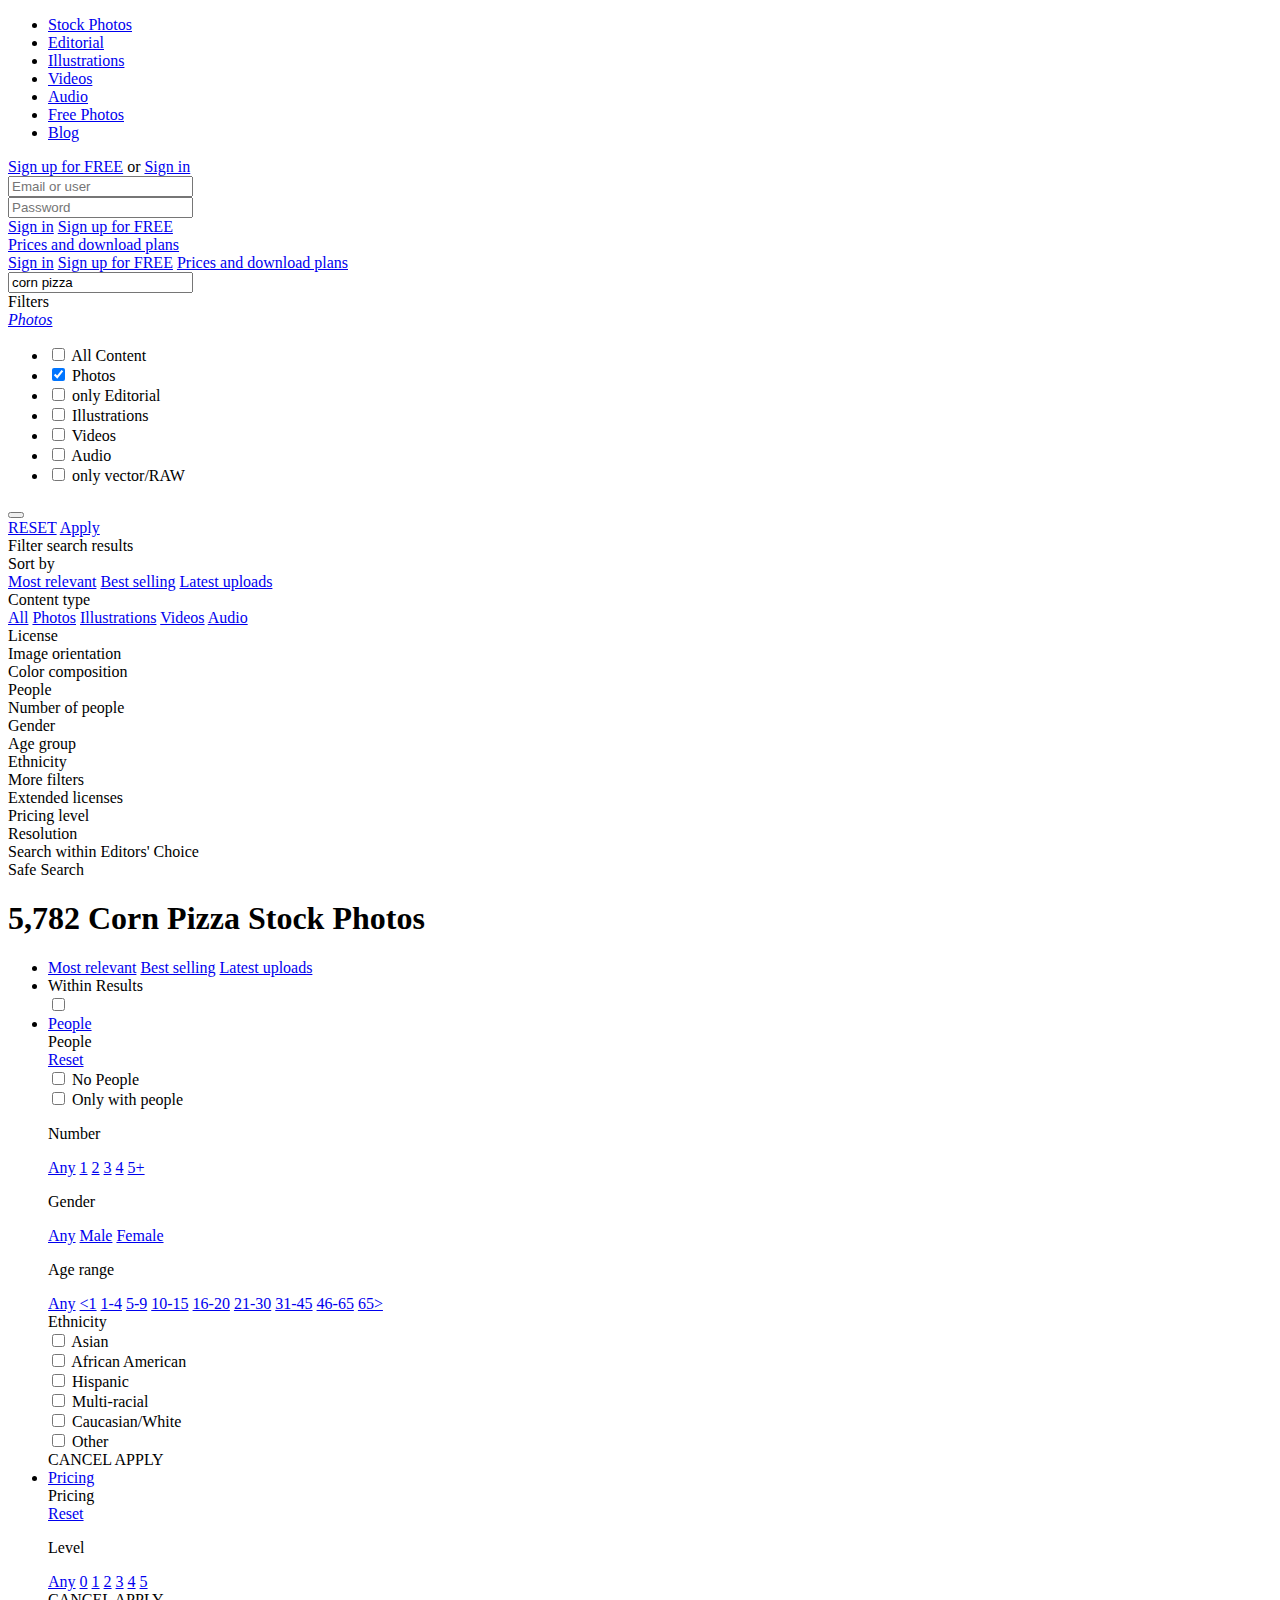
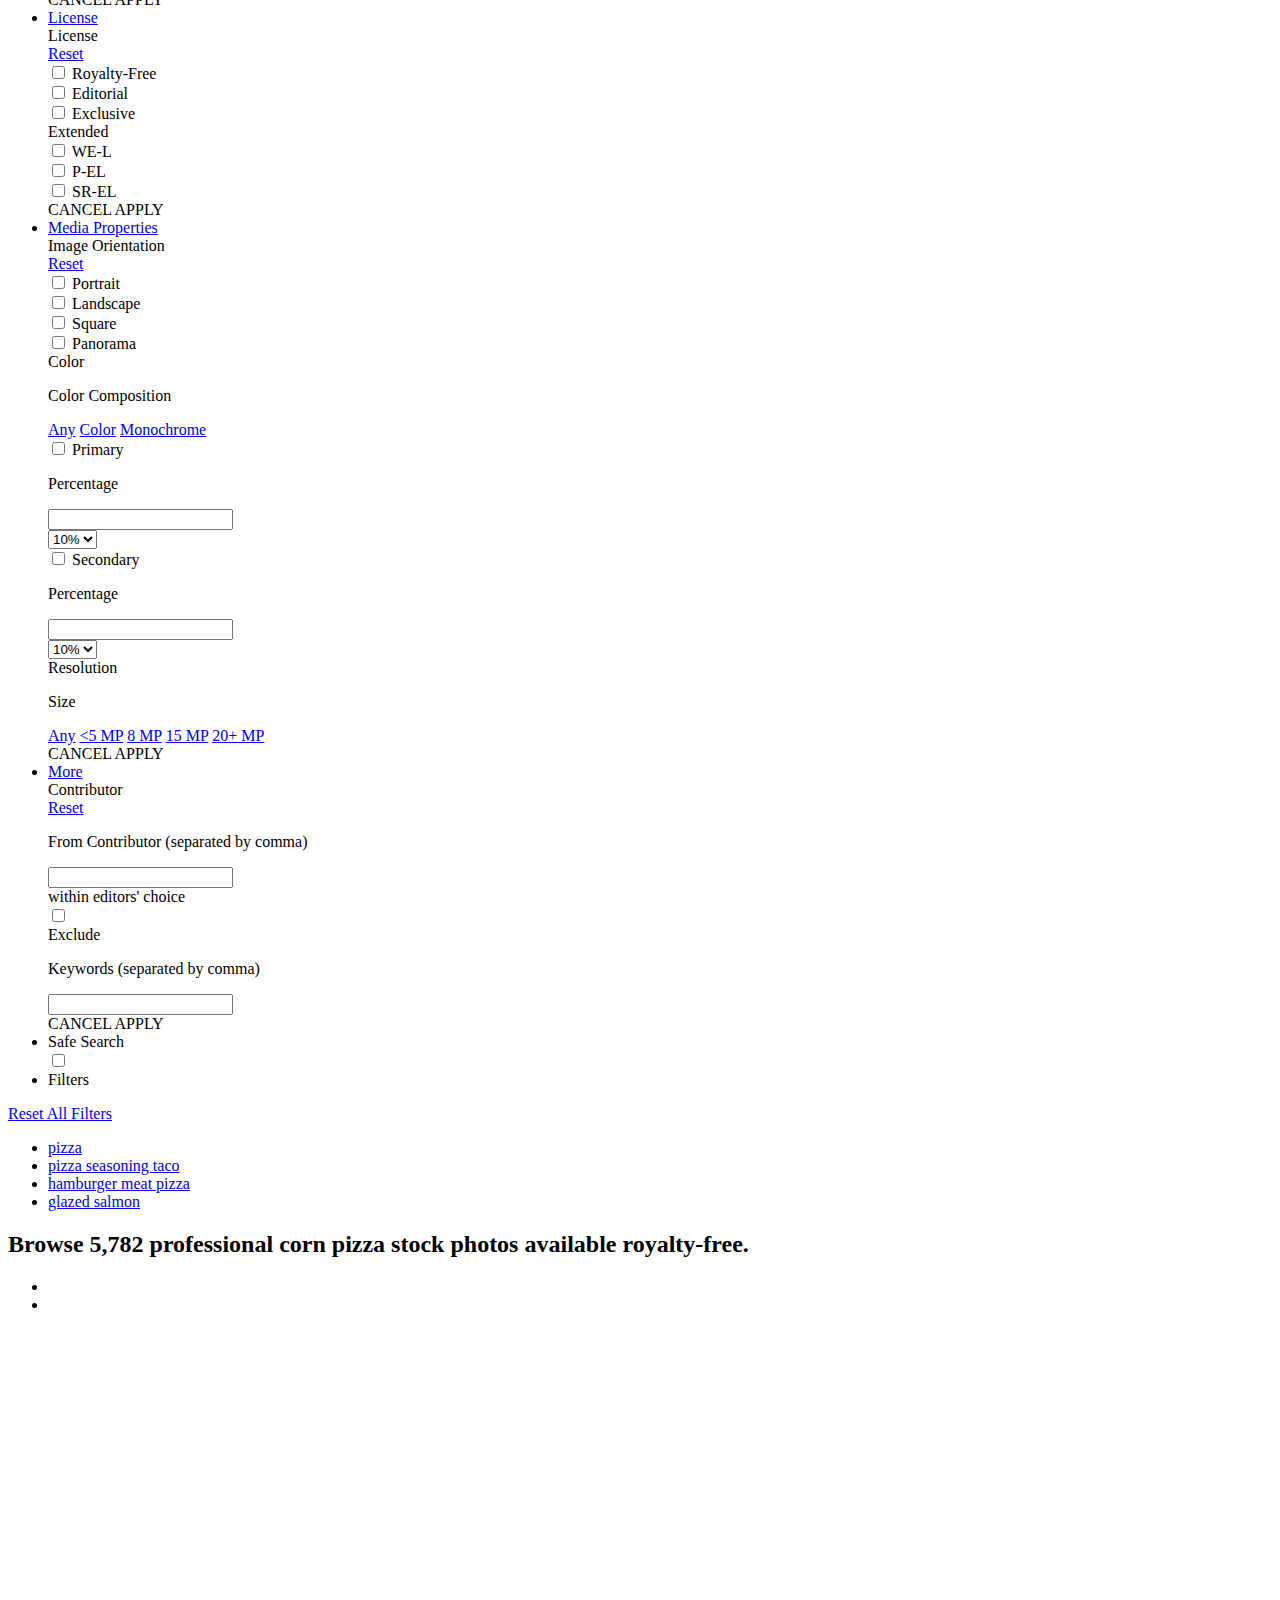
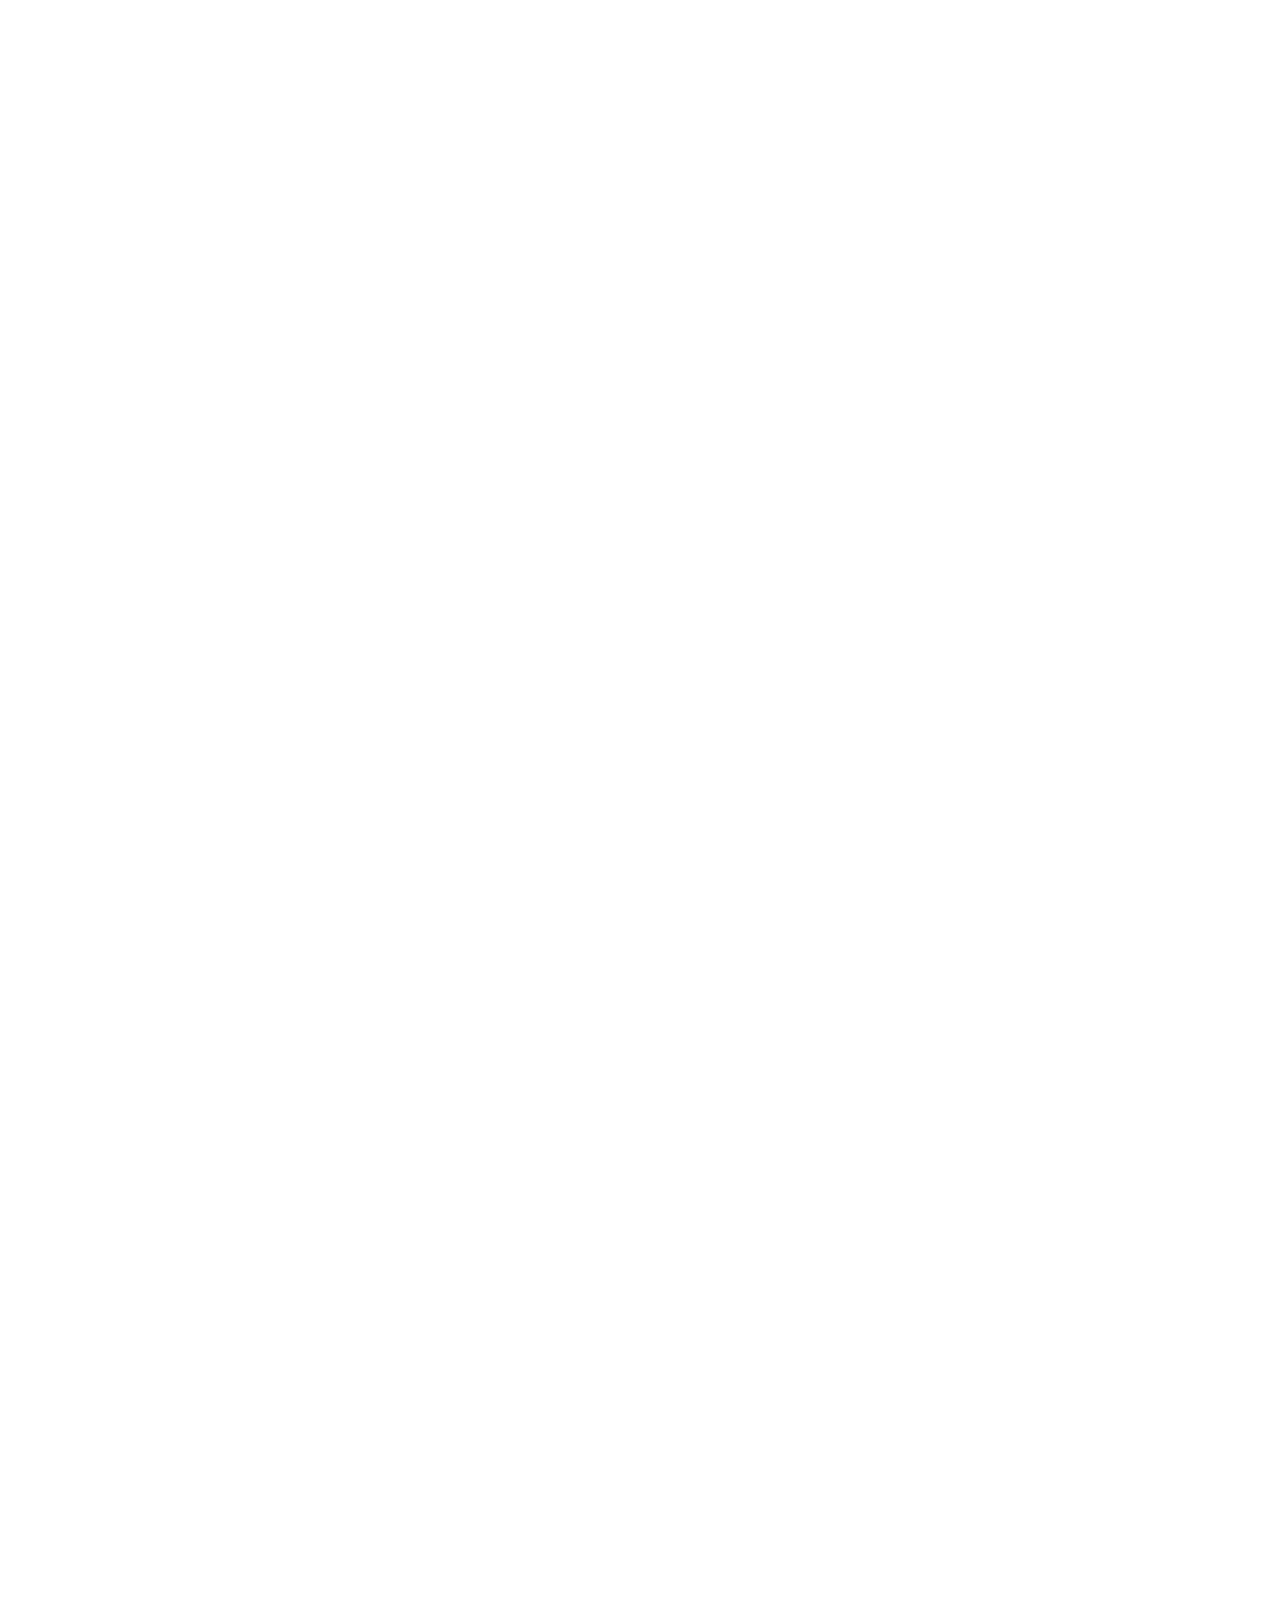
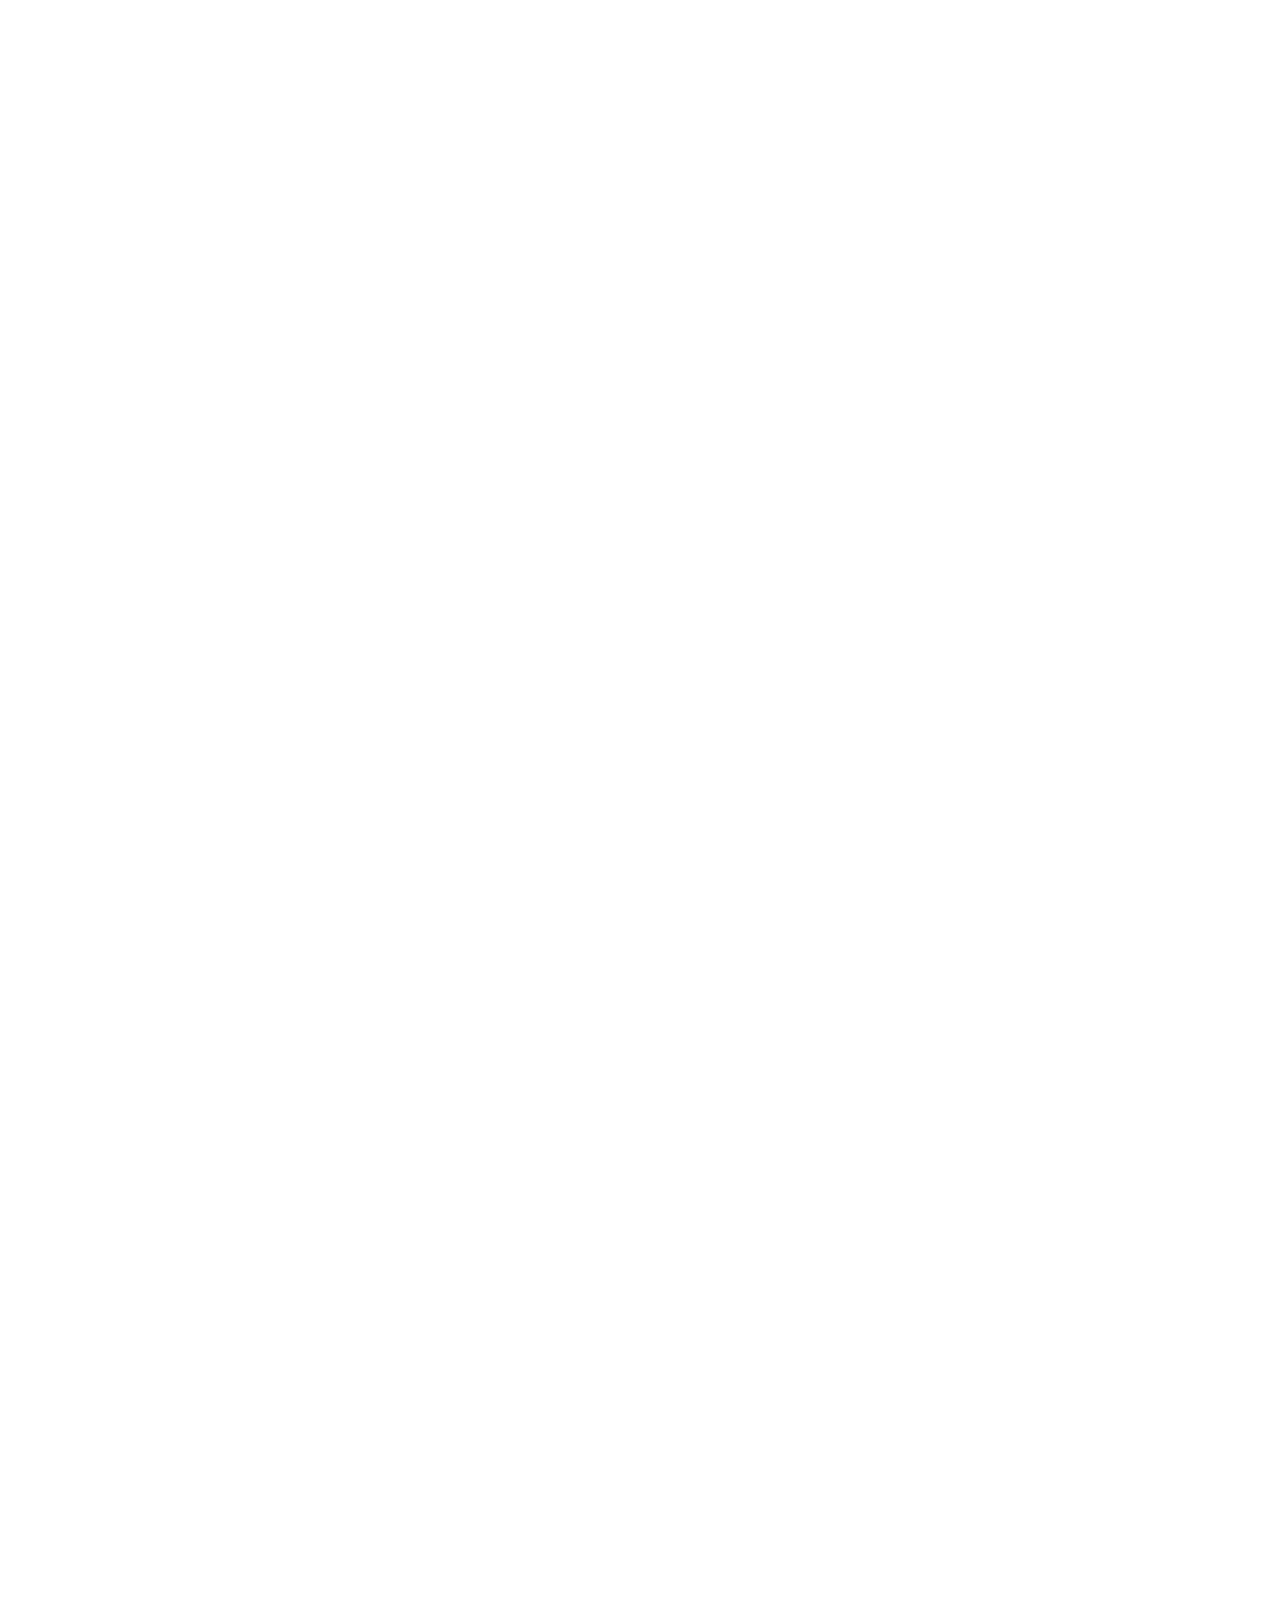
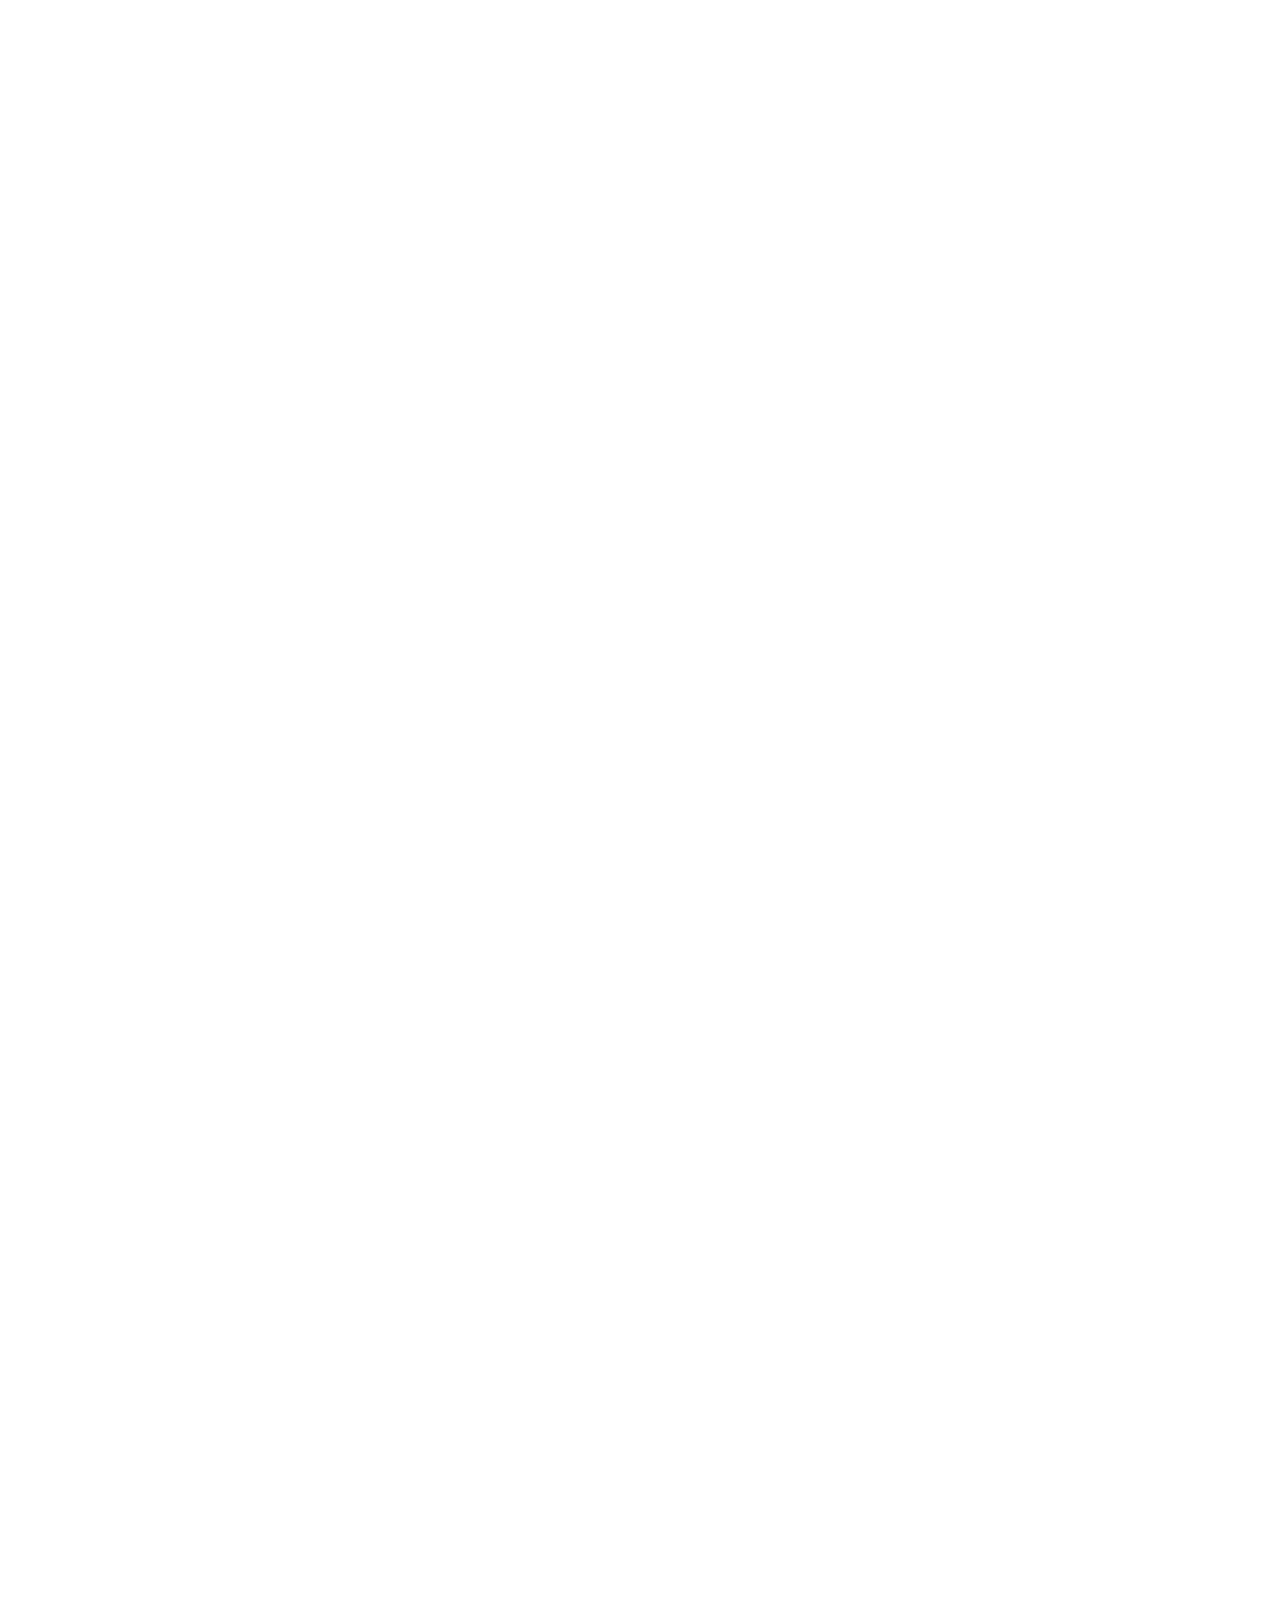
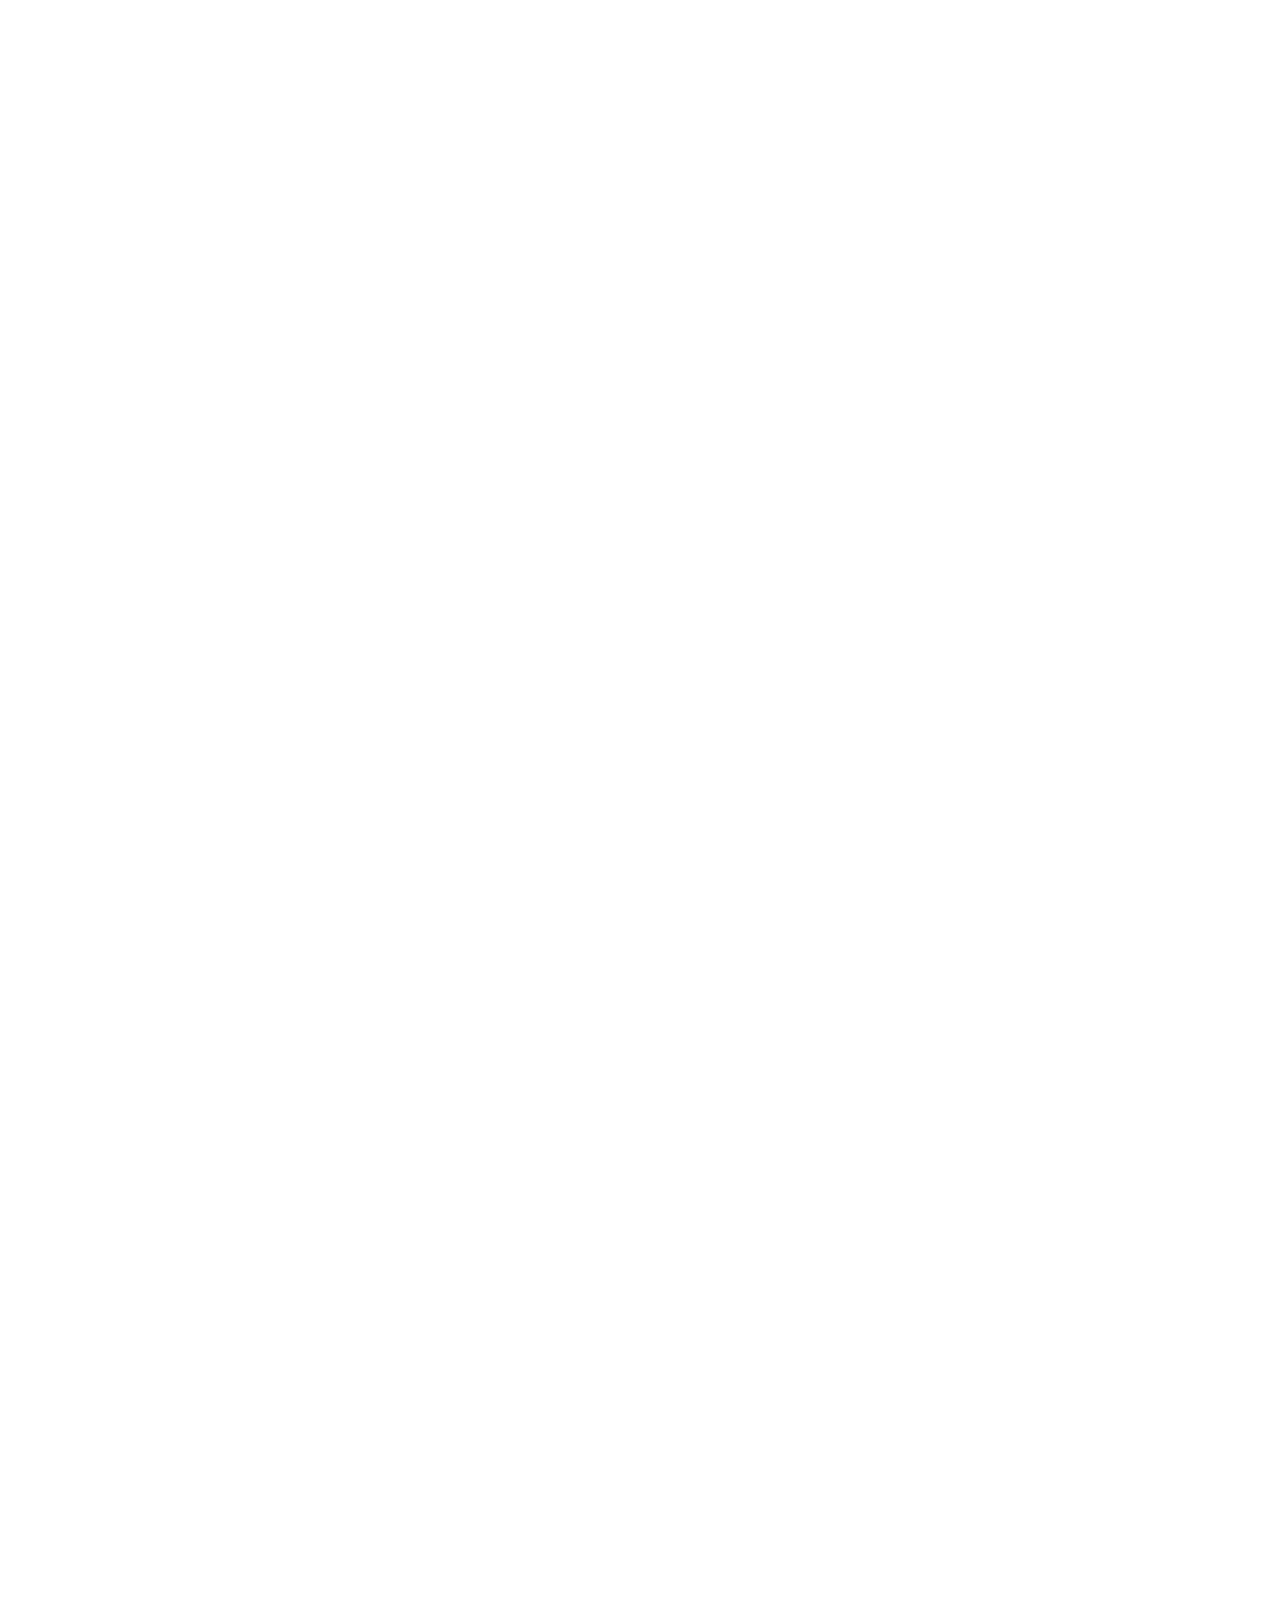
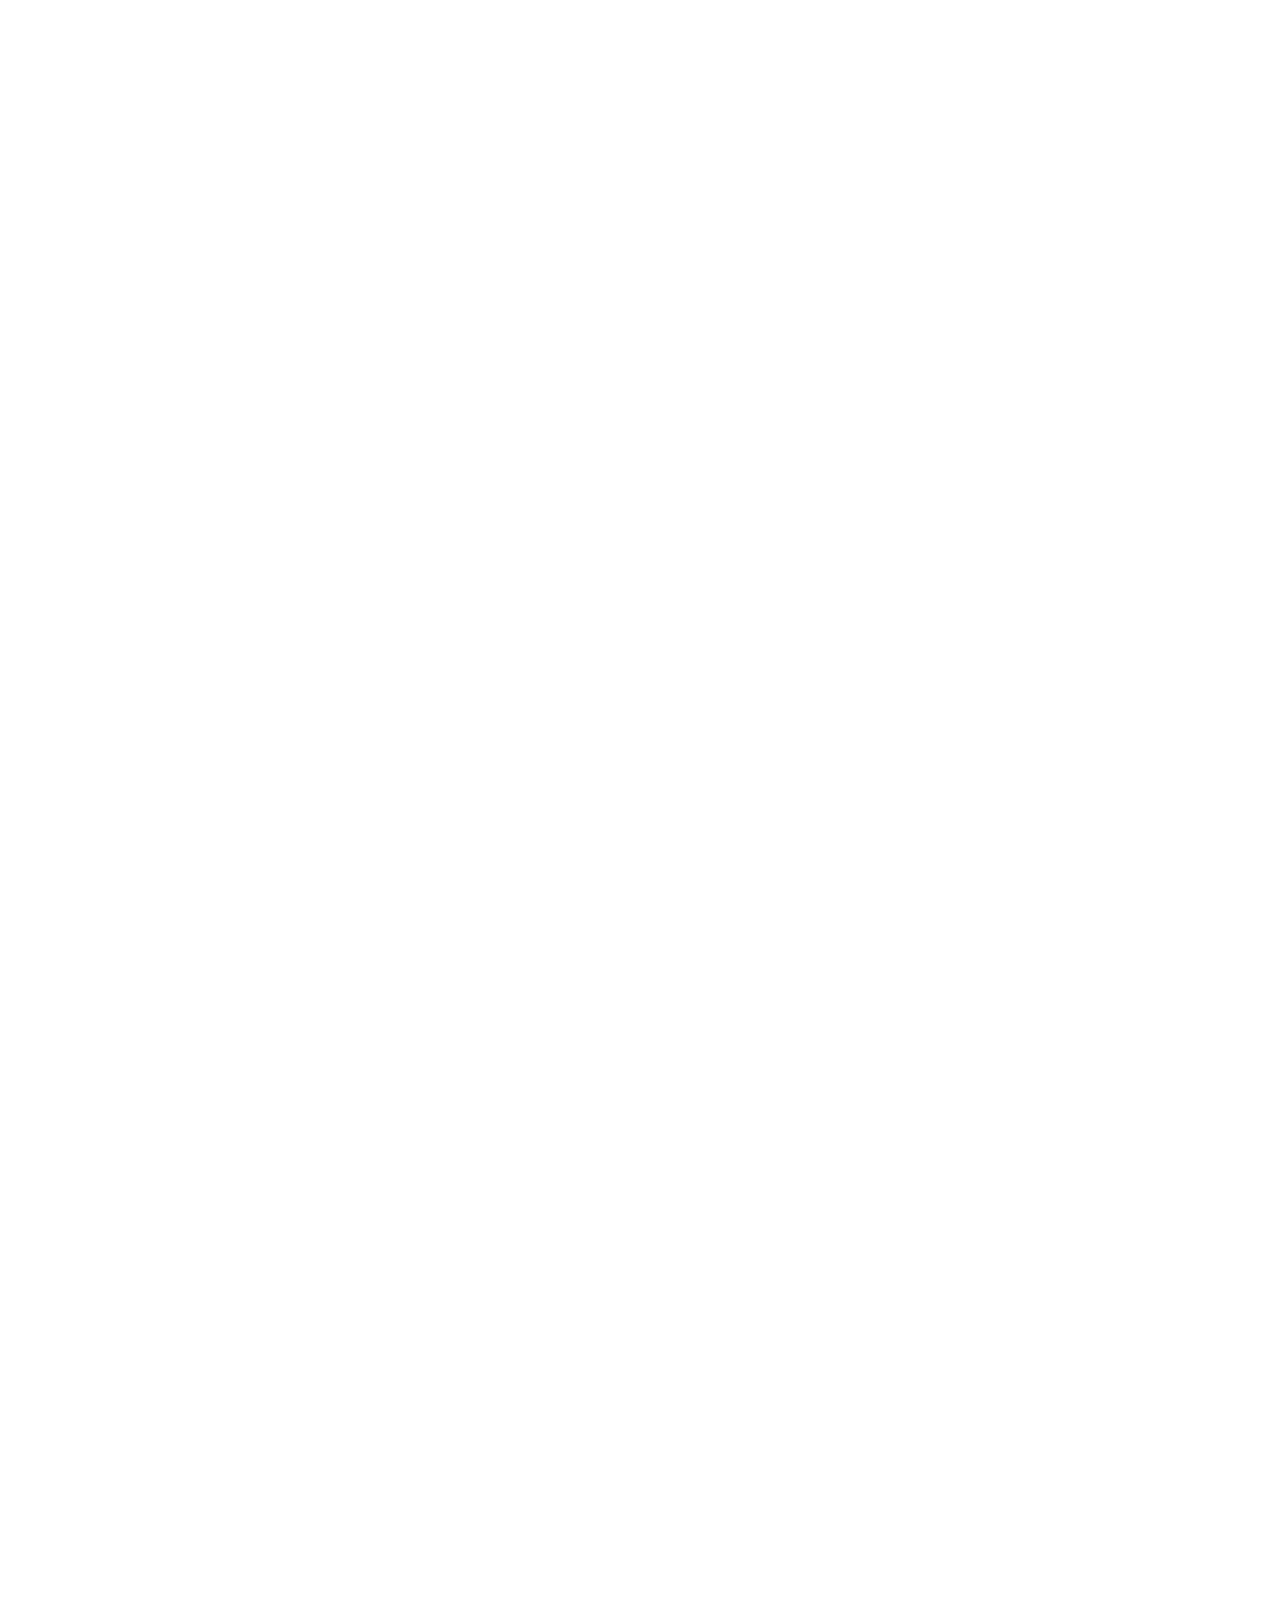
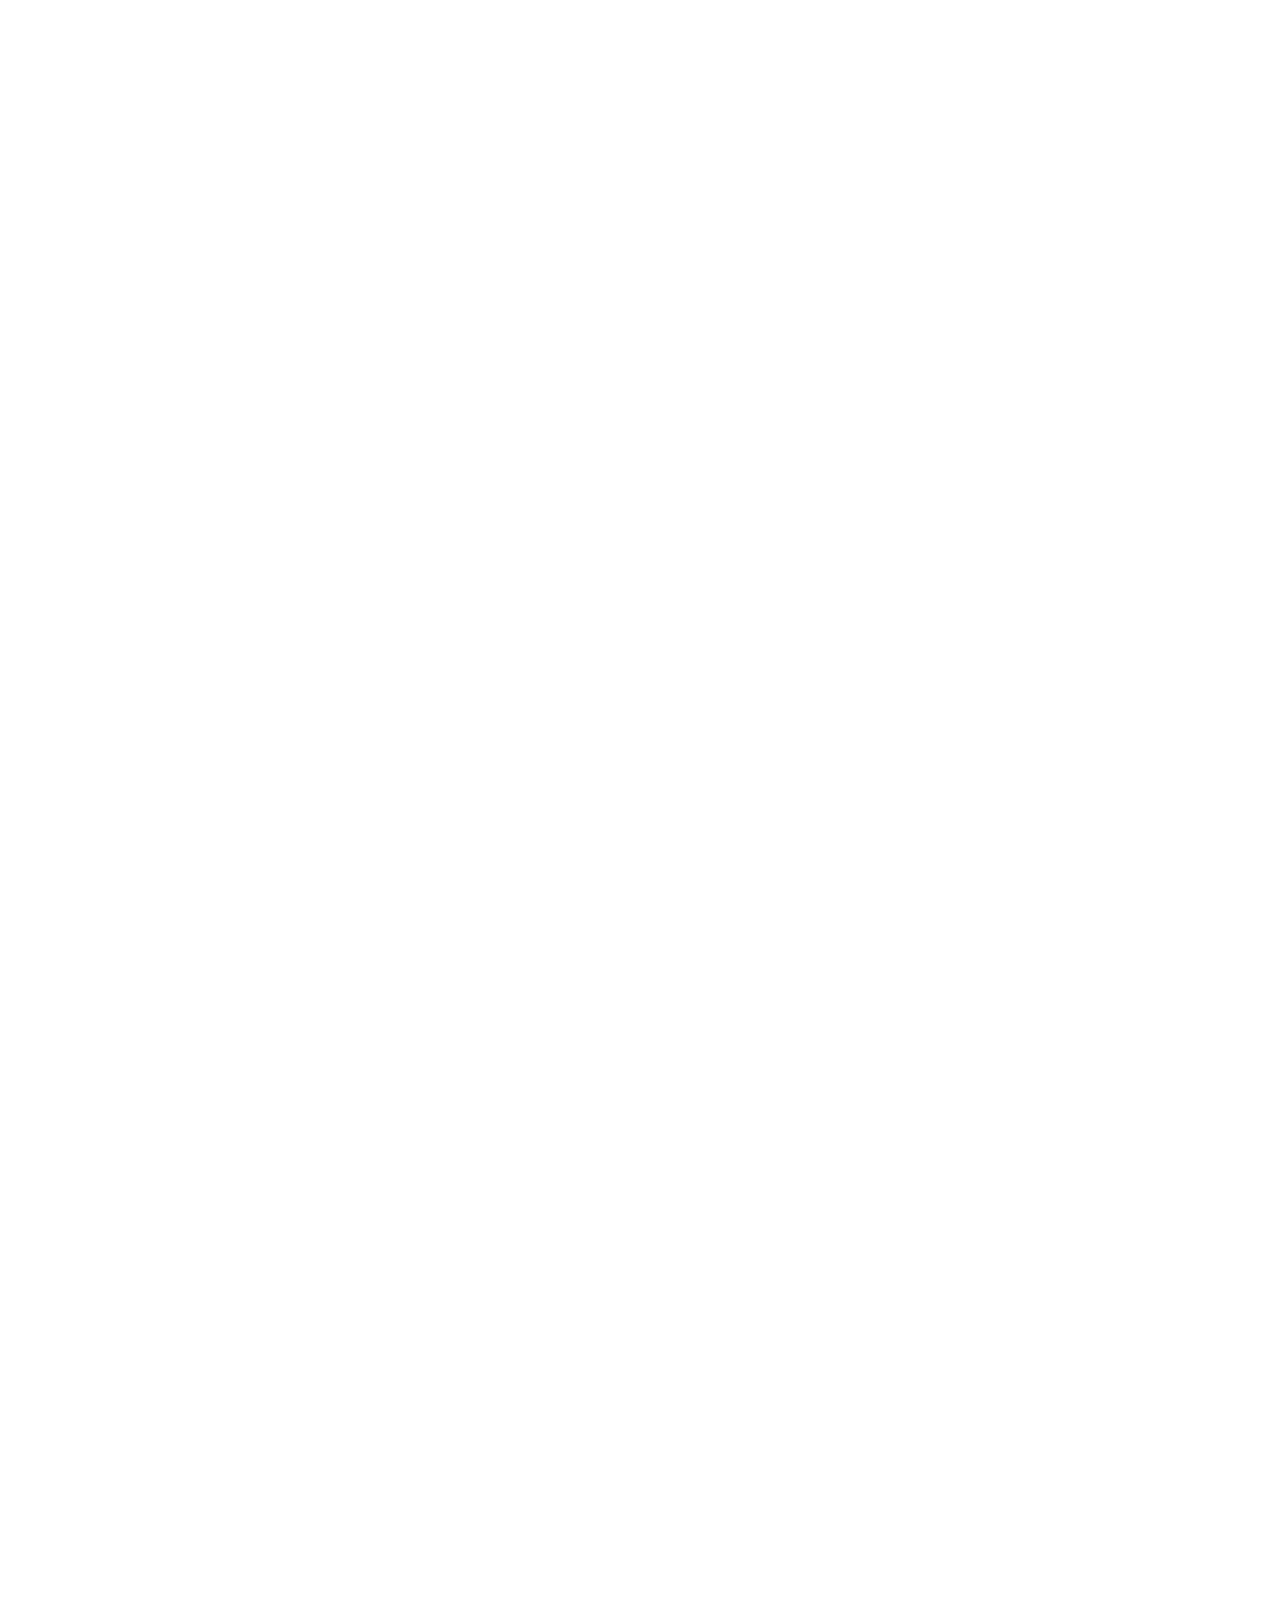
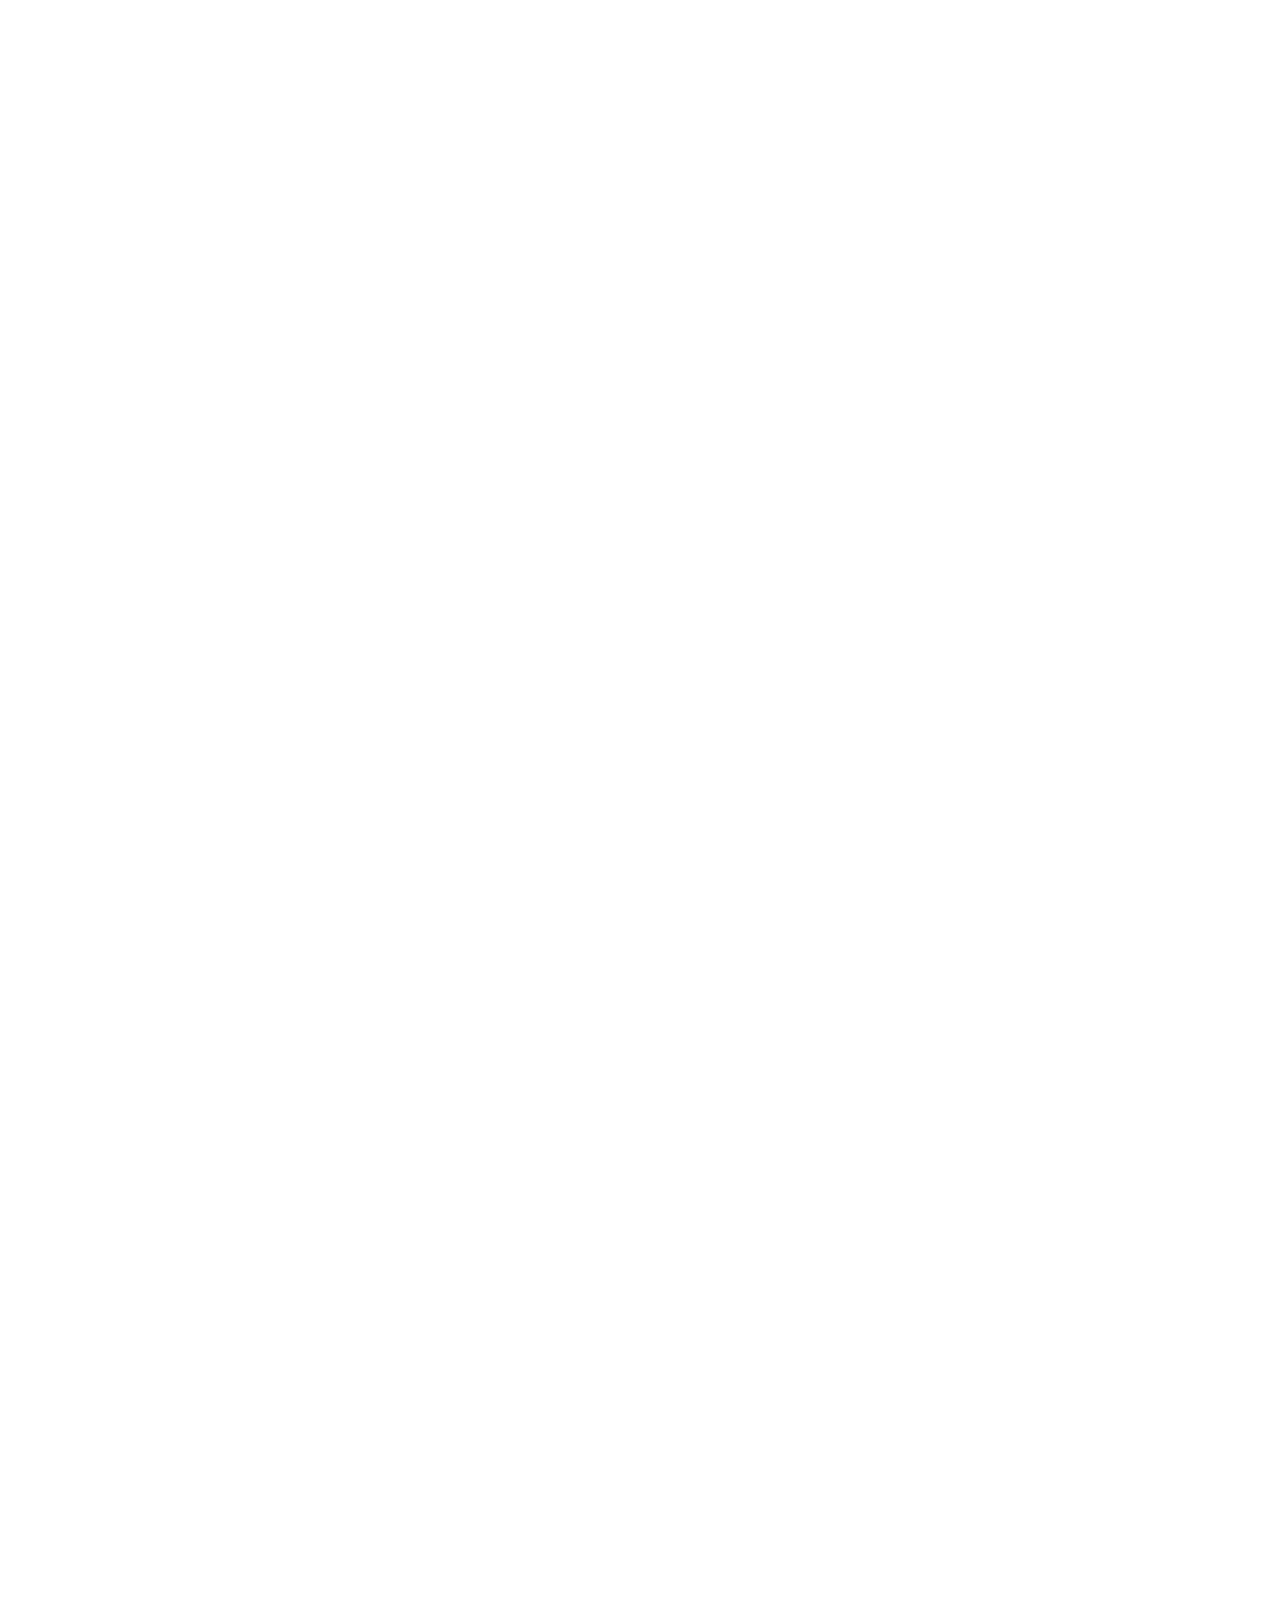
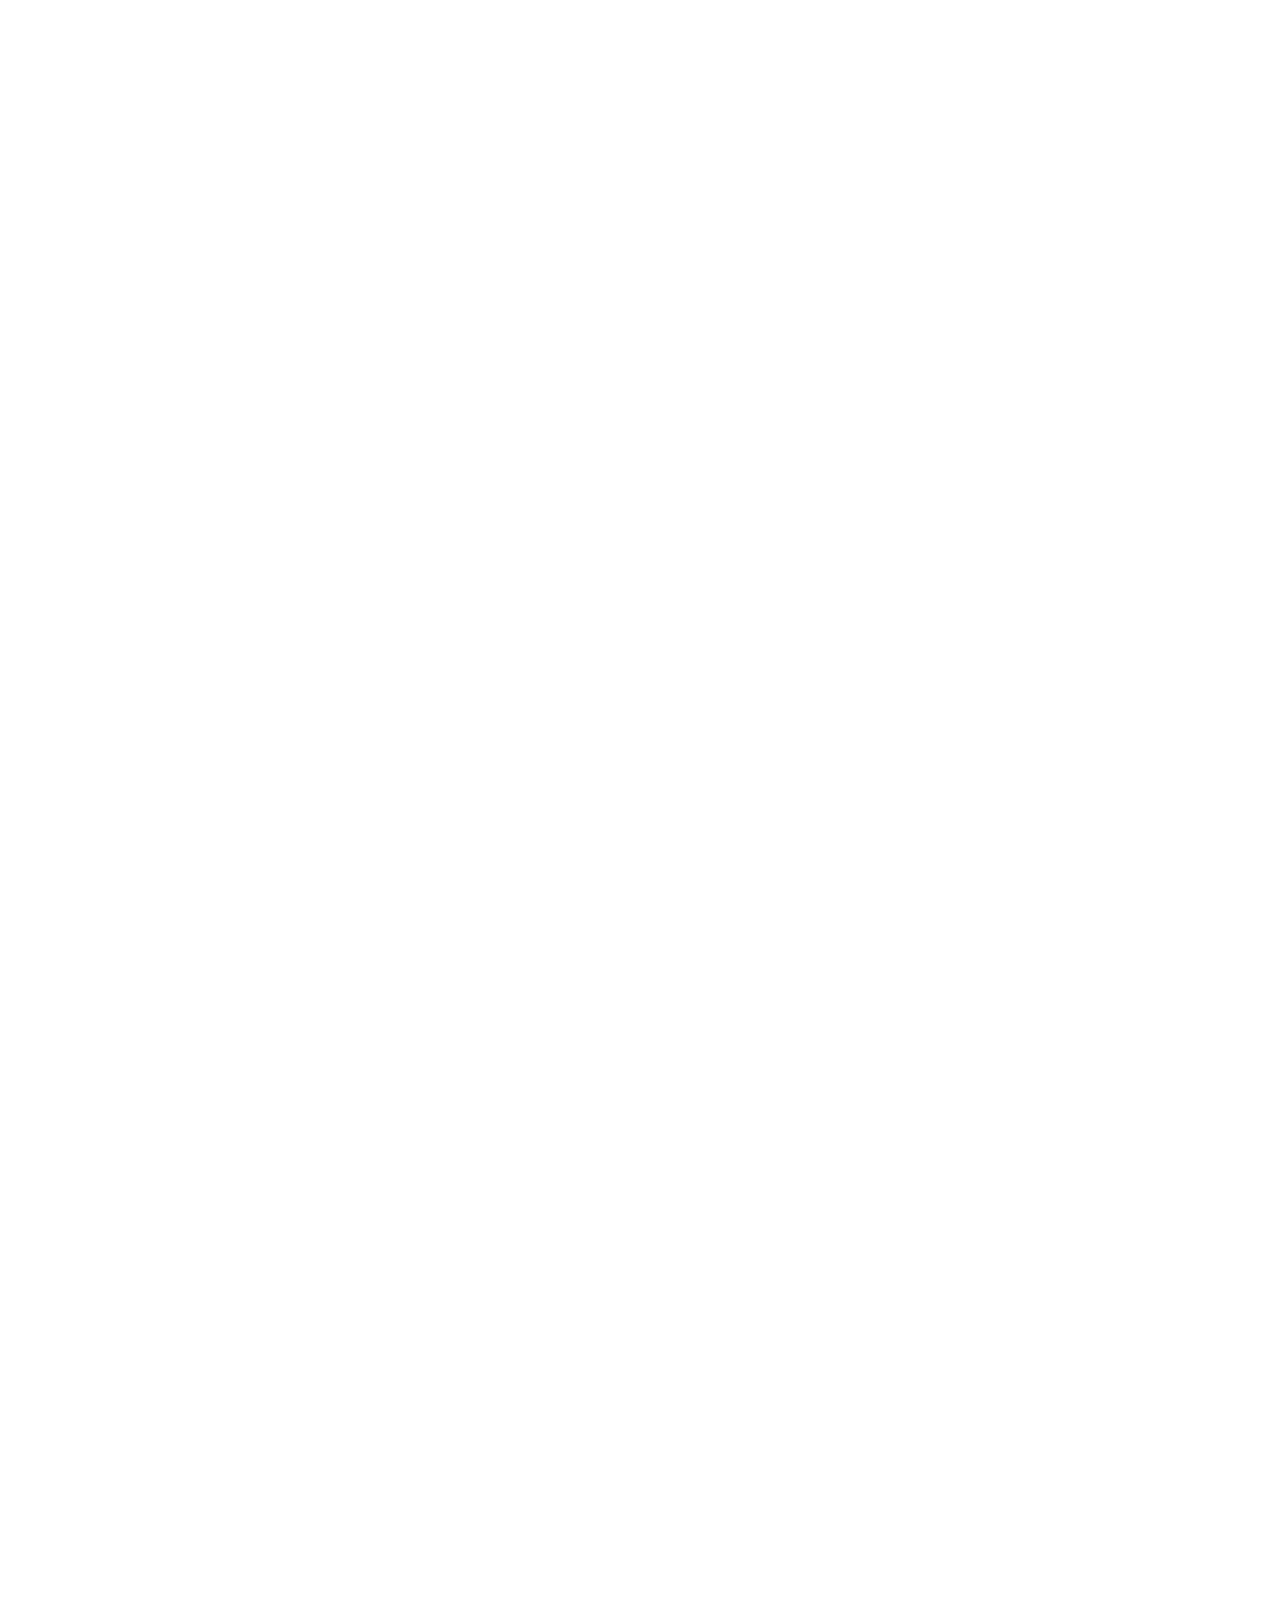
<file: assets/images/sweetcornPizza.html>
﻿
<!DOCTYPE html>
<html class="html" lang="en">
<head>
<meta charset="UTF-8">
<meta http-equiv="Content-Language" content="en" />



<meta http-equiv="X-UA-Compatible" content="IE=edge">
<meta name="viewport" content="width=device-width, initial-scale=1, minimum-scale=1, maximum-scale=5" />
<title>5,782 Corn Pizza Photos - Free & Royalty-Free Stock Photos from Dreamstime</title>
<meta name="robots" content="index, follow">
<link rel="canonical" href="https://www.dreamstime.com/photos-images/corn-pizza.html">

<link rel="next" href="https://www.dreamstime.com/photos-images/corn-pizza.html?pg=2" />
<!-- generics -->
<link rel="shortcut icon" href="https://www.dreamstime.com/favicon.ico?v=1">
<link rel="icon" href="https://www.dreamstime.com/favicon-32.png?v=1" sizes="32x32">
<link rel="icon" href="https://www.dreamstime.com/favicon-57.png" sizes="57x57">
<link rel="icon" href="https://www.dreamstime.com/favicon-76.png" sizes="76x76">
<link rel="icon" href="https://www.dreamstime.com/favicon-96.png" sizes="96x96">
<link rel="icon" href="https://www.dreamstime.com/favicon-128.png" sizes="128x128">
<link rel="icon" href="https://www.dreamstime.com/favicon-192.png" sizes="192x192">
<link rel="icon" href="https://www.dreamstime.com/favicon-228.png" sizes="228x228">
<!-- Android -->
<link rel="shortcut icon" sizes="196x196" href="https://www.dreamstime.com/favicon-196.png">
<!-- iOS -->
<link rel="apple-touch-icon" href="https://www.dreamstime.com/favicon-120.png" sizes="120x120">
<link rel="apple-touch-icon" href="https://www.dreamstime.com/favicon-152.png" sizes="152x152">
<link rel="apple-touch-icon" href="https://www.dreamstime.com/favicon-180.png" sizes="180x180">
<!-- Windows 8 IE 10-->
<meta name="msapplication-TileColor" content="#FFFFFF">
<meta name="msapplication-TileImage" content="https://www.dreamstime.com/favicon-144.png"><meta name="google-site-verification" content="mLk9GicTwlS2VcAWCBzXgxoq7SJTAAQ4C3EVA1q9f6o" />
<meta name="yandex-verification" content="fc15fb4ee7997fd8" />
<meta name="baidu-site-verification" content="gHIgxW4qq5" />
<meta name="msvalidate.01" content="4A571D1A28241283FD1E11D94D05690D" />
<meta name="apple-itunes-app" content="app-id=961697616, app-argument=https://www.dreamstime.com/">
<meta name="description" content="Your Corn Pizza stock images are ready. Download all free or royalty-free photos and images. Use them in commercial designs under lifetime, perpetual & worldwide rights. Dreamstime is the world`s largest stock photography community." />
<meta property="og:title" content="5,782 Corn Pizza Photos - Free & Royalty-Free Stock Photos from Dreamstime" />
<meta property="og:description" content="Your Corn Pizza stock images are ready. Download all free or royalty-free photos and images. Use them in commercial designs under lifetime, perpetual & worldwide rights. Dreamstime is the world`s largest stock photography community." />
<meta property="og:url" content="https://www.dreamstime.com/photos-images/corn-pizza.html" />
<meta property="og:image" content="https://thumbs.dreamstime.com/z/tuna-sweet-corn-pizza-20872411.jpg" />
<meta property="og:site_name" content="5,782 Corn Pizza Photos - Free & Royalty-Free Stock Photos from Dreamstime" />
<meta property="og:see_also" content="https://www.dreamstime.com/photos-images/corn-pizza.html" />
<meta name="twitter:card" content="summary" />
<meta name="twitter:description" content="Your Corn Pizza stock images are ready. Download all free or royalty-free photos and images. Use them in commercial designs under lifetime, perpetual & worldwide rights. Dreamstime is the world`s largest stock photography community." />
<meta name="twitter:title" content="5,782 Corn Pizza Photos - Free & Royalty-Free Stock Photos from Dreamstime" />
<meta name="twitter:site" content="@Dreamstime" />
<meta name="twitter:image" content="https://thumbs.dreamstime.com/z/tuna-sweet-corn-pizza-20872411.jpg" />
<meta name="twitter:creator" content="@Dreamstime" />
<meta itemprop="name" content="5,782 Corn Pizza Photos - Free & Royalty-Free Stock Photos from Dreamstime">
<meta itemprop="description" content="Your Corn Pizza stock images are ready. Download all free or royalty-free photos and images. Use them in commercial designs under lifetime, perpetual & worldwide rights. Dreamstime is the world`s largest stock photography community.">
<meta itemprop="image" content="https://thumbs.dreamstime.com/z/tuna-sweet-corn-pizza-20872411.jpg">

<meta property="fb:app_id" content="102814881127" />
<meta property="og:type" content="website" />
<meta property="og:site_name" content="Dreamstime"/>
<meta name="theme-color" content="#272727">
<!-- HTML5 Shim and Respond.js IE8 support of HTML5 elements and media queries -->
<!--[if lt IE 9]>
    <script src="https://oss.maxcdn.com/libs/html5shiv/3.7.0/html5shiv.js"></script>
    <script src="https://oss.maxcdn.com/libs/respond.js/1.4.2/respond.min.js"></script>
<![endif]-->
<link rel="prefetch" href="https://thumbs.dreamstime.com/front/fonts/dreamstime.ttf?j8v4fd" as="font" type="font/ttf" crossorigin="anonymous" />
<link rel="preload" href="https://thumbs.dreamstime.com/front/fonts/dreamstime.ttf?j8v4fd" as="font" type="font/ttf" crossorigin/>

<link href="https://thumbs.dreamstime.com" rel="preconnect">
<link href="https://front.dreamstime.com" rel="preconnect">

<link href="https://fonts.googleapis.com" rel="preconnect" crossorigin>
<link href="https://connect.facebook.net" rel="preconnect" crossorigin>
<link href="https://www.gstatic.com" rel="preconnect" crossorigin>
<link href="https://mc.yandex.ru" rel="preconnect" crossorigin>
<style>@font-face{font-family:Roboto;font-style:normal;font-weight:300;src:local('Roboto Light'),local('Roboto-Light'),url(https://fonts.gstatic.com/s/roboto/v20/KFOlCnqEu92Fr1MmSU5fCRc4EsA.woff2) format('woff2');unicode-range:U+0460-052F,U+1C80-1C88,U+20B4,U+2DE0-2DFF,U+A640-A69F,U+FE2E-FE2F}@font-face{font-family:Roboto;font-style:normal;font-weight:300;src:local('Roboto Light'),local('Roboto-Light'),url(https://fonts.gstatic.com/s/roboto/v20/KFOlCnqEu92Fr1MmSU5fABc4EsA.woff2) format('woff2');unicode-range:U+0400-045F,U+0490-0491,U+04B0-04B1,U+2116}@font-face{font-family:Roboto;font-style:normal;font-weight:300;src:local('Roboto Light'),local('Roboto-Light'),url(https://fonts.gstatic.com/s/roboto/v20/KFOlCnqEu92Fr1MmSU5fCBc4EsA.woff2) format('woff2');unicode-range:U+1F00-1FFF}@font-face{font-family:Roboto;font-style:normal;font-weight:300;src:local('Roboto Light'),local('Roboto-Light'),url(https://fonts.gstatic.com/s/roboto/v20/KFOlCnqEu92Fr1MmSU5fBxc4EsA.woff2) format('woff2');unicode-range:U+0370-03FF}@font-face{font-family:Roboto;font-style:normal;font-weight:300;src:local('Roboto Light'),local('Roboto-Light'),url(https://fonts.gstatic.com/s/roboto/v20/KFOlCnqEu92Fr1MmSU5fCxc4EsA.woff2) format('woff2');unicode-range:U+0102-0103,U+0110-0111,U+0128-0129,U+0168-0169,U+01A0-01A1,U+01AF-01B0,U+1EA0-1EF9,U+20AB}@font-face{font-family:Roboto;font-style:normal;font-weight:300;src:local('Roboto Light'),local('Roboto-Light'),url(https://fonts.gstatic.com/s/roboto/v20/KFOlCnqEu92Fr1MmSU5fChc4EsA.woff2) format('woff2');unicode-range:U+0100-024F,U+0259,U+1E00-1EFF,U+2020,U+20A0-20AB,U+20AD-20CF,U+2113,U+2C60-2C7F,U+A720-A7FF}@font-face{font-family:Roboto;font-style:normal;font-weight:300;src:local('Roboto Light'),local('Roboto-Light'),url(https://fonts.gstatic.com/s/roboto/v20/KFOlCnqEu92Fr1MmSU5fBBc4.woff2) format('woff2');unicode-range:U+0000-00FF,U+0131,U+0152-0153,U+02BB-02BC,U+02C6,U+02DA,U+02DC,U+2000-206F,U+2074,U+20AC,U+2122,U+2191,U+2193,U+2212,U+2215,U+FEFF,U+FFFD}@font-face{font-family:Roboto;font-style:normal;font-weight:400;src:local('Roboto'),local('Roboto-Regular'),url(https://fonts.gstatic.com/s/roboto/v20/KFOmCnqEu92Fr1Mu72xKOzY.woff2) format('woff2');unicode-range:U+0460-052F,U+1C80-1C88,U+20B4,U+2DE0-2DFF,U+A640-A69F,U+FE2E-FE2F}@font-face{font-family:Roboto;font-style:normal;font-weight:400;src:local('Roboto'),local('Roboto-Regular'),url(https://fonts.gstatic.com/s/roboto/v20/KFOmCnqEu92Fr1Mu5mxKOzY.woff2) format('woff2');unicode-range:U+0400-045F,U+0490-0491,U+04B0-04B1,U+2116}@font-face{font-family:Roboto;font-style:normal;font-weight:400;src:local('Roboto'),local('Roboto-Regular'),url(https://fonts.gstatic.com/s/roboto/v20/KFOmCnqEu92Fr1Mu7mxKOzY.woff2) format('woff2');unicode-range:U+1F00-1FFF}@font-face{font-family:Roboto;font-style:normal;font-weight:400;src:local('Roboto'),local('Roboto-Regular'),url(https://fonts.gstatic.com/s/roboto/v20/KFOmCnqEu92Fr1Mu4WxKOzY.woff2) format('woff2');unicode-range:U+0370-03FF}@font-face{font-family:Roboto;font-style:normal;font-weight:400;src:local('Roboto'),local('Roboto-Regular'),url(https://fonts.gstatic.com/s/roboto/v20/KFOmCnqEu92Fr1Mu7WxKOzY.woff2) format('woff2');unicode-range:U+0102-0103,U+0110-0111,U+0128-0129,U+0168-0169,U+01A0-01A1,U+01AF-01B0,U+1EA0-1EF9,U+20AB}@font-face{font-family:Roboto;font-style:normal;font-weight:400;src:local('Roboto'),local('Roboto-Regular'),url(https://fonts.gstatic.com/s/roboto/v20/KFOmCnqEu92Fr1Mu7GxKOzY.woff2) format('woff2');unicode-range:U+0100-024F,U+0259,U+1E00-1EFF,U+2020,U+20A0-20AB,U+20AD-20CF,U+2113,U+2C60-2C7F,U+A720-A7FF}@font-face{font-family:Roboto;font-style:normal;font-weight:400;src:local('Roboto'),local('Roboto-Regular'),url(https://fonts.gstatic.com/s/roboto/v20/KFOmCnqEu92Fr1Mu4mxK.woff2) format('woff2');unicode-range:U+0000-00FF,U+0131,U+0152-0153,U+02BB-02BC,U+02C6,U+02DA,U+02DC,U+2000-206F,U+2074,U+20AC,U+2122,U+2191,U+2193,U+2212,U+2215,U+FEFF,U+FFFD}@font-face{font-family:Roboto;font-style:normal;font-weight:500;src:local('Roboto Medium'),local('Roboto-Medium'),url(https://fonts.gstatic.com/s/roboto/v20/KFOlCnqEu92Fr1MmEU9fCRc4EsA.woff2) format('woff2');unicode-range:U+0460-052F,U+1C80-1C88,U+20B4,U+2DE0-2DFF,U+A640-A69F,U+FE2E-FE2F}@font-face{font-family:Roboto;font-style:normal;font-weight:500;src:local('Roboto Medium'),local('Roboto-Medium'),url(https://fonts.gstatic.com/s/roboto/v20/KFOlCnqEu92Fr1MmEU9fABc4EsA.woff2) format('woff2');unicode-range:U+0400-045F,U+0490-0491,U+04B0-04B1,U+2116}@font-face{font-family:Roboto;font-style:normal;font-weight:500;src:local('Roboto Medium'),local('Roboto-Medium'),url(https://fonts.gstatic.com/s/roboto/v20/KFOlCnqEu92Fr1MmEU9fCBc4EsA.woff2) format('woff2');unicode-range:U+1F00-1FFF}@font-face{font-family:Roboto;font-style:normal;font-weight:500;src:local('Roboto Medium'),local('Roboto-Medium'),url(https://fonts.gstatic.com/s/roboto/v20/KFOlCnqEu92Fr1MmEU9fBxc4EsA.woff2) format('woff2');unicode-range:U+0370-03FF}@font-face{font-family:Roboto;font-style:normal;font-weight:500;src:local('Roboto Medium'),local('Roboto-Medium'),url(https://fonts.gstatic.com/s/roboto/v20/KFOlCnqEu92Fr1MmEU9fCxc4EsA.woff2) format('woff2');unicode-range:U+0102-0103,U+0110-0111,U+0128-0129,U+0168-0169,U+01A0-01A1,U+01AF-01B0,U+1EA0-1EF9,U+20AB}@font-face{font-family:Roboto;font-style:normal;font-weight:500;src:local('Roboto Medium'),local('Roboto-Medium'),url(https://fonts.gstatic.com/s/roboto/v20/KFOlCnqEu92Fr1MmEU9fChc4EsA.woff2) format('woff2');unicode-range:U+0100-024F,U+0259,U+1E00-1EFF,U+2020,U+20A0-20AB,U+20AD-20CF,U+2113,U+2C60-2C7F,U+A720-A7FF}@font-face{font-family:Roboto;font-style:normal;font-weight:500;src:local('Roboto Medium'),local('Roboto-Medium'),url(https://fonts.gstatic.com/s/roboto/v20/KFOlCnqEu92Fr1MmEU9fBBc4.woff2) format('woff2');unicode-range:U+0000-00FF,U+0131,U+0152-0153,U+02BB-02BC,U+02C6,U+02DA,U+02DC,U+2000-206F,U+2074,U+20AC,U+2122,U+2191,U+2193,U+2212,U+2215,U+FEFF,U+FFFD}@font-face{font-family:Roboto;font-style:normal;font-weight:700;src:local('Roboto Bold'),local('Roboto-Bold'),url(https://fonts.gstatic.com/s/roboto/v20/KFOlCnqEu92Fr1MmWUlfCRc4EsA.woff2) format('woff2');unicode-range:U+0460-052F,U+1C80-1C88,U+20B4,U+2DE0-2DFF,U+A640-A69F,U+FE2E-FE2F}@font-face{font-family:Roboto;font-style:normal;font-weight:700;src:local('Roboto Bold'),local('Roboto-Bold'),url(https://fonts.gstatic.com/s/roboto/v20/KFOlCnqEu92Fr1MmWUlfABc4EsA.woff2) format('woff2');unicode-range:U+0400-045F,U+0490-0491,U+04B0-04B1,U+2116}@font-face{font-family:Roboto;font-style:normal;font-weight:700;src:local('Roboto Bold'),local('Roboto-Bold'),url(https://fonts.gstatic.com/s/roboto/v20/KFOlCnqEu92Fr1MmWUlfCBc4EsA.woff2) format('woff2');unicode-range:U+1F00-1FFF}@font-face{font-family:Roboto;font-style:normal;font-weight:700;src:local('Roboto Bold'),local('Roboto-Bold'),url(https://fonts.gstatic.com/s/roboto/v20/KFOlCnqEu92Fr1MmWUlfBxc4EsA.woff2) format('woff2');unicode-range:U+0370-03FF}@font-face{font-family:Roboto;font-style:normal;font-weight:700;src:local('Roboto Bold'),local('Roboto-Bold'),url(https://fonts.gstatic.com/s/roboto/v20/KFOlCnqEu92Fr1MmWUlfCxc4EsA.woff2) format('woff2');unicode-range:U+0102-0103,U+0110-0111,U+0128-0129,U+0168-0169,U+01A0-01A1,U+01AF-01B0,U+1EA0-1EF9,U+20AB}@font-face{font-family:Roboto;font-style:normal;font-weight:700;src:local('Roboto Bold'),local('Roboto-Bold'),url(https://fonts.gstatic.com/s/roboto/v20/KFOlCnqEu92Fr1MmWUlfChc4EsA.woff2) format('woff2');unicode-range:U+0100-024F,U+0259,U+1E00-1EFF,U+2020,U+20A0-20AB,U+20AD-20CF,U+2113,U+2C60-2C7F,U+A720-A7FF}@font-face{font-family:Roboto;font-style:normal;font-weight:700;src:local('Roboto Bold'),local('Roboto-Bold'),url(https://fonts.gstatic.com/s/roboto/v20/KFOlCnqEu92Fr1MmWUlfBBc4.woff2) format('woff2');unicode-range:U+0000-00FF,U+0131,U+0152-0153,U+02BB-02BC,U+02C6,U+02DA,U+02DC,U+2000-206F,U+2074,U+20AC,U+2122,U+2191,U+2193,U+2212,U+2215,U+FEFF,U+FFFD}@font-face{font-family:'Roboto Condensed';font-style:normal;font-weight:300;src:local('Roboto Condensed Light'),local('RobotoCondensed-Light'),url(https://fonts.gstatic.com/s/robotocondensed/v19/ieVi2ZhZI2eCN5jzbjEETS9weq8-33mZGCkYb8td.woff2) format('woff2');unicode-range:U+0460-052F,U+1C80-1C88,U+20B4,U+2DE0-2DFF,U+A640-A69F,U+FE2E-FE2F}@font-face{font-family:'Roboto Condensed';font-style:normal;font-weight:300;src:local('Roboto Condensed Light'),local('RobotoCondensed-Light'),url(https://fonts.gstatic.com/s/robotocondensed/v19/ieVi2ZhZI2eCN5jzbjEETS9weq8-33mZGCAYb8td.woff2) format('woff2');unicode-range:U+0400-045F,U+0490-0491,U+04B0-04B1,U+2116}@font-face{font-family:'Roboto Condensed';font-style:normal;font-weight:300;src:local('Roboto Condensed Light'),local('RobotoCondensed-Light'),url(https://fonts.gstatic.com/s/robotocondensed/v19/ieVi2ZhZI2eCN5jzbjEETS9weq8-33mZGCgYb8td.woff2) format('woff2');unicode-range:U+1F00-1FFF}@font-face{font-family:'Roboto Condensed';font-style:normal;font-weight:300;src:local('Roboto Condensed Light'),local('RobotoCondensed-Light'),url(https://fonts.gstatic.com/s/robotocondensed/v19/ieVi2ZhZI2eCN5jzbjEETS9weq8-33mZGCcYb8td.woff2) format('woff2');unicode-range:U+0370-03FF}@font-face{font-family:'Roboto Condensed';font-style:normal;font-weight:300;src:local('Roboto Condensed Light'),local('RobotoCondensed-Light'),url(https://fonts.gstatic.com/s/robotocondensed/v19/ieVi2ZhZI2eCN5jzbjEETS9weq8-33mZGCsYb8td.woff2) format('woff2');unicode-range:U+0102-0103,U+0110-0111,U+0128-0129,U+0168-0169,U+01A0-01A1,U+01AF-01B0,U+1EA0-1EF9,U+20AB}@font-face{font-family:'Roboto Condensed';font-style:normal;font-weight:300;src:local('Roboto Condensed Light'),local('RobotoCondensed-Light'),url(https://fonts.gstatic.com/s/robotocondensed/v19/ieVi2ZhZI2eCN5jzbjEETS9weq8-33mZGCoYb8td.woff2) format('woff2');unicode-range:U+0100-024F,U+0259,U+1E00-1EFF,U+2020,U+20A0-20AB,U+20AD-20CF,U+2113,U+2C60-2C7F,U+A720-A7FF}@font-face{font-family:'Roboto Condensed';font-style:normal;font-weight:300;src:local('Roboto Condensed Light'),local('RobotoCondensed-Light'),url(https://fonts.gstatic.com/s/robotocondensed/v19/ieVi2ZhZI2eCN5jzbjEETS9weq8-33mZGCQYbw.woff2) format('woff2');unicode-range:U+0000-00FF,U+0131,U+0152-0153,U+02BB-02BC,U+02C6,U+02DA,U+02DC,U+2000-206F,U+2074,U+20AC,U+2122,U+2191,U+2193,U+2212,U+2215,U+FEFF,U+FFFD}@font-face{font-family:'Roboto Condensed';font-style:normal;font-weight:400;src:local('Roboto Condensed'),local('RobotoCondensed-Regular'),url(https://fonts.gstatic.com/s/robotocondensed/v19/ieVl2ZhZI2eCN5jzbjEETS9weq8-19-7DRs5.woff2) format('woff2');unicode-range:U+0460-052F,U+1C80-1C88,U+20B4,U+2DE0-2DFF,U+A640-A69F,U+FE2E-FE2F}@font-face{font-family:'Roboto Condensed';font-style:normal;font-weight:400;src:local('Roboto Condensed'),local('RobotoCondensed-Regular'),url(https://fonts.gstatic.com/s/robotocondensed/v19/ieVl2ZhZI2eCN5jzbjEETS9weq8-19a7DRs5.woff2) format('woff2');unicode-range:U+0400-045F,U+0490-0491,U+04B0-04B1,U+2116}@font-face{font-family:'Roboto Condensed';font-style:normal;font-weight:400;src:local('Roboto Condensed'),local('RobotoCondensed-Regular'),url(https://fonts.gstatic.com/s/robotocondensed/v19/ieVl2ZhZI2eCN5jzbjEETS9weq8-1967DRs5.woff2) format('woff2');unicode-range:U+1F00-1FFF}@font-face{font-family:'Roboto Condensed';font-style:normal;font-weight:400;src:local('Roboto Condensed'),local('RobotoCondensed-Regular'),url(https://fonts.gstatic.com/s/robotocondensed/v19/ieVl2ZhZI2eCN5jzbjEETS9weq8-19G7DRs5.woff2) format('woff2');unicode-range:U+0370-03FF}@font-face{font-family:'Roboto Condensed';font-style:normal;font-weight:400;src:local('Roboto Condensed'),local('RobotoCondensed-Regular'),url(https://fonts.gstatic.com/s/robotocondensed/v19/ieVl2ZhZI2eCN5jzbjEETS9weq8-1927DRs5.woff2) format('woff2');unicode-range:U+0102-0103,U+0110-0111,U+0128-0129,U+0168-0169,U+01A0-01A1,U+01AF-01B0,U+1EA0-1EF9,U+20AB}@font-face{font-family:'Roboto Condensed';font-style:normal;font-weight:400;src:local('Roboto Condensed'),local('RobotoCondensed-Regular'),url(https://fonts.gstatic.com/s/robotocondensed/v19/ieVl2ZhZI2eCN5jzbjEETS9weq8-19y7DRs5.woff2) format('woff2');unicode-range:U+0100-024F,U+0259,U+1E00-1EFF,U+2020,U+20A0-20AB,U+20AD-20CF,U+2113,U+2C60-2C7F,U+A720-A7FF}@font-face{font-family:'Roboto Condensed';font-style:normal;font-weight:400;src:local('Roboto Condensed'),local('RobotoCondensed-Regular'),url(https://fonts.gstatic.com/s/robotocondensed/v19/ieVl2ZhZI2eCN5jzbjEETS9weq8-19K7DQ.woff2) format('woff2');unicode-range:U+0000-00FF,U+0131,U+0152-0153,U+02BB-02BC,U+02C6,U+02DA,U+02DC,U+2000-206F,U+2074,U+20AC,U+2122,U+2191,U+2193,U+2212,U+2215,U+FEFF,U+FFFD}@font-face{font-family:'Roboto Condensed';font-style:normal;font-weight:700;src:local('Roboto Condensed Bold'),local('RobotoCondensed-Bold'),url(https://fonts.gstatic.com/s/robotocondensed/v19/ieVi2ZhZI2eCN5jzbjEETS9weq8-32meGCkYb8td.woff2) format('woff2');unicode-range:U+0460-052F,U+1C80-1C88,U+20B4,U+2DE0-2DFF,U+A640-A69F,U+FE2E-FE2F}@font-face{font-family:'Roboto Condensed';font-style:normal;font-weight:700;src:local('Roboto Condensed Bold'),local('RobotoCondensed-Bold'),url(https://fonts.gstatic.com/s/robotocondensed/v19/ieVi2ZhZI2eCN5jzbjEETS9weq8-32meGCAYb8td.woff2) format('woff2');unicode-range:U+0400-045F,U+0490-0491,U+04B0-04B1,U+2116}@font-face{font-family:'Roboto Condensed';font-style:normal;font-weight:700;src:local('Roboto Condensed Bold'),local('RobotoCondensed-Bold'),url(https://fonts.gstatic.com/s/robotocondensed/v19/ieVi2ZhZI2eCN5jzbjEETS9weq8-32meGCgYb8td.woff2) format('woff2');unicode-range:U+1F00-1FFF}@font-face{font-family:'Roboto Condensed';font-style:normal;font-weight:700;src:local('Roboto Condensed Bold'),local('RobotoCondensed-Bold'),url(https://fonts.gstatic.com/s/robotocondensed/v19/ieVi2ZhZI2eCN5jzbjEETS9weq8-32meGCcYb8td.woff2) format('woff2');unicode-range:U+0370-03FF}@font-face{font-family:'Roboto Condensed';font-style:normal;font-weight:700;src:local('Roboto Condensed Bold'),local('RobotoCondensed-Bold'),url(https://fonts.gstatic.com/s/robotocondensed/v19/ieVi2ZhZI2eCN5jzbjEETS9weq8-32meGCsYb8td.woff2) format('woff2');unicode-range:U+0102-0103,U+0110-0111,U+0128-0129,U+0168-0169,U+01A0-01A1,U+01AF-01B0,U+1EA0-1EF9,U+20AB}@font-face{font-family:'Roboto Condensed';font-style:normal;font-weight:700;src:local('Roboto Condensed Bold'),local('RobotoCondensed-Bold'),url(https://fonts.gstatic.com/s/robotocondensed/v19/ieVi2ZhZI2eCN5jzbjEETS9weq8-32meGCoYb8td.woff2) format('woff2');unicode-range:U+0100-024F,U+0259,U+1E00-1EFF,U+2020,U+20A0-20AB,U+20AD-20CF,U+2113,U+2C60-2C7F,U+A720-A7FF}@font-face{font-family:'Roboto Condensed';font-style:normal;font-weight:700;src:local('Roboto Condensed Bold'),local('RobotoCondensed-Bold'),url(https://fonts.gstatic.com/s/robotocondensed/v19/ieVi2ZhZI2eCN5jzbjEETS9weq8-32meGCQYbw.woff2) format('woff2');unicode-range:U+0000-00FF,U+0131,U+0152-0153,U+02BB-02BC,U+02C6,U+02DA,U+02DC,U+2000-206F,U+2074,U+20AC,U+2122,U+2191,U+2193,U+2212,U+2215,U+FEFF,U+FFFD}</style>
<link href="https://front.dreamstime.com/css/dt-search.css?999" type="text/css" rel="stylesheet" />
<script>
var front_adr='https://front.dreamstime.com/';
var memberid='';
var securitycheck='6e0161427796d7cb830e1b7267e3f229';
var securityhashjson='{"data":{"securitycheck":"6e0161427796d7cb830e1b7267e3f229"}}';
var show_wpn=1;
var cssfiles = '';
var jQl={q:[],dq:[],gs:[],ready:function(a){"function"==typeof a&&jQl.q.push(a);return jQl},getScript:function(a,c){jQl.gs.push([a,c])},unq:function(){for(var a=0;a<jQl.q.length;a++)jQl.q[a]();jQl.q=[]},ungs:function(){for(var a=0;a<jQl.gs.length;a++)jQuery.getScript(jQl.gs[a][0],jQl.gs[a][1]);jQl.gs=[]},bId:null,boot:function(a){"undefined"==typeof window.jQuery.fn?jQl.bId||(jQl.bId=setInterval(function(){jQl.boot(a)},25)):(jQl.bId&&clearInterval(jQl.bId),jQl.bId=0,jQl.unqjQdep(),jQl.ungs(),jQuery(jQl.unq()), "function"==typeof a&&a())},booted:function(){return 0===jQl.bId},loadjQ:function(a,c){setTimeout(function(){var b=document.createElement("script");b.src=a;document.getElementsByTagName("head")[0].appendChild(b)},1);jQl.boot(c)},loadjQdep:function(a){jQl.loadxhr(a,jQl.qdep)},qdep:function(a){a&&("undefined"!==typeof window.jQuery.fn&&!jQl.dq.length?jQl.rs(a):jQl.dq.push(a))},unqjQdep:function(){if("undefined"==typeof window.jQuery.fn)setTimeout(jQl.unqjQdep,50);else{for(var a=0;a<jQl.dq.length;a++)jQl.rs(jQl.dq[a]); jQl.dq=[]}},rs:function(a){var c=document.createElement("script");document.getElementsByTagName("head")[0].appendChild(c);c.text=a},loadxhr:function(a,c){var b;b=jQl.getxo();b.onreadystatechange=function(){4!=b.readyState||200!=b.status||c(b.responseText,a)};try{b.open("GET",a,!0),b.send("")}catch(d){}},getxo:function(){var a=!1;try{a=new XMLHttpRequest}catch(c){for(var b=["MSXML2.XMLHTTP.5.0","MSXML2.XMLHTTP.4.0","MSXML2.XMLHTTP.3.0","MSXML2.XMLHTTP","Microsoft.XMLHTTP"],d=0;d<b.length;++d){try{a= new ActiveXObject(b[d])}catch(e){continue}break}}finally{return a}}};if("undefined"==typeof window.jQuery){var $=jQl.ready,jQuery=$;$.getScript=jQl.getScript};


(function(i,s,o,g,r,a,m) {
    i['GoogleAnalyticsObject']=r;
    i[r]=i[r] || function(){
        (i[r].q=i[r].q||[]).push(arguments)
    },i[r].l=1*new Date();
    a=s.createElement(o),m=s.getElementsByTagName(o)[0];
    a.async=1;
    a.src=g;
    m.parentNode.insertBefore(a,m);
})(window,document,'script','//www.google-analytics.com/analytics.js','ga');

ga('require', 'linkid', 'linkid.js');
ga('create', 'UA-140717-1', {'cookieDomain': 'dreamstime.com'});
//ga('set', 'campaignSource', location.search.match(/.*(\?|&)referrer=.+/) ? 'referrer' : 'utm_source');
if(window.location.hash != '')
    {
    var trackurl = '/photos-images/corn-pizza.html?cpg=search&srh_field=corn-pizza&stype=2&typefriendly=photos-images';
    ga('send', 'pageview', trackurl+window.location.hash);
    }
else
    ga('send', 'pageview','/photos-images/corn-pizza.html?cpg=search&srh_field=corn-pizza&stype=2&typefriendly=photos-images');
var dtl_language_js = 'en';
var dtl_SearchSubmit_006 = "enter keyword or file ID";
var ua = navigator.userAgent.toLowerCase();

<!-- Google Tag Manager -->
(function(w,d,s,l,i){w[l]=w[l]||[];w[l].push({'gtm.start':
new Date().getTime(),event:'gtm.js'});var f=d.getElementsByTagName(s)[0],
j=d.createElement(s),dl=l!='dataLayer'?'&l='+l:'';j.async=true;j.src=
'//www.googletagmanager.com/gtm.js?id='+i+dl;f.parentNode.insertBefore(j,f);
})(window,document,'script','dataLayer','GTM-PT44P2');

var gtm_clientid = 0;
var gtm_page = 'search.php';
<!-- End Google Tag Manager -->
</script>
    <script type="application/ld+json">
[{
   "@context":"http://schema.org",
   "@type":"WebSite",
   "url":"https://www.dreamstime.com/",
   "potentialAction":{
      "@type":"SearchAction",
      "target":"https://www.dreamstime.com/search.php?srh_field={search_term}&s_all=y&s_ph=y&s_il=y&s_video=y&s_audio=y",
      "query-input":"required name=search_term"
   }
},
{
   "@context":"http://schema.org",
   "@type":"Organization",
   "name":"Dreamstime",
   "url":"https://www.dreamstime.com/",
   "logo":"https://www.dreamstime.com/img/logo-dreamstime-400x102.png",
   "sameAs":[
      "https://www.facebook.com/dreamstime",
      "https://twitter.com/dreamstime",
      "https://www.pinterest.com/dreamstime/",
      "https://www.instagram.com/dreamstime/",
      "https://www.linkedin.com/company/dreamstime",
      "https://www.youtube.com/user/dreamstime"
   ]
},{
"@context":"http://schema.org",
"@type":"ImageObject",
"name":"Tuna & Sweet corn Pizza. Tuna and Sweet corn Pizza",
"description":"Tuna & Sweet corn Pizza. Tuna and Sweet corn Pizza - Image id: 20872411",
"contentUrl":"https://thumbs.dreamstime.com/z/tuna-sweet-corn-pizza-20872411.jpg",
"thumbnailUrl":"https://thumbs.dreamstime.com/z/tuna-sweet-corn-pizza-20872411.jpg",
"fileFormat":"image/jpeg",
"sourceOrganization":"Dreamstime.com",
"url": "https://thumbs.dreamstime.com/z/tuna-sweet-corn-pizza-20872411.jpg",
"license": "https://www.dreamstime.com/about-stock-image-licenses?id=20872411",
"acquireLicensePage": "https://www.dreamstime.com/stock-image-tuna-sweet-corn-pizza-image20872411"
   },{
"@context":"http://schema.org",
"@type":"ImageObject",
"name":"Tuna & sweet corn pizza. Tuna and sweet corn pizza",
"description":"Tuna & sweet corn pizza. Tuna and sweet corn pizza - Image id: 20872385",
"contentUrl":"https://thumbs.dreamstime.com/z/tuna-sweet-corn-pizza-20872385.jpg",
"thumbnailUrl":"https://thumbs.dreamstime.com/z/tuna-sweet-corn-pizza-20872385.jpg",
"fileFormat":"image/jpeg",
"sourceOrganization":"Dreamstime.com",
"url": "https://thumbs.dreamstime.com/z/tuna-sweet-corn-pizza-20872385.jpg",
"license": "https://www.dreamstime.com/about-stock-image-licenses?id=20872385",
"acquireLicensePage": "https://www.dreamstime.com/royalty-free-stock-photo-tuna-sweet-corn-pizza-image20872385"
   },{
"@context":"http://schema.org",
"@type":"ImageObject",
"name":"Cheese corn pizza. A still of cheese corn pizza fresh and warm right from the pan",
"description":"Cheese corn pizza. A still of cheese corn pizza fresh and warm right from the pan - Image id: 131071634",
"contentUrl":"https://thumbs.dreamstime.com/z/cheese-corn-pizza-still-cheese-corn-pizza-fresh-warm-right-pan-131071634.jpg",
"thumbnailUrl":"https://thumbs.dreamstime.com/z/cheese-corn-pizza-still-cheese-corn-pizza-fresh-warm-right-pan-131071634.jpg",
"fileFormat":"image/jpeg",
"sourceOrganization":"Dreamstime.com",
"url": "https://thumbs.dreamstime.com/z/cheese-corn-pizza-still-cheese-corn-pizza-fresh-warm-right-pan-131071634.jpg",
"license": "https://www.dreamstime.com/about-stock-image-licenses?id=131071634",
"acquireLicensePage": "https://www.dreamstime.com/cheese-corn-pizza-still-cheese-corn-pizza-fresh-warm-right-pan-image131071634"
   },{
"@context":"http://schema.org",
"@type":"ImageObject",
"name":"Cheese corn pizza. A still of cheese corn pizza fresh and warm right from the pan",
"description":"Cheese corn pizza. A still of cheese corn pizza fresh and warm right from the pan - Image id: 131071545",
"contentUrl":"https://thumbs.dreamstime.com/z/cheese-corn-pizza-still-fresh-warm-right-pan-131071545.jpg",
"thumbnailUrl":"https://thumbs.dreamstime.com/z/cheese-corn-pizza-still-fresh-warm-right-pan-131071545.jpg",
"fileFormat":"image/jpeg",
"sourceOrganization":"Dreamstime.com",
"url": "https://thumbs.dreamstime.com/z/cheese-corn-pizza-still-fresh-warm-right-pan-131071545.jpg",
"license": "https://www.dreamstime.com/about-stock-image-licenses?id=131071545",
"acquireLicensePage": "https://www.dreamstime.com/cheese-corn-pizza-still-fresh-warm-right-pan-image131071545"
   },{
"@context":"http://schema.org",
"@type":"ImageObject",
"name":"Cheese corn pizza. A still of cheese corn pizza fresh and warm right from the pan",
"description":"Cheese corn pizza. A still of cheese corn pizza fresh and warm right from the pan - Image id: 131071535",
"contentUrl":"https://thumbs.dreamstime.com/z/cheese-corn-pizza-still-cheese-corn-pizza-fresh-warm-right-pan-131071535.jpg",
"thumbnailUrl":"https://thumbs.dreamstime.com/z/cheese-corn-pizza-still-cheese-corn-pizza-fresh-warm-right-pan-131071535.jpg",
"fileFormat":"image/jpeg",
"sourceOrganization":"Dreamstime.com",
"url": "https://thumbs.dreamstime.com/z/cheese-corn-pizza-still-cheese-corn-pizza-fresh-warm-right-pan-131071535.jpg",
"license": "https://www.dreamstime.com/about-stock-image-licenses?id=131071535",
"acquireLicensePage": "https://www.dreamstime.com/cheese-corn-pizza-still-cheese-corn-pizza-fresh-warm-right-pan-image131071535"
   },{
"@context":"http://schema.org",
"@type":"ImageObject",
"name":"Cheese Corn Pizza Close-up",
"description":"Cheese Corn Pizza Close-up - Image id: 241140624",
"contentUrl":"https://thumbs.dreamstime.com/z/cheese-corn-pizza-close-up-241140624.jpg",
"thumbnailUrl":"https://thumbs.dreamstime.com/z/cheese-corn-pizza-close-up-241140624.jpg",
"fileFormat":"image/jpeg",
"sourceOrganization":"Dreamstime.com",
"url": "https://thumbs.dreamstime.com/z/cheese-corn-pizza-close-up-241140624.jpg",
"license": "https://www.dreamstime.com/about-stock-image-licenses?id=241140624",
"acquireLicensePage": "https://www.dreamstime.com/cheese-corn-pizza-close-up-image241140624"
   },{
"@context":"http://schema.org",
"@type":"ImageObject",
"name":"Cheese Corn Pizza Close-up",
"description":"Cheese Corn Pizza Close-up - Image id: 241140607",
"contentUrl":"https://thumbs.dreamstime.com/z/cheese-corn-pizza-close-up-241140607.jpg",
"thumbnailUrl":"https://thumbs.dreamstime.com/z/cheese-corn-pizza-close-up-241140607.jpg",
"fileFormat":"image/jpeg",
"sourceOrganization":"Dreamstime.com",
"url": "https://thumbs.dreamstime.com/z/cheese-corn-pizza-close-up-241140607.jpg",
"license": "https://www.dreamstime.com/about-stock-image-licenses?id=241140607",
"acquireLicensePage": "https://www.dreamstime.com/cheese-corn-pizza-close-up-image241140607"
   },{
"@context":"http://schema.org",
"@type":"ImageObject",
"name":"Cheese corn pizza. High angle view of Spicy cheese corn pizza",
"description":"Cheese corn pizza. High angle view of Spicy cheese corn pizza - Image id: 104061440",
"contentUrl":"https://thumbs.dreamstime.com/z/high-angle-view-spicy-cheese-corn-pizza-cheese-corn-pizza-104061440.jpg",
"thumbnailUrl":"https://thumbs.dreamstime.com/z/high-angle-view-spicy-cheese-corn-pizza-cheese-corn-pizza-104061440.jpg",
"fileFormat":"image/jpeg",
"sourceOrganization":"Dreamstime.com",
"url": "https://thumbs.dreamstime.com/z/high-angle-view-spicy-cheese-corn-pizza-cheese-corn-pizza-104061440.jpg",
"license": "https://www.dreamstime.com/about-stock-image-licenses?id=104061440",
"acquireLicensePage": "https://www.dreamstime.com/high-angle-view-spicy-cheese-corn-pizza-cheese-corn-pizza-image104061440"
   },{
"@context":"http://schema.org",
"@type":"ImageObject",
"name":"Piece of cheese and corn pizza",
"description":"Piece of cheese and corn pizza - Image id: 184469882",
"contentUrl":"https://thumbs.dreamstime.com/z/piece-cheese-corn-pizza-piece-cheese-corn-pizza-184469882.jpg",
"thumbnailUrl":"https://thumbs.dreamstime.com/z/piece-cheese-corn-pizza-piece-cheese-corn-pizza-184469882.jpg",
"fileFormat":"image/jpeg",
"sourceOrganization":"Dreamstime.com",
"url": "https://thumbs.dreamstime.com/z/piece-cheese-corn-pizza-piece-cheese-corn-pizza-184469882.jpg",
"license": "https://www.dreamstime.com/about-stock-image-licenses?id=184469882",
"acquireLicensePage": "https://www.dreamstime.com/piece-cheese-corn-pizza-piece-cheese-corn-pizza-image184469882"
   },{
"@context":"http://schema.org",
"@type":"ImageObject",
"name":"Cheese corn pizza. A still of cheese corn pizza fresh and warm right from the pan",
"description":"Cheese corn pizza. A still of cheese corn pizza fresh and warm right from the pan - Image id: 131071498",
"contentUrl":"https://thumbs.dreamstime.com/z/cheese-corn-pizza-still-cheese-corn-pizza-fresh-warm-right-pan-131071498.jpg",
"thumbnailUrl":"https://thumbs.dreamstime.com/z/cheese-corn-pizza-still-cheese-corn-pizza-fresh-warm-right-pan-131071498.jpg",
"fileFormat":"image/jpeg",
"sourceOrganization":"Dreamstime.com",
"url": "https://thumbs.dreamstime.com/z/cheese-corn-pizza-still-cheese-corn-pizza-fresh-warm-right-pan-131071498.jpg",
"license": "https://www.dreamstime.com/about-stock-image-licenses?id=131071498",
"acquireLicensePage": "https://www.dreamstime.com/cheese-corn-pizza-still-cheese-corn-pizza-fresh-warm-right-pan-image131071498"
   },{
"@context":"http://schema.org",
"@type":"ImageObject",
"name":"Homemade corn pizza in kitchen oven",
"description":"Homemade corn pizza in kitchen oven - Image id: 186161244",
"contentUrl":"https://thumbs.dreamstime.com/z/homemade-corn-pizza-kitchen-oven-186161244.jpg",
"thumbnailUrl":"https://thumbs.dreamstime.com/z/homemade-corn-pizza-kitchen-oven-186161244.jpg",
"fileFormat":"image/jpeg",
"sourceOrganization":"Dreamstime.com",
"url": "https://thumbs.dreamstime.com/z/homemade-corn-pizza-kitchen-oven-186161244.jpg",
"license": "https://www.dreamstime.com/about-stock-image-licenses?id=186161244",
"acquireLicensePage": "https://www.dreamstime.com/homemade-corn-pizza-kitchen-oven-image186161244"
   },{
"@context":"http://schema.org",
"@type":"ImageObject",
"name":"Veg corn pizza",
"description":"Veg corn pizza - Image id: 135693489",
"contentUrl":"https://thumbs.dreamstime.com/z/cheesy-veg-corn-pizza-veg-corn-pizza-135693489.jpg",
"thumbnailUrl":"https://thumbs.dreamstime.com/z/cheesy-veg-corn-pizza-veg-corn-pizza-135693489.jpg",
"fileFormat":"image/jpeg",
"sourceOrganization":"Dreamstime.com",
"url": "https://thumbs.dreamstime.com/z/cheesy-veg-corn-pizza-veg-corn-pizza-135693489.jpg",
"license": "https://www.dreamstime.com/about-stock-image-licenses?id=135693489",
"acquireLicensePage": "https://www.dreamstime.com/cheesy-veg-corn-pizza-veg-corn-pizza-image135693489"
   },{
"@context":"http://schema.org",
"@type":"ImageObject",
"name":"Sweet corn pizza",
"description":"Sweet corn pizza - Image id: 112391407",
"contentUrl":"https://thumbs.dreamstime.com/z/cheesy-sweet-corn-pizza-112391407.jpg",
"thumbnailUrl":"https://thumbs.dreamstime.com/z/cheesy-sweet-corn-pizza-112391407.jpg",
"fileFormat":"image/jpeg",
"sourceOrganization":"Dreamstime.com",
"url": "https://thumbs.dreamstime.com/z/cheesy-sweet-corn-pizza-112391407.jpg",
"license": "https://www.dreamstime.com/about-stock-image-licenses?id=112391407",
"acquireLicensePage": "https://www.dreamstime.com/cheesy-sweet-corn-pizza-image112391407"
   },{
"@context":"http://schema.org",
"@type":"ImageObject",
"name":"Golden corn pizza with mozzarella cheese. Golden corn pizza with lots of mozzarella cheese serve on pizza box",
"description":"Golden corn pizza with mozzarella cheese. Golden corn pizza with lots of mozzarella cheese serve on pizza box - Image id: 156364539",
"contentUrl":"https://thumbs.dreamstime.com/z/golden-corn-pizza-mozzarella-cheese-lots-serve-box-156364539.jpg",
"thumbnailUrl":"https://thumbs.dreamstime.com/z/golden-corn-pizza-mozzarella-cheese-lots-serve-box-156364539.jpg",
"fileFormat":"image/jpeg",
"sourceOrganization":"Dreamstime.com",
"url": "https://thumbs.dreamstime.com/z/golden-corn-pizza-mozzarella-cheese-lots-serve-box-156364539.jpg",
"license": "https://www.dreamstime.com/about-stock-image-licenses?id=156364539",
"acquireLicensePage": "https://www.dreamstime.com/golden-corn-pizza-mozzarella-cheese-lots-serve-box-image156364539"
   },{
"@context":"http://schema.org",
"@type":"ImageObject",
"name":"Cheese and corn pizza. Top view of cheese and corn pizza",
"description":"Cheese and corn pizza. Top view of cheese and corn pizza - Image id: 184814654",
"contentUrl":"https://thumbs.dreamstime.com/z/cheese-corn-pizza-top-view-184814654.jpg",
"thumbnailUrl":"https://thumbs.dreamstime.com/z/cheese-corn-pizza-top-view-184814654.jpg",
"fileFormat":"image/jpeg",
"sourceOrganization":"Dreamstime.com",
"url": "https://thumbs.dreamstime.com/z/cheese-corn-pizza-top-view-184814654.jpg",
"license": "https://www.dreamstime.com/about-stock-image-licenses?id=184814654",
"acquireLicensePage": "https://www.dreamstime.com/cheese-corn-pizza-top-view-image184814654"
   },{
"@context":"http://schema.org",
"@type":"ImageObject",
"name":"Corn Pizza on wooden pizza board, isolated over a rustic wooden background, selective focus",
"description":"Corn Pizza on wooden pizza board, isolated over a rustic wooden background, selective focus - Image id: 224434143",
"contentUrl":"https://thumbs.dreamstime.com/z/corn-pizza-wooden-board-isolated-over-rustic-background-selective-focus-224434143.jpg",
"thumbnailUrl":"https://thumbs.dreamstime.com/z/corn-pizza-wooden-board-isolated-over-rustic-background-selective-focus-224434143.jpg",
"fileFormat":"image/jpeg",
"sourceOrganization":"Dreamstime.com",
"url": "https://thumbs.dreamstime.com/z/corn-pizza-wooden-board-isolated-over-rustic-background-selective-focus-224434143.jpg",
"license": "https://www.dreamstime.com/about-stock-image-licenses?id=224434143",
"acquireLicensePage": "https://www.dreamstime.com/corn-pizza-wooden-board-isolated-over-rustic-background-selective-focus-image224434143"
   },{
"@context":"http://schema.org",
"@type":"ImageObject",
"name":"Corn pizza parantha. With knife",
"description":"Corn pizza parantha. With knife - Image id: 89708783",
"contentUrl":"https://thumbs.dreamstime.com/z/corn-pizza-parantha-knife-89708783.jpg",
"thumbnailUrl":"https://thumbs.dreamstime.com/z/corn-pizza-parantha-knife-89708783.jpg",
"fileFormat":"image/jpeg",
"sourceOrganization":"Dreamstime.com",
"url": "https://thumbs.dreamstime.com/z/corn-pizza-parantha-knife-89708783.jpg",
"license": "https://www.dreamstime.com/about-stock-image-licenses?id=89708783",
"acquireLicensePage": "https://www.dreamstime.com/stock-photo-corn-pizza-parantha-knife-image89708783"
   },{
"@context":"http://schema.org",
"@type":"ImageObject",
"name":"Spicy beef & corn pizza",
"description":"Spicy beef & corn pizza - Image id: 225081923",
"contentUrl":"https://thumbs.dreamstime.com/z/spicy-beef-corn-pizza-225081923.jpg",
"thumbnailUrl":"https://thumbs.dreamstime.com/z/spicy-beef-corn-pizza-225081923.jpg",
"fileFormat":"image/jpeg",
"sourceOrganization":"Dreamstime.com",
"url": "https://thumbs.dreamstime.com/z/spicy-beef-corn-pizza-225081923.jpg",
"license": "https://www.dreamstime.com/about-stock-image-licenses?id=225081923",
"acquireLicensePage": "https://www.dreamstime.com/spicy-beef-corn-pizza-image225081923"
   },{
"@context":"http://schema.org",
"@type":"ImageObject",
"name":"Sausage and corn pizza fresh from oven. Cooking",
"description":"Sausage and corn pizza fresh from oven. Cooking - Image id: 126584367",
"contentUrl":"https://thumbs.dreamstime.com/z/sausage-corn-pizza-fresh-oven-cooking-sausage-corn-pizza-fresh-oven-126584367.jpg",
"thumbnailUrl":"https://thumbs.dreamstime.com/z/sausage-corn-pizza-fresh-oven-cooking-sausage-corn-pizza-fresh-oven-126584367.jpg",
"fileFormat":"image/jpeg",
"sourceOrganization":"Dreamstime.com",
"url": "https://thumbs.dreamstime.com/z/sausage-corn-pizza-fresh-oven-cooking-sausage-corn-pizza-fresh-oven-126584367.jpg",
"license": "https://www.dreamstime.com/about-stock-image-licenses?id=126584367",
"acquireLicensePage": "https://www.dreamstime.com/sausage-corn-pizza-fresh-oven-cooking-sausage-corn-pizza-fresh-oven-image126584367"
   },{
"@context":"http://schema.org",
"@type":"ImageObject",
"name":"Sausage and corn pizza fresh from oven. Cooking",
"description":"Sausage and corn pizza fresh from oven. Cooking - Image id: 126584364",
"contentUrl":"https://thumbs.dreamstime.com/z/sausage-corn-pizza-fresh-oven-sausage-corn-pizza-fresh-oven-cooking-126584364.jpg",
"thumbnailUrl":"https://thumbs.dreamstime.com/z/sausage-corn-pizza-fresh-oven-sausage-corn-pizza-fresh-oven-cooking-126584364.jpg",
"fileFormat":"image/jpeg",
"sourceOrganization":"Dreamstime.com",
"url": "https://thumbs.dreamstime.com/z/sausage-corn-pizza-fresh-oven-sausage-corn-pizza-fresh-oven-cooking-126584364.jpg",
"license": "https://www.dreamstime.com/about-stock-image-licenses?id=126584364",
"acquireLicensePage": "https://www.dreamstime.com/sausage-corn-pizza-fresh-oven-sausage-corn-pizza-fresh-oven-cooking-image126584364"
   },{
"@context":"http://schema.org",
"@type":"ImageObject",
"name":"Cheese and corn pizza with bell pepper inside pizza box",
"description":"Cheese and corn pizza with bell pepper inside pizza box - Image id: 184469945",
"contentUrl":"https://thumbs.dreamstime.com/z/cheese-corn-pizza-bell-pepper-inside-box-184469945.jpg",
"thumbnailUrl":"https://thumbs.dreamstime.com/z/cheese-corn-pizza-bell-pepper-inside-box-184469945.jpg",
"fileFormat":"image/jpeg",
"sourceOrganization":"Dreamstime.com",
"url": "https://thumbs.dreamstime.com/z/cheese-corn-pizza-bell-pepper-inside-box-184469945.jpg",
"license": "https://www.dreamstime.com/about-stock-image-licenses?id=184469945",
"acquireLicensePage": "https://www.dreamstime.com/cheese-corn-pizza-bell-pepper-inside-box-image184469945"
   },{
"@context":"http://schema.org",
"@type":"ImageObject",
"name":"Close up of cheese and corn pizza with bell pepper",
"description":"Close up of cheese and corn pizza with bell pepper - Image id: 184469984",
"contentUrl":"https://thumbs.dreamstime.com/z/close-up-cheese-corn-pizza-bell-pepper-184469984.jpg",
"thumbnailUrl":"https://thumbs.dreamstime.com/z/close-up-cheese-corn-pizza-bell-pepper-184469984.jpg",
"fileFormat":"image/jpeg",
"sourceOrganization":"Dreamstime.com",
"url": "https://thumbs.dreamstime.com/z/close-up-cheese-corn-pizza-bell-pepper-184469984.jpg",
"license": "https://www.dreamstime.com/about-stock-image-licenses?id=184469984",
"acquireLicensePage": "https://www.dreamstime.com/close-up-cheese-corn-pizza-bell-pepper-image184469984"
   },{
"@context":"http://schema.org",
"@type":"ImageObject",
"name":"Sausage and corn pizza fresh from oven. Cooking",
"description":"Sausage and corn pizza fresh from oven. Cooking - Image id: 126584386",
"contentUrl":"https://thumbs.dreamstime.com/z/sausage-corn-pizza-fresh-oven-cooking-sausage-corn-pizza-fresh-oven-126584386.jpg",
"thumbnailUrl":"https://thumbs.dreamstime.com/z/sausage-corn-pizza-fresh-oven-cooking-sausage-corn-pizza-fresh-oven-126584386.jpg",
"fileFormat":"image/jpeg",
"sourceOrganization":"Dreamstime.com",
"url": "https://thumbs.dreamstime.com/z/sausage-corn-pizza-fresh-oven-cooking-sausage-corn-pizza-fresh-oven-126584386.jpg",
"license": "https://www.dreamstime.com/about-stock-image-licenses?id=126584386",
"acquireLicensePage": "https://www.dreamstime.com/sausage-corn-pizza-fresh-oven-cooking-sausage-corn-pizza-fresh-oven-image126584386"
   },{
"@context":"http://schema.org",
"@type":"ImageObject",
"name":"Corn Pizza on wooden pizza board, isolated over a rustic wooden background, selective focus",
"description":"Corn Pizza on wooden pizza board, isolated over a rustic wooden background, selective focus - Image id: 225790370",
"contentUrl":"https://thumbs.dreamstime.com/z/corn-pizza-wooden-board-isolated-over-rustic-background-selective-focus-225790370.jpg",
"thumbnailUrl":"https://thumbs.dreamstime.com/z/corn-pizza-wooden-board-isolated-over-rustic-background-selective-focus-225790370.jpg",
"fileFormat":"image/jpeg",
"sourceOrganization":"Dreamstime.com",
"url": "https://thumbs.dreamstime.com/z/corn-pizza-wooden-board-isolated-over-rustic-background-selective-focus-225790370.jpg",
"license": "https://www.dreamstime.com/about-stock-image-licenses?id=225790370",
"acquireLicensePage": "https://www.dreamstime.com/corn-pizza-wooden-board-isolated-over-rustic-background-selective-focus-image225790370"
   },{
"@context":"http://schema.org",
"@type":"ImageObject",
"name":"Super crispy cheese and corn pizza served with oregano and chilli flakes. Now we can order food online. Mumbai, Maharastra\/India- January 21 2019: Super crispy",
"description":"Super crispy cheese and corn pizza served with oregano and chilli flakes. Now we can order food online. Mumbai, Maharastra\/India- January 21 2019: Super crispy - Image id: 178709119",
"contentUrl":"https://thumbs.dreamstime.com/z/super-crispy-cheese-corn-pizza-served-oregano-chilli-flakes-now-can-order-food-online-mumbai-maharastra-india-178709119.jpg",
"thumbnailUrl":"https://thumbs.dreamstime.com/z/super-crispy-cheese-corn-pizza-served-oregano-chilli-flakes-now-can-order-food-online-mumbai-maharastra-india-178709119.jpg",
"fileFormat":"image/jpeg",
"sourceOrganization":"Dreamstime.com",
"url": "https://thumbs.dreamstime.com/z/super-crispy-cheese-corn-pizza-served-oregano-chilli-flakes-now-can-order-food-online-mumbai-maharastra-india-178709119.jpg",
"license": "https://www.dreamstime.com/about-stock-image-licenses?id=178709119",
"acquireLicensePage": "https://www.dreamstime.com/super-crispy-cheese-corn-pizza-served-oregano-chilli-flakes-now-can-order-food-online-mumbai-maharastra-india-image178709119"
   },{
"@context":"http://schema.org",
"@type":"ImageObject",
"name":"Ham and corn pizza prepared in a wood-fired oven. Black background. Parmesan cheese",
"description":"Ham and corn pizza prepared in a wood-fired oven. Black background. Parmesan cheese - Image id: 238532425",
"contentUrl":"https://thumbs.dreamstime.com/z/ham-corn-pizza-prepared-wood-fired-oven-black-background-parmesan-cheese-238532425.jpg",
"thumbnailUrl":"https://thumbs.dreamstime.com/z/ham-corn-pizza-prepared-wood-fired-oven-black-background-parmesan-cheese-238532425.jpg",
"fileFormat":"image/jpeg",
"sourceOrganization":"Dreamstime.com",
"url": "https://thumbs.dreamstime.com/z/ham-corn-pizza-prepared-wood-fired-oven-black-background-parmesan-cheese-238532425.jpg",
"license": "https://www.dreamstime.com/about-stock-image-licenses?id=238532425",
"acquireLicensePage": "https://www.dreamstime.com/ham-corn-pizza-prepared-wood-fired-oven-black-background-parmesan-cheese-image238532425"
   },{
"@context":"http://schema.org",
"@type":"ImageObject",
"name":"Close up of single slice of chiken corn pizza with tomato ketchup. On plate with some chilli",
"description":"Close up of single slice of chiken corn pizza with tomato ketchup. On plate with some chilli - Image id: 75748356",
"contentUrl":"https://thumbs.dreamstime.com/z/close-up-single-slice-chiken-corn-pizza-tomato-ketchu-ketchup-plate-some-chilli-75748356.jpg",
"thumbnailUrl":"https://thumbs.dreamstime.com/z/close-up-single-slice-chiken-corn-pizza-tomato-ketchu-ketchup-plate-some-chilli-75748356.jpg",
"fileFormat":"image/jpeg",
"sourceOrganization":"Dreamstime.com",
"url": "https://thumbs.dreamstime.com/z/close-up-single-slice-chiken-corn-pizza-tomato-ketchu-ketchup-plate-some-chilli-75748356.jpg",
"license": "https://www.dreamstime.com/about-stock-image-licenses?id=75748356",
"acquireLicensePage": "https://www.dreamstime.com/stock-photo-close-up-single-slice-chiken-corn-pizza-tomato-ketchu-ketchup-plate-some-chilli-image75748356"
   },{
"@context":"http://schema.org",
"@type":"ImageObject",
"name":"Ham and corn pizza prepared in a wood-fired oven. Black background and brick wall. Parmesan cheese",
"description":"Ham and corn pizza prepared in a wood-fired oven. Black background and brick wall. Parmesan cheese - Image id: 238532440",
"contentUrl":"https://thumbs.dreamstime.com/z/ham-corn-pizza-prepared-wood-fired-oven-black-background-brick-wall-parmesan-cheese-238532440.jpg",
"thumbnailUrl":"https://thumbs.dreamstime.com/z/ham-corn-pizza-prepared-wood-fired-oven-black-background-brick-wall-parmesan-cheese-238532440.jpg",
"fileFormat":"image/jpeg",
"sourceOrganization":"Dreamstime.com",
"url": "https://thumbs.dreamstime.com/z/ham-corn-pizza-prepared-wood-fired-oven-black-background-brick-wall-parmesan-cheese-238532440.jpg",
"license": "https://www.dreamstime.com/about-stock-image-licenses?id=238532440",
"acquireLicensePage": "https://www.dreamstime.com/ham-corn-pizza-prepared-wood-fired-oven-black-background-brick-wall-parmesan-cheese-image238532440"
   },{
"@context":"http://schema.org",
"@type":"ImageObject",
"name":"Slice Pizza. Slice Corn Pizza on white plate",
"description":"Slice Pizza. Slice Corn Pizza on white plate - Image id: 18819840",
"contentUrl":"https://thumbs.dreamstime.com/z/slice-pizza-18819840.jpg",
"thumbnailUrl":"https://thumbs.dreamstime.com/z/slice-pizza-18819840.jpg",
"fileFormat":"image/jpeg",
"sourceOrganization":"Dreamstime.com",
"url": "https://thumbs.dreamstime.com/z/slice-pizza-18819840.jpg",
"license": "https://www.dreamstime.com/about-stock-image-licenses?id=18819840",
"acquireLicensePage": "https://www.dreamstime.com/stock-photo-slice-pizza-image18819840"
   },{
"@context":"http://schema.org",
"@type":"ImageObject",
"name":"Veggie Pizza sclice. Veggie corn pizza with cheese",
"description":"Veggie Pizza sclice. Veggie corn pizza with cheese - Image id: 92654742",
"contentUrl":"https://thumbs.dreamstime.com/z/veggie-pizza-sclice-corn-cheese-92654742.jpg",
"thumbnailUrl":"https://thumbs.dreamstime.com/z/veggie-pizza-sclice-corn-cheese-92654742.jpg",
"fileFormat":"image/jpeg",
"sourceOrganization":"Dreamstime.com",
"url": "https://thumbs.dreamstime.com/z/veggie-pizza-sclice-corn-cheese-92654742.jpg",
"license": "https://www.dreamstime.com/about-stock-image-licenses?id=92654742",
"acquireLicensePage": "https://www.dreamstime.com/stock-photo-veggie-pizza-sclice-corn-cheese-image92654742"
   },{
"@context":"http://schema.org",
"@type":"ImageObject",
"name":"Beef Corn Pizza. A yummy personal pan pizza",
"description":"Beef Corn Pizza. A yummy personal pan pizza - Image id: 118604262",
"contentUrl":"https://thumbs.dreamstime.com/z/beef-corn-pizza-yummy-personal-pan-118604262.jpg",
"thumbnailUrl":"https://thumbs.dreamstime.com/z/beef-corn-pizza-yummy-personal-pan-118604262.jpg",
"fileFormat":"image/jpeg",
"sourceOrganization":"Dreamstime.com",
"url": "https://thumbs.dreamstime.com/z/beef-corn-pizza-yummy-personal-pan-118604262.jpg",
"license": "https://www.dreamstime.com/about-stock-image-licenses?id=118604262",
"acquireLicensePage": "https://www.dreamstime.com/beef-corn-pizza-yummy-personal-pan-image118604262"
   },{
"@context":"http://schema.org",
"@type":"ImageObject",
"name":"Pizza. Close up view of cheese corn pizza",
"description":"Pizza. Close up view of cheese corn pizza - Image id: 100344206",
"contentUrl":"https://thumbs.dreamstime.com/z/pizza-close-up-view-cheese-corn-pizza-100344206.jpg",
"thumbnailUrl":"https://thumbs.dreamstime.com/z/pizza-close-up-view-cheese-corn-pizza-100344206.jpg",
"fileFormat":"image/jpeg",
"sourceOrganization":"Dreamstime.com",
"url": "https://thumbs.dreamstime.com/z/pizza-close-up-view-cheese-corn-pizza-100344206.jpg",
"license": "https://www.dreamstime.com/about-stock-image-licenses?id=100344206",
"acquireLicensePage": "https://www.dreamstime.com/pizza-close-up-view-cheese-corn-pizza-image100344206"
   },{
"@context":"http://schema.org",
"@type":"ImageObject",
"name":"Pizza. Close up view of cheese corn pizza slice half eaten",
"description":"Pizza. Close up view of cheese corn pizza slice half eaten - Image id: 100344175",
"contentUrl":"https://thumbs.dreamstime.com/z/close-up-view-cheese-corn-pizza-slice-half-eaten-pizza-100344175.jpg",
"thumbnailUrl":"https://thumbs.dreamstime.com/z/close-up-view-cheese-corn-pizza-slice-half-eaten-pizza-100344175.jpg",
"fileFormat":"image/jpeg",
"sourceOrganization":"Dreamstime.com",
"url": "https://thumbs.dreamstime.com/z/close-up-view-cheese-corn-pizza-slice-half-eaten-pizza-100344175.jpg",
"license": "https://www.dreamstime.com/about-stock-image-licenses?id=100344175",
"acquireLicensePage": "https://www.dreamstime.com/close-up-view-cheese-corn-pizza-slice-half-eaten-pizza-image100344175"
   },{
"@context":"http://schema.org",
"@type":"ImageObject",
"name":"Yummy corn and bean pizza pie with meat sauce. Against a white background",
"description":"Yummy corn and bean pizza pie with meat sauce. Against a white background - Image id: 80760911",
"contentUrl":"https://thumbs.dreamstime.com/z/yummy-corn-bean-pizza-pie-meat-sauce-against-white-background-80760911.jpg",
"thumbnailUrl":"https://thumbs.dreamstime.com/z/yummy-corn-bean-pizza-pie-meat-sauce-against-white-background-80760911.jpg",
"fileFormat":"image/jpeg",
"sourceOrganization":"Dreamstime.com",
"url": "https://thumbs.dreamstime.com/z/yummy-corn-bean-pizza-pie-meat-sauce-against-white-background-80760911.jpg",
"license": "https://www.dreamstime.com/about-stock-image-licenses?id=80760911",
"acquireLicensePage": "https://www.dreamstime.com/stock-photo-yummy-corn-bean-pizza-pie-meat-sauce-against-white-background-image80760911"
   },{
"@context":"http://schema.org",
"@type":"ImageObject",
"name":"Corn egg or wheat pasta with spaghetti and tomato pizza sauce. Organic corn egg or wheat pasta with spaghetti and tomato pizza sauce, macro close up isolated",
"description":"Corn egg or wheat pasta with spaghetti and tomato pizza sauce. Organic corn egg or wheat pasta with spaghetti and tomato pizza sauce, macro close up isolated - Image id: 64452162",
"contentUrl":"https://thumbs.dreamstime.com/z/corn-egg-wheat-pasta-spaghetti-tomato-pizza-sauce-organic-macro-close-up-isolated-over-white-64452162.jpg",
"thumbnailUrl":"https://thumbs.dreamstime.com/z/corn-egg-wheat-pasta-spaghetti-tomato-pizza-sauce-organic-macro-close-up-isolated-over-white-64452162.jpg",
"fileFormat":"image/jpeg",
"sourceOrganization":"Dreamstime.com",
"url": "https://thumbs.dreamstime.com/z/corn-egg-wheat-pasta-spaghetti-tomato-pizza-sauce-organic-macro-close-up-isolated-over-white-64452162.jpg",
"license": "https://www.dreamstime.com/about-stock-image-licenses?id=64452162",
"acquireLicensePage": "https://www.dreamstime.com/stock-photo-corn-egg-wheat-pasta-spaghetti-tomato-pizza-sauce-organic-macro-close-up-isolated-over-white-image64452162"
   },{
"@context":"http://schema.org",
"@type":"ImageObject",
"name":"White beans, spinach, corn and tomato pizza with white beans crust. Toning. selective focus",
"description":"White beans, spinach, corn and tomato pizza with white beans crust. Toning. selective focus - Image id: 111267381",
"contentUrl":"https://thumbs.dreamstime.com/z/white-beans-spinach-corn-tomato-pizza-white-beans-cru-white-beans-spinach-corn-tomato-pizza-white-beans-crust-111267381.jpg",
"thumbnailUrl":"https://thumbs.dreamstime.com/z/white-beans-spinach-corn-tomato-pizza-white-beans-cru-white-beans-spinach-corn-tomato-pizza-white-beans-crust-111267381.jpg",
"fileFormat":"image/jpeg",
"sourceOrganization":"Dreamstime.com",
"url": "https://thumbs.dreamstime.com/z/white-beans-spinach-corn-tomato-pizza-white-beans-cru-white-beans-spinach-corn-tomato-pizza-white-beans-crust-111267381.jpg",
"license": "https://www.dreamstime.com/about-stock-image-licenses?id=111267381",
"acquireLicensePage": "https://www.dreamstime.com/white-beans-spinach-corn-tomato-pizza-white-beans-cru-white-beans-spinach-corn-tomato-pizza-white-beans-crust-image111267381"
   },{
"@context":"http://schema.org",
"@type":"ImageObject",
"name":"White beans, spinach, corn and tomato pizza with white beans cru. St. toning. selective focus",
"description":"White beans, spinach, corn and tomato pizza with white beans cru. St. toning. selective focus - Image id: 69792407",
"contentUrl":"https://thumbs.dreamstime.com/z/white-beans-spinach-corn-tomato-pizza-white-beans-cru-crust-toning-selective-focus-69792407.jpg",
"thumbnailUrl":"https://thumbs.dreamstime.com/z/white-beans-spinach-corn-tomato-pizza-white-beans-cru-crust-toning-selective-focus-69792407.jpg",
"fileFormat":"image/jpeg",
"sourceOrganization":"Dreamstime.com",
"url": "https://thumbs.dreamstime.com/z/white-beans-spinach-corn-tomato-pizza-white-beans-cru-crust-toning-selective-focus-69792407.jpg",
"license": "https://www.dreamstime.com/about-stock-image-licenses?id=69792407",
"acquireLicensePage": "https://www.dreamstime.com/stock-photo-white-beans-spinach-corn-tomato-pizza-white-beans-cru-crust-toning-selective-focus-image69792407"
   },{
"@context":"http://schema.org",
"@type":"ImageObject",
"name":"White beans, spinach, corn and tomato pizza with white beans crust. Toning. selective focus",
"description":"White beans, spinach, corn and tomato pizza with white beans crust. Toning. selective focus - Image id: 111267372",
"contentUrl":"https://thumbs.dreamstime.com/z/white-beans-spinach-corn-tomato-pizza-white-beans-cru-white-beans-spinach-corn-tomato-pizza-white-beans-crust-111267372.jpg",
"thumbnailUrl":"https://thumbs.dreamstime.com/z/white-beans-spinach-corn-tomato-pizza-white-beans-cru-white-beans-spinach-corn-tomato-pizza-white-beans-crust-111267372.jpg",
"fileFormat":"image/jpeg",
"sourceOrganization":"Dreamstime.com",
"url": "https://thumbs.dreamstime.com/z/white-beans-spinach-corn-tomato-pizza-white-beans-cru-white-beans-spinach-corn-tomato-pizza-white-beans-crust-111267372.jpg",
"license": "https://www.dreamstime.com/about-stock-image-licenses?id=111267372",
"acquireLicensePage": "https://www.dreamstime.com/white-beans-spinach-corn-tomato-pizza-white-beans-cru-white-beans-spinach-corn-tomato-pizza-white-beans-crust-image111267372"
   },{
"@context":"http://schema.org",
"@type":"ImageObject",
"name":"Corn, red chilly and paneer pizza with in black background",
"description":"Corn, red chilly and paneer pizza with in black background - Image id: 186154445",
"contentUrl":"https://thumbs.dreamstime.com/z/corn-red-chilly-paneer-pizza-black-background-corn-red-chilly-paneer-pizza-black-background-186154445.jpg",
"thumbnailUrl":"https://thumbs.dreamstime.com/z/corn-red-chilly-paneer-pizza-black-background-corn-red-chilly-paneer-pizza-black-background-186154445.jpg",
"fileFormat":"image/jpeg",
"sourceOrganization":"Dreamstime.com",
"url": "https://thumbs.dreamstime.com/z/corn-red-chilly-paneer-pizza-black-background-corn-red-chilly-paneer-pizza-black-background-186154445.jpg",
"license": "https://www.dreamstime.com/about-stock-image-licenses?id=186154445",
"acquireLicensePage": "https://www.dreamstime.com/corn-red-chilly-paneer-pizza-black-background-corn-red-chilly-paneer-pizza-black-background-image186154445"
   },{
"@context":"http://schema.org",
"@type":"ImageObject",
"name":"Corn, red chilly and paneer pizza with in black background",
"description":"Corn, red chilly and paneer pizza with in black background - Image id: 186162501",
"contentUrl":"https://thumbs.dreamstime.com/z/corn-red-chilly-paneer-pizza-black-background-corn-red-chilly-paneer-pizza-black-background-186162501.jpg",
"thumbnailUrl":"https://thumbs.dreamstime.com/z/corn-red-chilly-paneer-pizza-black-background-corn-red-chilly-paneer-pizza-black-background-186162501.jpg",
"fileFormat":"image/jpeg",
"sourceOrganization":"Dreamstime.com",
"url": "https://thumbs.dreamstime.com/z/corn-red-chilly-paneer-pizza-black-background-corn-red-chilly-paneer-pizza-black-background-186162501.jpg",
"license": "https://www.dreamstime.com/about-stock-image-licenses?id=186162501",
"acquireLicensePage": "https://www.dreamstime.com/corn-red-chilly-paneer-pizza-black-background-corn-red-chilly-paneer-pizza-black-background-image186162501"
   },{
"@context":"http://schema.org",
"@type":"ImageObject",
"name":"Corn and basil on pizza. Baked pizza on a table. Recipes of traditional dish",
"description":"Corn and basil on pizza. Baked pizza on a table. Recipes of traditional dish - Image id: 85279122",
"contentUrl":"https://thumbs.dreamstime.com/z/corn-basil-pizza-baked-table-recipes-traditional-dish-85279122.jpg",
"thumbnailUrl":"https://thumbs.dreamstime.com/z/corn-basil-pizza-baked-table-recipes-traditional-dish-85279122.jpg",
"fileFormat":"image/jpeg",
"sourceOrganization":"Dreamstime.com",
"url": "https://thumbs.dreamstime.com/z/corn-basil-pizza-baked-table-recipes-traditional-dish-85279122.jpg",
"license": "https://www.dreamstime.com/about-stock-image-licenses?id=85279122",
"acquireLicensePage": "https://www.dreamstime.com/stock-photo-corn-basil-pizza-baked-table-recipes-traditional-dish-image85279122"
   },{
"@context":"http://schema.org",
"@type":"ImageObject",
"name":"Onion capsicum & corn cheese pizza. Served on a rustic black tray",
"description":"Onion capsicum & corn cheese pizza. Served on a rustic black tray - Image id: 182147672",
"contentUrl":"https://thumbs.dreamstime.com/z/onion-capsicum-corn-cheese-pizza-onion-capsicum-corn-cheese-pizza-served-rustic-black-tray-182147672.jpg",
"thumbnailUrl":"https://thumbs.dreamstime.com/z/onion-capsicum-corn-cheese-pizza-onion-capsicum-corn-cheese-pizza-served-rustic-black-tray-182147672.jpg",
"fileFormat":"image/jpeg",
"sourceOrganization":"Dreamstime.com",
"url": "https://thumbs.dreamstime.com/z/onion-capsicum-corn-cheese-pizza-onion-capsicum-corn-cheese-pizza-served-rustic-black-tray-182147672.jpg",
"license": "https://www.dreamstime.com/about-stock-image-licenses?id=182147672",
"acquireLicensePage": "https://www.dreamstime.com/onion-capsicum-corn-cheese-pizza-onion-capsicum-corn-cheese-pizza-served-rustic-black-tray-image182147672"
   },{
"@context":"http://schema.org",
"@type":"ImageObject",
"name":"Corn egg or wheat pasta with spaghetti and tomato pizza sauce. Organic corn egg or wheat pasta with spaghetti and tomato pizza sauce, macro close up isolated",
"description":"Corn egg or wheat pasta with spaghetti and tomato pizza sauce. Organic corn egg or wheat pasta with spaghetti and tomato pizza sauce, macro close up isolated - Image id: 64452156",
"contentUrl":"https://thumbs.dreamstime.com/z/corn-egg-wheat-pasta-spaghetti-tomato-pizza-sauce-organic-macro-close-up-isolated-over-white-64452156.jpg",
"thumbnailUrl":"https://thumbs.dreamstime.com/z/corn-egg-wheat-pasta-spaghetti-tomato-pizza-sauce-organic-macro-close-up-isolated-over-white-64452156.jpg",
"fileFormat":"image/jpeg",
"sourceOrganization":"Dreamstime.com",
"url": "https://thumbs.dreamstime.com/z/corn-egg-wheat-pasta-spaghetti-tomato-pizza-sauce-organic-macro-close-up-isolated-over-white-64452156.jpg",
"license": "https://www.dreamstime.com/about-stock-image-licenses?id=64452156",
"acquireLicensePage": "https://www.dreamstime.com/stock-photo-corn-egg-wheat-pasta-spaghetti-tomato-pizza-sauce-organic-macro-close-up-isolated-over-white-image64452156"
   },{
"@context":"http://schema.org",
"@type":"ImageObject",
"name":"Italian Corn Cheese Pineapple Pizza Piece Flat Lay. Ingredient for Homemade Meal. Vegetable American Food Slice on Orange Tablecloth. Delicious Baked Portion",
"description":"Italian Corn Cheese Pineapple Pizza Piece Flat Lay. Ingredient for Homemade Meal. Vegetable American Food Slice on Orange Tablecloth. Delicious Baked Portion - Image id: 152643989",
"contentUrl":"https://thumbs.dreamstime.com/z/italian-corn-cheese-pineapple-pizza-piece-flat-lay-ingredient-homemade-meal-vegetable-american-food-slice-orange-tablecloth-152643989.jpg",
"thumbnailUrl":"https://thumbs.dreamstime.com/z/italian-corn-cheese-pineapple-pizza-piece-flat-lay-ingredient-homemade-meal-vegetable-american-food-slice-orange-tablecloth-152643989.jpg",
"fileFormat":"image/jpeg",
"sourceOrganization":"Dreamstime.com",
"url": "https://thumbs.dreamstime.com/z/italian-corn-cheese-pineapple-pizza-piece-flat-lay-ingredient-homemade-meal-vegetable-american-food-slice-orange-tablecloth-152643989.jpg",
"license": "https://www.dreamstime.com/about-stock-image-licenses?id=152643989",
"acquireLicensePage": "https://www.dreamstime.com/italian-corn-cheese-pineapple-pizza-piece-flat-lay-ingredient-homemade-meal-vegetable-american-food-slice-orange-tablecloth-image152643989"
   },{
"@context":"http://schema.org",
"@type":"ImageObject",
"name":"Italian Corn Cheese Pizza Piece Close-up Side View. Rosemary and Mushroom Ingredient for Supreme Meal. Vegetable American Food Slice on Orange Tablecloth",
"description":"Italian Corn Cheese Pizza Piece Close-up Side View. Rosemary and Mushroom Ingredient for Supreme Meal. Vegetable American Food Slice on Orange Tablecloth - Image id: 152643982",
"contentUrl":"https://thumbs.dreamstime.com/z/italian-corn-cheese-pizza-piece-close-up-side-view-italian-corn-cheese-pizza-piece-close-up-side-view-rosemary-mushroom-152643982.jpg",
"thumbnailUrl":"https://thumbs.dreamstime.com/z/italian-corn-cheese-pizza-piece-close-up-side-view-italian-corn-cheese-pizza-piece-close-up-side-view-rosemary-mushroom-152643982.jpg",
"fileFormat":"image/jpeg",
"sourceOrganization":"Dreamstime.com",
"url": "https://thumbs.dreamstime.com/z/italian-corn-cheese-pizza-piece-close-up-side-view-italian-corn-cheese-pizza-piece-close-up-side-view-rosemary-mushroom-152643982.jpg",
"license": "https://www.dreamstime.com/about-stock-image-licenses?id=152643982",
"acquireLicensePage": "https://www.dreamstime.com/italian-corn-cheese-pizza-piece-close-up-side-view-italian-corn-cheese-pizza-piece-close-up-side-view-rosemary-mushroom-image152643982"
   },{
"@context":"http://schema.org",
"@type":"ImageObject",
"name":"Fresh meat, fish, pasta, corn and peppers, slice of pizza, burger and bread, isolated on white background. Top view. Set of grocery items, food blog, delivery",
"description":"Fresh meat, fish, pasta, corn and peppers, slice of pizza, burger and bread, isolated on white background. Top view. Set of grocery items, food blog, delivery - Image id: 233441633",
"contentUrl":"https://thumbs.dreamstime.com/z/fresh-meat-fish-pasta-corn-peppers-slice-pizza-burger-bread-isolated-white-background-top-view-set-grocery-items-food-233441633.jpg",
"thumbnailUrl":"https://thumbs.dreamstime.com/z/fresh-meat-fish-pasta-corn-peppers-slice-pizza-burger-bread-isolated-white-background-top-view-set-grocery-items-food-233441633.jpg",
"fileFormat":"image/jpeg",
"sourceOrganization":"Dreamstime.com",
"url": "https://thumbs.dreamstime.com/z/fresh-meat-fish-pasta-corn-peppers-slice-pizza-burger-bread-isolated-white-background-top-view-set-grocery-items-food-233441633.jpg",
"license": "https://www.dreamstime.com/about-stock-image-licenses?id=233441633",
"acquireLicensePage": "https://www.dreamstime.com/fresh-meat-fish-pasta-corn-peppers-slice-pizza-burger-bread-isolated-white-background-top-view-set-grocery-items-food-image233441633"
   },{
"@context":"http://schema.org",
"@type":"ImageObject",
"name":"Corn, paneer pizza with in white background",
"description":"Corn, paneer pizza with in white background - Image id: 186152624",
"contentUrl":"https://thumbs.dreamstime.com/z/corn-paneer-pizza-white-background-186152624.jpg",
"thumbnailUrl":"https://thumbs.dreamstime.com/z/corn-paneer-pizza-white-background-186152624.jpg",
"fileFormat":"image/jpeg",
"sourceOrganization":"Dreamstime.com",
"url": "https://thumbs.dreamstime.com/z/corn-paneer-pizza-white-background-186152624.jpg",
"license": "https://www.dreamstime.com/about-stock-image-licenses?id=186152624",
"acquireLicensePage": "https://www.dreamstime.com/corn-paneer-pizza-white-background-image186152624"
   },{
"@context":"http://schema.org",
"@type":"ImageObject",
"name":"Macro photo of tomato, corn, cucumber and cheese on pizza. Photo with shallow depth of field",
"description":"Macro photo of tomato, corn, cucumber and cheese on pizza. Photo with shallow depth of field - Image id: 193488220",
"contentUrl":"https://thumbs.dreamstime.com/z/macro-photo-tomato-corn-cucumber-cheese-pizza-shallow-depth-field-193488220.jpg",
"thumbnailUrl":"https://thumbs.dreamstime.com/z/macro-photo-tomato-corn-cucumber-cheese-pizza-shallow-depth-field-193488220.jpg",
"fileFormat":"image/jpeg",
"sourceOrganization":"Dreamstime.com",
"url": "https://thumbs.dreamstime.com/z/macro-photo-tomato-corn-cucumber-cheese-pizza-shallow-depth-field-193488220.jpg",
"license": "https://www.dreamstime.com/about-stock-image-licenses?id=193488220",
"acquireLicensePage": "https://www.dreamstime.com/macro-photo-tomato-corn-cucumber-cheese-pizza-shallow-depth-field-image193488220"
   },{
"@context":"http://schema.org",
"@type":"ImageObject",
"name":"White beans, spinach, corn and tomato pizza with white beans crust. Toning. selective focus",
"description":"White beans, spinach, corn and tomato pizza with white beans crust. Toning. selective focus - Image id: 111267374",
"contentUrl":"https://thumbs.dreamstime.com/z/white-beans-spinach-corn-tomato-pizza-white-beans-cru-white-beans-spinach-corn-tomato-pizza-white-beans-crust-111267374.jpg",
"thumbnailUrl":"https://thumbs.dreamstime.com/z/white-beans-spinach-corn-tomato-pizza-white-beans-cru-white-beans-spinach-corn-tomato-pizza-white-beans-crust-111267374.jpg",
"fileFormat":"image/jpeg",
"sourceOrganization":"Dreamstime.com",
"url": "https://thumbs.dreamstime.com/z/white-beans-spinach-corn-tomato-pizza-white-beans-cru-white-beans-spinach-corn-tomato-pizza-white-beans-crust-111267374.jpg",
"license": "https://www.dreamstime.com/about-stock-image-licenses?id=111267374",
"acquireLicensePage": "https://www.dreamstime.com/white-beans-spinach-corn-tomato-pizza-white-beans-cru-white-beans-spinach-corn-tomato-pizza-white-beans-crust-image111267374"
   },{
"@context":"http://schema.org",
"@type":"ImageObject",
"name":"White beans, spinach, corn and tomato pizza with white beans crust. Toning. selective focus",
"description":"White beans, spinach, corn and tomato pizza with white beans crust. Toning. selective focus - Image id: 111267368",
"contentUrl":"https://thumbs.dreamstime.com/z/white-beans-spinach-corn-tomato-pizza-white-beans-cru-white-beans-spinach-corn-tomato-pizza-white-beans-crust-111267368.jpg",
"thumbnailUrl":"https://thumbs.dreamstime.com/z/white-beans-spinach-corn-tomato-pizza-white-beans-cru-white-beans-spinach-corn-tomato-pizza-white-beans-crust-111267368.jpg",
"fileFormat":"image/jpeg",
"sourceOrganization":"Dreamstime.com",
"url": "https://thumbs.dreamstime.com/z/white-beans-spinach-corn-tomato-pizza-white-beans-cru-white-beans-spinach-corn-tomato-pizza-white-beans-crust-111267368.jpg",
"license": "https://www.dreamstime.com/about-stock-image-licenses?id=111267368",
"acquireLicensePage": "https://www.dreamstime.com/white-beans-spinach-corn-tomato-pizza-white-beans-cru-white-beans-spinach-corn-tomato-pizza-white-beans-crust-image111267368"
   },{
"@context":"http://schema.org",
"@type":"ImageObject",
"name":"Corn, red chilly and paneer pizza with in black background",
"description":"Corn, red chilly and paneer pizza with in black background - Image id: 186370000",
"contentUrl":"https://thumbs.dreamstime.com/z/corn-red-chilly-paneer-pizza-black-background-186370000.jpg",
"thumbnailUrl":"https://thumbs.dreamstime.com/z/corn-red-chilly-paneer-pizza-black-background-186370000.jpg",
"fileFormat":"image/jpeg",
"sourceOrganization":"Dreamstime.com",
"url": "https://thumbs.dreamstime.com/z/corn-red-chilly-paneer-pizza-black-background-186370000.jpg",
"license": "https://www.dreamstime.com/about-stock-image-licenses?id=186370000",
"acquireLicensePage": "https://www.dreamstime.com/corn-red-chilly-paneer-pizza-black-background-image186370000"
   },{
"@context":"http://schema.org",
"@type":"ImageObject",
"name":"Corn thin crust pizza. Delicacy",
"description":"Corn thin crust pizza. Delicacy - Image id: 218113944",
"contentUrl":"https://thumbs.dreamstime.com/z/corn-thin-crust-pizza-delicacy-218113944.jpg",
"thumbnailUrl":"https://thumbs.dreamstime.com/z/corn-thin-crust-pizza-delicacy-218113944.jpg",
"fileFormat":"image/jpeg",
"sourceOrganization":"Dreamstime.com",
"url": "https://thumbs.dreamstime.com/z/corn-thin-crust-pizza-delicacy-218113944.jpg",
"license": "https://www.dreamstime.com/about-stock-image-licenses?id=218113944",
"acquireLicensePage": "https://www.dreamstime.com/corn-thin-crust-pizza-delicacy-image218113944"
   },{
"@context":"http://schema.org",
"@type":"ImageObject",
"name":"Mozzarella corn tuna pizza",
"description":"Mozzarella corn tuna pizza - Image id: 209361026",
"contentUrl":"https://thumbs.dreamstime.com/z/mozzarella-corn-tuna-pizza-mozzarella-corn-tuna-pizza-209361026.jpg",
"thumbnailUrl":"https://thumbs.dreamstime.com/z/mozzarella-corn-tuna-pizza-mozzarella-corn-tuna-pizza-209361026.jpg",
"fileFormat":"image/jpeg",
"sourceOrganization":"Dreamstime.com",
"url": "https://thumbs.dreamstime.com/z/mozzarella-corn-tuna-pizza-mozzarella-corn-tuna-pizza-209361026.jpg",
"license": "https://www.dreamstime.com/about-stock-image-licenses?id=209361026",
"acquireLicensePage": "https://www.dreamstime.com/mozzarella-corn-tuna-pizza-mozzarella-corn-tuna-pizza-image209361026"
   },{
"@context":"http://schema.org",
"@type":"ImageObject",
"name":"White beans, spinach, corn and tomato pizza with white beans cru. St. toning. selective focus",
"description":"White beans, spinach, corn and tomato pizza with white beans cru. St. toning. selective focus - Image id: 69792437",
"contentUrl":"https://thumbs.dreamstime.com/z/white-beans-spinach-corn-tomato-pizza-white-beans-cru-crust-toning-selective-focus-69792437.jpg",
"thumbnailUrl":"https://thumbs.dreamstime.com/z/white-beans-spinach-corn-tomato-pizza-white-beans-cru-crust-toning-selective-focus-69792437.jpg",
"fileFormat":"image/jpeg",
"sourceOrganization":"Dreamstime.com",
"url": "https://thumbs.dreamstime.com/z/white-beans-spinach-corn-tomato-pizza-white-beans-cru-crust-toning-selective-focus-69792437.jpg",
"license": "https://www.dreamstime.com/about-stock-image-licenses?id=69792437",
"acquireLicensePage": "https://www.dreamstime.com/stock-photo-white-beans-spinach-corn-tomato-pizza-white-beans-cru-crust-toning-selective-focus-image69792437"
   },{
"@context":"http://schema.org",
"@type":"ImageObject",
"name":"White beans, spinach, corn and tomato pizza with white beans cru. St. toning. selective focus",
"description":"White beans, spinach, corn and tomato pizza with white beans cru. St. toning. selective focus - Image id: 69792430",
"contentUrl":"https://thumbs.dreamstime.com/z/white-beans-spinach-corn-tomato-pizza-white-beans-cru-crust-toning-selective-focus-69792430.jpg",
"thumbnailUrl":"https://thumbs.dreamstime.com/z/white-beans-spinach-corn-tomato-pizza-white-beans-cru-crust-toning-selective-focus-69792430.jpg",
"fileFormat":"image/jpeg",
"sourceOrganization":"Dreamstime.com",
"url": "https://thumbs.dreamstime.com/z/white-beans-spinach-corn-tomato-pizza-white-beans-cru-crust-toning-selective-focus-69792430.jpg",
"license": "https://www.dreamstime.com/about-stock-image-licenses?id=69792430",
"acquireLicensePage": "https://www.dreamstime.com/stock-photo-white-beans-spinach-corn-tomato-pizza-white-beans-cru-crust-toning-selective-focus-image69792430"
   },{
"@context":"http://schema.org",
"@type":"ImageObject",
"name":"White beans, spinach, corn and tomato pizza with white beans cru. St. toning. selective focus",
"description":"White beans, spinach, corn and tomato pizza with white beans cru. St. toning. selective focus - Image id: 69792421",
"contentUrl":"https://thumbs.dreamstime.com/z/white-beans-spinach-corn-tomato-pizza-white-beans-cru-crust-toning-selective-focus-69792421.jpg",
"thumbnailUrl":"https://thumbs.dreamstime.com/z/white-beans-spinach-corn-tomato-pizza-white-beans-cru-crust-toning-selective-focus-69792421.jpg",
"fileFormat":"image/jpeg",
"sourceOrganization":"Dreamstime.com",
"url": "https://thumbs.dreamstime.com/z/white-beans-spinach-corn-tomato-pizza-white-beans-cru-crust-toning-selective-focus-69792421.jpg",
"license": "https://www.dreamstime.com/about-stock-image-licenses?id=69792421",
"acquireLicensePage": "https://www.dreamstime.com/stock-photo-white-beans-spinach-corn-tomato-pizza-white-beans-cru-crust-toning-selective-focus-image69792421"
   },{
"@context":"http://schema.org",
"@type":"ImageObject",
"name":"White beans, spinach, corn and tomato pizza with white beans cru. St. toning. selective focus",
"description":"White beans, spinach, corn and tomato pizza with white beans cru. St. toning. selective focus - Image id: 69792461",
"contentUrl":"https://thumbs.dreamstime.com/z/white-beans-spinach-corn-tomato-pizza-white-beans-cru-crust-toning-selective-focus-69792461.jpg",
"thumbnailUrl":"https://thumbs.dreamstime.com/z/white-beans-spinach-corn-tomato-pizza-white-beans-cru-crust-toning-selective-focus-69792461.jpg",
"fileFormat":"image/jpeg",
"sourceOrganization":"Dreamstime.com",
"url": "https://thumbs.dreamstime.com/z/white-beans-spinach-corn-tomato-pizza-white-beans-cru-crust-toning-selective-focus-69792461.jpg",
"license": "https://www.dreamstime.com/about-stock-image-licenses?id=69792461",
"acquireLicensePage": "https://www.dreamstime.com/stock-photo-white-beans-spinach-corn-tomato-pizza-white-beans-cru-crust-toning-selective-focus-image69792461"
   },{
"@context":"http://schema.org",
"@type":"ImageObject",
"name":"White beans, spinach, corn and tomato pizza with white beans cru. St. toning. selective focus",
"description":"White beans, spinach, corn and tomato pizza with white beans cru. St. toning. selective focus - Image id: 69792427",
"contentUrl":"https://thumbs.dreamstime.com/z/white-beans-spinach-corn-tomato-pizza-white-beans-cru-crust-toning-selective-focus-69792427.jpg",
"thumbnailUrl":"https://thumbs.dreamstime.com/z/white-beans-spinach-corn-tomato-pizza-white-beans-cru-crust-toning-selective-focus-69792427.jpg",
"fileFormat":"image/jpeg",
"sourceOrganization":"Dreamstime.com",
"url": "https://thumbs.dreamstime.com/z/white-beans-spinach-corn-tomato-pizza-white-beans-cru-crust-toning-selective-focus-69792427.jpg",
"license": "https://www.dreamstime.com/about-stock-image-licenses?id=69792427",
"acquireLicensePage": "https://www.dreamstime.com/stock-photo-white-beans-spinach-corn-tomato-pizza-white-beans-cru-crust-toning-selective-focus-image69792427"
   },{
"@context":"http://schema.org",
"@type":"ImageObject",
"name":"White beans, spinach, corn and tomato pizza with white beans cru. St. toning. selective focus",
"description":"White beans, spinach, corn and tomato pizza with white beans cru. St. toning. selective focus - Image id: 69792416",
"contentUrl":"https://thumbs.dreamstime.com/z/white-beans-spinach-corn-tomato-pizza-white-beans-cru-crust-toning-selective-focus-69792416.jpg",
"thumbnailUrl":"https://thumbs.dreamstime.com/z/white-beans-spinach-corn-tomato-pizza-white-beans-cru-crust-toning-selective-focus-69792416.jpg",
"fileFormat":"image/jpeg",
"sourceOrganization":"Dreamstime.com",
"url": "https://thumbs.dreamstime.com/z/white-beans-spinach-corn-tomato-pizza-white-beans-cru-crust-toning-selective-focus-69792416.jpg",
"license": "https://www.dreamstime.com/about-stock-image-licenses?id=69792416",
"acquireLicensePage": "https://www.dreamstime.com/stock-photo-white-beans-spinach-corn-tomato-pizza-white-beans-cru-crust-toning-selective-focus-image69792416"
   },{
"@context":"http://schema.org",
"@type":"ImageObject",
"name":"White beans, spinach, corn and tomato pizza with white beans cru. St. toning. selective focus",
"description":"White beans, spinach, corn and tomato pizza with white beans cru. St. toning. selective focus - Image id: 69792393",
"contentUrl":"https://thumbs.dreamstime.com/z/white-beans-spinach-corn-tomato-pizza-white-beans-cru-crust-toning-selective-focus-69792393.jpg",
"thumbnailUrl":"https://thumbs.dreamstime.com/z/white-beans-spinach-corn-tomato-pizza-white-beans-cru-crust-toning-selective-focus-69792393.jpg",
"fileFormat":"image/jpeg",
"sourceOrganization":"Dreamstime.com",
"url": "https://thumbs.dreamstime.com/z/white-beans-spinach-corn-tomato-pizza-white-beans-cru-crust-toning-selective-focus-69792393.jpg",
"license": "https://www.dreamstime.com/about-stock-image-licenses?id=69792393",
"acquireLicensePage": "https://www.dreamstime.com/stock-photo-white-beans-spinach-corn-tomato-pizza-white-beans-cru-crust-toning-selective-focus-image69792393"
   },{
"@context":"http://schema.org",
"@type":"ImageObject",
"name":"White beans, spinach, corn and tomato pizza with white beans cru. St. toning. selective focus",
"description":"White beans, spinach, corn and tomato pizza with white beans cru. St. toning. selective focus - Image id: 69792516",
"contentUrl":"https://thumbs.dreamstime.com/z/white-beans-spinach-corn-tomato-pizza-white-beans-cru-crust-toning-selective-focus-69792516.jpg",
"thumbnailUrl":"https://thumbs.dreamstime.com/z/white-beans-spinach-corn-tomato-pizza-white-beans-cru-crust-toning-selective-focus-69792516.jpg",
"fileFormat":"image/jpeg",
"sourceOrganization":"Dreamstime.com",
"url": "https://thumbs.dreamstime.com/z/white-beans-spinach-corn-tomato-pizza-white-beans-cru-crust-toning-selective-focus-69792516.jpg",
"license": "https://www.dreamstime.com/about-stock-image-licenses?id=69792516",
"acquireLicensePage": "https://www.dreamstime.com/stock-photo-white-beans-spinach-corn-tomato-pizza-white-beans-cru-crust-toning-selective-focus-image69792516"
   },{
"@context":"http://schema.org",
"@type":"ImageObject",
"name":"White beans, spinach, corn and tomato pizza with white beans cru. St. toning. selective focus",
"description":"White beans, spinach, corn and tomato pizza with white beans cru. St. toning. selective focus - Image id: 69792431",
"contentUrl":"https://thumbs.dreamstime.com/z/white-beans-spinach-corn-tomato-pizza-white-beans-cru-crust-toning-selective-focus-69792431.jpg",
"thumbnailUrl":"https://thumbs.dreamstime.com/z/white-beans-spinach-corn-tomato-pizza-white-beans-cru-crust-toning-selective-focus-69792431.jpg",
"fileFormat":"image/jpeg",
"sourceOrganization":"Dreamstime.com",
"url": "https://thumbs.dreamstime.com/z/white-beans-spinach-corn-tomato-pizza-white-beans-cru-crust-toning-selective-focus-69792431.jpg",
"license": "https://www.dreamstime.com/about-stock-image-licenses?id=69792431",
"acquireLicensePage": "https://www.dreamstime.com/stock-photo-white-beans-spinach-corn-tomato-pizza-white-beans-cru-crust-toning-selective-focus-image69792431"
   },{
"@context":"http://schema.org",
"@type":"ImageObject",
"name":"Pizza With Tomato And Corn. Closeup of a pizza with tomato, corn and basil",
"description":"Pizza With Tomato And Corn. Closeup of a pizza with tomato, corn and basil - Image id: 16672586",
"contentUrl":"https://thumbs.dreamstime.com/z/pizza-tomato-corn-16672586.jpg",
"thumbnailUrl":"https://thumbs.dreamstime.com/z/pizza-tomato-corn-16672586.jpg",
"fileFormat":"image/jpeg",
"sourceOrganization":"Dreamstime.com",
"url": "https://thumbs.dreamstime.com/z/pizza-tomato-corn-16672586.jpg",
"license": "https://www.dreamstime.com/about-stock-image-licenses?id=16672586",
"acquireLicensePage": "https://www.dreamstime.com/royalty-free-stock-image-pizza-tomato-corn-image16672586"
   },{
"@context":"http://schema.org",
"@type":"ImageObject",
"name":"Colorful sliced pizza with mozzarella cheese, chicken, sweet corn, sweet pepper and parsley top view. Colorful sliced pizza with mozzarella cheese, chicken",
"description":"Colorful sliced pizza with mozzarella cheese, chicken, sweet corn, sweet pepper and parsley top view. Colorful sliced pizza with mozzarella cheese, chicken - Image id: 76805889",
"contentUrl":"https://thumbs.dreamstime.com/z/colorful-sliced-pizza-mozzarella-cheese-chicken-sweet-corn-sweet-pepper-parsley-top-view-close-up-italian-cuisine-76805889.jpg",
"thumbnailUrl":"https://thumbs.dreamstime.com/z/colorful-sliced-pizza-mozzarella-cheese-chicken-sweet-corn-sweet-pepper-parsley-top-view-close-up-italian-cuisine-76805889.jpg",
"fileFormat":"image/jpeg",
"sourceOrganization":"Dreamstime.com",
"url": "https://thumbs.dreamstime.com/z/colorful-sliced-pizza-mozzarella-cheese-chicken-sweet-corn-sweet-pepper-parsley-top-view-close-up-italian-cuisine-76805889.jpg",
"license": "https://www.dreamstime.com/about-stock-image-licenses?id=76805889",
"acquireLicensePage": "https://www.dreamstime.com/stock-photo-colorful-sliced-pizza-mozzarella-cheese-chicken-sweet-corn-sweet-pepper-parsley-top-view-close-up-italian-cuisine-image76805889"
   },{
"@context":"http://schema.org",
"@type":"ImageObject",
"name":"Slice of pizza with bacon, broccoli and corn. On white background",
"description":"Slice of pizza with bacon, broccoli and corn. On white background - Image id: 124808533",
"contentUrl":"https://thumbs.dreamstime.com/z/slice-pizza-bacon-broccoli-corn-white-background-slice-pizza-bacon-broccoli-corn-124808533.jpg",
"thumbnailUrl":"https://thumbs.dreamstime.com/z/slice-pizza-bacon-broccoli-corn-white-background-slice-pizza-bacon-broccoli-corn-124808533.jpg",
"fileFormat":"image/jpeg",
"sourceOrganization":"Dreamstime.com",
"url": "https://thumbs.dreamstime.com/z/slice-pizza-bacon-broccoli-corn-white-background-slice-pizza-bacon-broccoli-corn-124808533.jpg",
"license": "https://www.dreamstime.com/about-stock-image-licenses?id=124808533",
"acquireLicensePage": "https://www.dreamstime.com/slice-pizza-bacon-broccoli-corn-white-background-slice-pizza-bacon-broccoli-corn-image124808533"
   },{
"@context":"http://schema.org",
"@type":"ImageObject",
"name":"Piece of pizza with bacon and corn. Piece of pizza with bacon and corn on a white background",
"description":"Piece of pizza with bacon and corn. Piece of pizza with bacon and corn on a white background - Image id: 64609663",
"contentUrl":"https://thumbs.dreamstime.com/z/piece-pizza-bacon-corn-white-background-64609663.jpg",
"thumbnailUrl":"https://thumbs.dreamstime.com/z/piece-pizza-bacon-corn-white-background-64609663.jpg",
"fileFormat":"image/jpeg",
"sourceOrganization":"Dreamstime.com",
"url": "https://thumbs.dreamstime.com/z/piece-pizza-bacon-corn-white-background-64609663.jpg",
"license": "https://www.dreamstime.com/about-stock-image-licenses?id=64609663",
"acquireLicensePage": "https://www.dreamstime.com/stock-photo-piece-pizza-bacon-corn-white-background-image64609663"
   },{
"@context":"http://schema.org",
"@type":"ImageObject",
"name":"Piece of pizza with bacon and corn. Piece of pizza with bacon and corn on a white background",
"description":"Piece of pizza with bacon and corn. Piece of pizza with bacon and corn on a white background - Image id: 64524893",
"contentUrl":"https://thumbs.dreamstime.com/z/piece-pizza-bacon-corn-white-background-64524893.jpg",
"thumbnailUrl":"https://thumbs.dreamstime.com/z/piece-pizza-bacon-corn-white-background-64524893.jpg",
"fileFormat":"image/jpeg",
"sourceOrganization":"Dreamstime.com",
"url": "https://thumbs.dreamstime.com/z/piece-pizza-bacon-corn-white-background-64524893.jpg",
"license": "https://www.dreamstime.com/about-stock-image-licenses?id=64524893",
"acquireLicensePage": "https://www.dreamstime.com/stock-photo-piece-pizza-bacon-corn-white-background-image64524893"
   },{
"@context":"http://schema.org",
"@type":"ImageObject",
"name":"Pizza with pepperoni, black olives and corn. Whole pizza with cut pepperoni, black olives, corn, cheese and pickled cucumbers",
"description":"Pizza with pepperoni, black olives and corn. Whole pizza with cut pepperoni, black olives, corn, cheese and pickled cucumbers - Image id: 54368385",
"contentUrl":"https://thumbs.dreamstime.com/z/pizza-pepperoni-black-olives-corn-whole-cut-cheese-pickled-cucumbers-54368385.jpg",
"thumbnailUrl":"https://thumbs.dreamstime.com/z/pizza-pepperoni-black-olives-corn-whole-cut-cheese-pickled-cucumbers-54368385.jpg",
"fileFormat":"image/jpeg",
"sourceOrganization":"Dreamstime.com",
"url": "https://thumbs.dreamstime.com/z/pizza-pepperoni-black-olives-corn-whole-cut-cheese-pickled-cucumbers-54368385.jpg",
"license": "https://www.dreamstime.com/about-stock-image-licenses?id=54368385",
"acquireLicensePage": "https://www.dreamstime.com/stock-photo-pizza-pepperoni-black-olives-corn-whole-cut-cheese-pickled-cucumbers-image54368385"
   },{
"@context":"http://schema.org",
"@type":"ImageObject",
"name":"Pizza Hawaii with ham, corn and pineapple - isolat. Ed",
"description":"Pizza Hawaii with ham, corn and pineapple - isolat. Ed - Image id: 24527189",
"contentUrl":"https://thumbs.dreamstime.com/z/pizza-hawaii-ham-corn-pineapple-isolat-24527189.jpg",
"thumbnailUrl":"https://thumbs.dreamstime.com/z/pizza-hawaii-ham-corn-pineapple-isolat-24527189.jpg",
"fileFormat":"image/jpeg",
"sourceOrganization":"Dreamstime.com",
"url": "https://thumbs.dreamstime.com/z/pizza-hawaii-ham-corn-pineapple-isolat-24527189.jpg",
"license": "https://www.dreamstime.com/about-stock-image-licenses?id=24527189",
"acquireLicensePage": "https://www.dreamstime.com/royalty-free-stock-images-pizza-hawaii-ham-corn-pineapple-isolat-image24527189"
   },{
"@context":"http://schema.org",
"@type":"ImageObject",
"name":"Sliced pizza with mozzarella cheese, chicken, sweet corn, sweet pepper and parsley on white background top view. Italian cuisine. Space for text",
"description":"Sliced pizza with mozzarella cheese, chicken, sweet corn, sweet pepper and parsley on white background top view. Italian cuisine. Space for text - Image id: 76805997",
"contentUrl":"https://thumbs.dreamstime.com/z/sliced-pizza-mozzarella-cheese-chicken-sweet-corn-sweet-pepper-parsley-white-background-top-view-italian-cuisine-space-76805997.jpg",
"thumbnailUrl":"https://thumbs.dreamstime.com/z/sliced-pizza-mozzarella-cheese-chicken-sweet-corn-sweet-pepper-parsley-white-background-top-view-italian-cuisine-space-76805997.jpg",
"fileFormat":"image/jpeg",
"sourceOrganization":"Dreamstime.com",
"url": "https://thumbs.dreamstime.com/z/sliced-pizza-mozzarella-cheese-chicken-sweet-corn-sweet-pepper-parsley-white-background-top-view-italian-cuisine-space-76805997.jpg",
"license": "https://www.dreamstime.com/about-stock-image-licenses?id=76805997",
"acquireLicensePage": "https://www.dreamstime.com/stock-photo-sliced-pizza-mozzarella-cheese-chicken-sweet-corn-sweet-pepper-parsley-white-background-top-view-italian-cuisine-space-image76805997"
   },{
"@context":"http://schema.org",
"@type":"ImageObject",
"name":"Frozen pizza with salami, cheese, corn and pepper. Photo of frozen pizza with salami, cheese, corn and pepper",
"description":"Frozen pizza with salami, cheese, corn and pepper. Photo of frozen pizza with salami, cheese, corn and pepper - Image id: 59213930",
"contentUrl":"https://thumbs.dreamstime.com/z/frozen-pizza-salami-cheese-corn-pepper-photo-59213930.jpg",
"thumbnailUrl":"https://thumbs.dreamstime.com/z/frozen-pizza-salami-cheese-corn-pepper-photo-59213930.jpg",
"fileFormat":"image/jpeg",
"sourceOrganization":"Dreamstime.com",
"url": "https://thumbs.dreamstime.com/z/frozen-pizza-salami-cheese-corn-pepper-photo-59213930.jpg",
"license": "https://www.dreamstime.com/about-stock-image-licenses?id=59213930",
"acquireLicensePage": "https://www.dreamstime.com/stock-photo-frozen-pizza-salami-cheese-corn-pepper-photo-image59213930"
   },{
"@context":"http://schema.org",
"@type":"ImageObject",
"name":"Tasty Italian pizza with pepperoni, corn and mushrooms. Selective focus",
"description":"Tasty Italian pizza with pepperoni, corn and mushrooms. Selective focus - Image id: 56365591",
"contentUrl":"https://thumbs.dreamstime.com/z/tasty-italian-pizza-pepperoni-corn-mushrooms-selective-focus-56365591.jpg",
"thumbnailUrl":"https://thumbs.dreamstime.com/z/tasty-italian-pizza-pepperoni-corn-mushrooms-selective-focus-56365591.jpg",
"fileFormat":"image/jpeg",
"sourceOrganization":"Dreamstime.com",
"url": "https://thumbs.dreamstime.com/z/tasty-italian-pizza-pepperoni-corn-mushrooms-selective-focus-56365591.jpg",
"license": "https://www.dreamstime.com/about-stock-image-licenses?id=56365591",
"acquireLicensePage": "https://www.dreamstime.com/stock-photo-tasty-italian-pizza-pepperoni-corn-mushrooms-selective-focus-image56365591"
   },{
"@context":"http://schema.org",
"@type":"ImageObject",
"name":"Pizza with mushrooms and corn. On white plate",
"description":"Pizza with mushrooms and corn. On white plate - Image id: 37741623",
"contentUrl":"https://thumbs.dreamstime.com/z/pizza-mushrooms-corn-37741623.jpg",
"thumbnailUrl":"https://thumbs.dreamstime.com/z/pizza-mushrooms-corn-37741623.jpg",
"fileFormat":"image/jpeg",
"sourceOrganization":"Dreamstime.com",
"url": "https://thumbs.dreamstime.com/z/pizza-mushrooms-corn-37741623.jpg",
"license": "https://www.dreamstime.com/about-stock-image-licenses?id=37741623",
"acquireLicensePage": "https://www.dreamstime.com/stock-photos-pizza-mushrooms-corn-image37741623"
   },{
"@context":"http://schema.org",
"@type":"ImageObject",
"name":"Pizza Vegetarian with tomatoes, corn, onion, green and black olives isolated on white, closeup. ",
"description":"Pizza Vegetarian with tomatoes, corn, onion, green and black olives isolated on white, closeup.  - Image id: 124492618",
"contentUrl":"https://thumbs.dreamstime.com/z/pizza-vegetarian-tomatoes-corn-onion-green-black-olives-isolated-white-closeup-pizza-vegetarian-tomatoes-corn-124492618.jpg",
"thumbnailUrl":"https://thumbs.dreamstime.com/z/pizza-vegetarian-tomatoes-corn-onion-green-black-olives-isolated-white-closeup-pizza-vegetarian-tomatoes-corn-124492618.jpg",
"fileFormat":"image/jpeg",
"sourceOrganization":"Dreamstime.com",
"url": "https://thumbs.dreamstime.com/z/pizza-vegetarian-tomatoes-corn-onion-green-black-olives-isolated-white-closeup-pizza-vegetarian-tomatoes-corn-124492618.jpg",
"license": "https://www.dreamstime.com/about-stock-image-licenses?id=124492618",
"acquireLicensePage": "https://www.dreamstime.com/pizza-vegetarian-tomatoes-corn-onion-green-black-olives-isolated-white-closeup-pizza-vegetarian-tomatoes-corn-image124492618"
   },{
"@context":"http://schema.org",
"@type":"ImageObject",
"name":"Pizza Vegetarian with tomatoes, corn, onion, green and black olives isolated on white, top view. ",
"description":"Pizza Vegetarian with tomatoes, corn, onion, green and black olives isolated on white, top view.  - Image id: 124492745",
"contentUrl":"https://thumbs.dreamstime.com/z/pizza-vegetarian-tomatoes-corn-onion-green-black-olives-isolated-white-top-view-pizza-vegetarian-tomatoes-corn-124492745.jpg",
"thumbnailUrl":"https://thumbs.dreamstime.com/z/pizza-vegetarian-tomatoes-corn-onion-green-black-olives-isolated-white-top-view-pizza-vegetarian-tomatoes-corn-124492745.jpg",
"fileFormat":"image/jpeg",
"sourceOrganization":"Dreamstime.com",
"url": "https://thumbs.dreamstime.com/z/pizza-vegetarian-tomatoes-corn-onion-green-black-olives-isolated-white-top-view-pizza-vegetarian-tomatoes-corn-124492745.jpg",
"license": "https://www.dreamstime.com/about-stock-image-licenses?id=124492745",
"acquireLicensePage": "https://www.dreamstime.com/pizza-vegetarian-tomatoes-corn-onion-green-black-olives-isolated-white-top-view-pizza-vegetarian-tomatoes-corn-image124492745"
   },{
"@context":"http://schema.org",
"@type":"ImageObject",
"name":"Pizza with pepperoni, black olives and corn. Whole pizza with cut pepperoni, black olives, corn, cheese and pickled cucumbers",
"description":"Pizza with pepperoni, black olives and corn. Whole pizza with cut pepperoni, black olives, corn, cheese and pickled cucumbers - Image id: 54368487",
"contentUrl":"https://thumbs.dreamstime.com/z/pizza-pepperoni-black-olives-corn-whole-cut-cheese-pickled-cucumbers-54368487.jpg",
"thumbnailUrl":"https://thumbs.dreamstime.com/z/pizza-pepperoni-black-olives-corn-whole-cut-cheese-pickled-cucumbers-54368487.jpg",
"fileFormat":"image/jpeg",
"sourceOrganization":"Dreamstime.com",
"url": "https://thumbs.dreamstime.com/z/pizza-pepperoni-black-olives-corn-whole-cut-cheese-pickled-cucumbers-54368487.jpg",
"license": "https://www.dreamstime.com/about-stock-image-licenses?id=54368487",
"acquireLicensePage": "https://www.dreamstime.com/stock-photo-pizza-pepperoni-black-olives-corn-whole-cut-cheese-pickled-cucumbers-image54368487"
   },{
"@context":"http://schema.org",
"@type":"ImageObject",
"name":"Pizza with pepperoni, black olives and corn. Whole pizza with cut pepperoni, black olives, corn, cheese and pickled cucumbers",
"description":"Pizza with pepperoni, black olives and corn. Whole pizza with cut pepperoni, black olives, corn, cheese and pickled cucumbers - Image id: 54368414",
"contentUrl":"https://thumbs.dreamstime.com/z/pizza-pepperoni-black-olives-corn-whole-cut-cheese-pickled-cucumbers-54368414.jpg",
"thumbnailUrl":"https://thumbs.dreamstime.com/z/pizza-pepperoni-black-olives-corn-whole-cut-cheese-pickled-cucumbers-54368414.jpg",
"fileFormat":"image/jpeg",
"sourceOrganization":"Dreamstime.com",
"url": "https://thumbs.dreamstime.com/z/pizza-pepperoni-black-olives-corn-whole-cut-cheese-pickled-cucumbers-54368414.jpg",
"license": "https://www.dreamstime.com/about-stock-image-licenses?id=54368414",
"acquireLicensePage": "https://www.dreamstime.com/stock-photo-pizza-pepperoni-black-olives-corn-whole-cut-cheese-pickled-cucumbers-image54368414"
   },{
"@context":"http://schema.org",
"@type":"ImageObject",
"name":"Fresh homemade pizza with green onion, corn, red onion, cashews and mozzarella. Fresh homemade pizza with green onion, corn, red onion, cashew nut and mozzarella",
"description":"Fresh homemade pizza with green onion, corn, red onion, cashews and mozzarella. Fresh homemade pizza with green onion, corn, red onion, cashew nut and mozzarella - Image id: 197991068",
"contentUrl":"https://thumbs.dreamstime.com/z/fresh-homemade-pizza-green-onion-corn-red-cashews-mozzarella-cashew-nut-197991068.jpg",
"thumbnailUrl":"https://thumbs.dreamstime.com/z/fresh-homemade-pizza-green-onion-corn-red-cashews-mozzarella-cashew-nut-197991068.jpg",
"fileFormat":"image/jpeg",
"sourceOrganization":"Dreamstime.com",
"url": "https://thumbs.dreamstime.com/z/fresh-homemade-pizza-green-onion-corn-red-cashews-mozzarella-cashew-nut-197991068.jpg",
"license": "https://www.dreamstime.com/about-stock-image-licenses?id=197991068",
"acquireLicensePage": "https://www.dreamstime.com/fresh-homemade-pizza-green-onion-corn-red-cashews-mozzarella-cashew-nut-image197991068"
   },{
"@context":"http://schema.org",
"@type":"ImageObject",
"name":"Pizza with bacon, broccoli and corn. On white background",
"description":"Pizza with bacon, broccoli and corn. On white background - Image id: 124808532",
"contentUrl":"https://thumbs.dreamstime.com/z/pizza-bacon-broccoli-corn-white-background-pizza-bacon-broccoli-corn-124808532.jpg",
"thumbnailUrl":"https://thumbs.dreamstime.com/z/pizza-bacon-broccoli-corn-white-background-pizza-bacon-broccoli-corn-124808532.jpg",
"fileFormat":"image/jpeg",
"sourceOrganization":"Dreamstime.com",
"url": "https://thumbs.dreamstime.com/z/pizza-bacon-broccoli-corn-white-background-pizza-bacon-broccoli-corn-124808532.jpg",
"license": "https://www.dreamstime.com/about-stock-image-licenses?id=124808532",
"acquireLicensePage": "https://www.dreamstime.com/pizza-bacon-broccoli-corn-white-background-pizza-bacon-broccoli-corn-image124808532"
   },{
"@context":"http://schema.org",
"@type":"ImageObject",
"name":"Slice of pizza with chicken, corn, tomatoes and double cheese. On a plate,Italian cuisine",
"description":"Slice of pizza with chicken, corn, tomatoes and double cheese. On a plate,Italian cuisine - Image id: 49708351",
"contentUrl":"https://thumbs.dreamstime.com/z/slice-pizza-chicken-corn-tomatoes-double-cheese-plate-italian-cuisine-49708351.jpg",
"thumbnailUrl":"https://thumbs.dreamstime.com/z/slice-pizza-chicken-corn-tomatoes-double-cheese-plate-italian-cuisine-49708351.jpg",
"fileFormat":"image/jpeg",
"sourceOrganization":"Dreamstime.com",
"url": "https://thumbs.dreamstime.com/z/slice-pizza-chicken-corn-tomatoes-double-cheese-plate-italian-cuisine-49708351.jpg",
"license": "https://www.dreamstime.com/about-stock-image-licenses?id=49708351",
"acquireLicensePage": "https://www.dreamstime.com/stock-photo-slice-pizza-chicken-corn-tomatoes-double-cheese-plate-italian-cuisine-image49708351"
   }
]
</script>
<style>
.item-list .more, .item-list-container .more:not(.more1row) { display: block !important; height: calc(100% - 10px);}
        .item-list .more, .item-list-container .more.more1row { display: block !important; min-height: 50px; height: auto; top: auto; bottom: 10px;}
        .item-list.item-list-page .item-photo:hover .item-title, .item-list.item-list-page .item-video:hover .item-title{
            opacity: 1;
            text-shadow: 1px 1px 3px rgba(0, 0, 0, 0.91);
        }
    
        .item-list.item-list-page .item-photo .icon.icon-plus, .item-list.item-list-page .item-video .icon.icon-plus{
            opacity: 0;
            transition: all 0.3s ease-in-out;
            z-index: 21;
        }
        .item-list.item-list-page .item-photo .icon, .item-list.item-list-page .item-video .icon, .item-list-container .item-video .icon{
            text-shadow: 1px 1px 3px rgba(0, 0, 0, 0.85);
        }
        .item-list.item-list-page .item-photo:hover .icon.icon-plus, .item-list.item-list-page .item-video:hover .icon.icon-plus{
            opacity: 1;
        }
        
        .item-list.item-list-page .item-photo .item-title, .item-list.item-list-page .item-video .item-title{
            font-size: 10.5pt;
            line-height: 14pt;
            max-height: 25%;
            overflow: hidden;
            text-overflow: ellipsis;
            background: -moz-linear-gradient(top,rgba(0,0,0,.5) 0%,rgba(0,0,0,0) 70%);
            background: -webkit-linear-gradient(top,rgba(0,0,0,.5) 0%,rgba(0,0,0,0) 70%);
            background: linear-gradient(to bottom,rgba(0,0,0,.5) 0%,rgba(0,0,0,0) 70%);
            filter: progid:DXImageTransform.Microsoft.gradient(startColorstr='#80000000',endColorstr='#00000000',GradientType=0);
            z-index: 30;
    
            white-space: nowrap;
            overflow: hidden;
            text-overflow: ellipsis;
        }
        .item-list.item-list-page .item-video .item-title {
            padding-right: 3.2em;
        }
        .item-list-container .item-video .icon-video-quality { 
            position: absolute; 
            z-index: 11; 
            top: 10px; 
            right: 30px; 
            font-size: 13px;
            font-weight: 700;
            font-family: 'Roboto',sans-serif !important;
            color: #fff; 
            display: block; 
        }
        .item-list.item-list-page .item-photo > a, .item-list.item-list-page .item-video > a{
            border: 1px solid #f2f2f2;
            position: relative;
        }
    
        .item-list.item-list-page .item-video .inline-video, .item-list.item-list-row .item-video .inline-video {
            position: absolute;
            top: 0; bottom: 0; right: 0; left: 0;
            z-index: 20;
        }
        .item-list.item-list-page .item-video .inline-video video, .item-list.item-list-row .item-video .inline-video video{
            position: relative;
            z-index: 9;
        }
        .item-list.item-list-page .item-video .video-loading, .item-list.item-list-row .item-video .video-loading{
            position: absolute;
            z-index: 19;
            top:0;left:0;bottom:0;right:0;
            background: url('https://thumbs.dreamstime.com/front/img/assets/loading.gif') center center no-repeat rgba(255,255,255,.15);
            background-image: url('https://thumbs.dreamstime.com/front/img/assets/loading.apng');
            background-size: 15%;
    
            transition: all 0.3s ease-in-out;
            opacity: 1;
        }
        .item-list.item-list-page .item-video .video-loading.loaded, .item-list.item-list-row .item-video .video-loading.loaded{
            opacity: 0;
        }
        .item-list.item-list-page .item-video .icon {
            z-index: 20;
        }
        .item-list-container .item-video .icon-video {
            z-index: 11;
        }
        .item-list.item-list-page .item-video video {
            object-fit: cover;
        }
        .dt-jqm .item-audio a{
            height: auto;
        }
	.dt-jqm{width:100%;float:left;-webkit-box-sizing:border-box;-moz-box-sizing:border-box;box-sizing:border-box;overflow:hidden}.dt-jqm>div,.dt-jqm>a,.dt-jqm>img{float:left}.dt-jqm>.item{position:relative}.dt-jqm>.item{background-size:cover}.dt-jqm>.item>.overlay{opacity:0;position:absolute;left:0;right:0;top:0;bottom:0;transition:opacity .2s ease-in-out;-moz-transition:opacity .2s ease-in-out;-webkit-transition:opacity .2s ease-in-out}.dt-jqm>.item:hover>.overlay{opacity:1}.dt-jqm>.item>.overlay>.texts{position:absolute;left:0;right:0;bottom:0;padding:15pt;background:rgba(0,0,0,.2);color:#fff}.dt-jqm>.item>.overlay>.texts h1,.dt-jqm>.item>.overlay>.texts h2{margin:0;line-height:1.3em}.dt-jqm>.item>.overlay>.texts h1{font-size:17pt}.dt-jqm>.item>.overlay>.texts h2{font-size:13pt}

                .item-list-row::after, .item-list-page::after{display: block; content: ''; clear:both;}

                .dt-image-wall.item-list-container.dt-jqm { visibility: visible; }
                .dt-image-wall.item-list-container { visibility: hidden; }

                .item-slide { position: relative; background-color: #f9f9f9; overflow: hidden;}
                .item-slide a { display: inline-block; position: relative; height: 100%; width: 100%; }
                .item-slide img { height: 100%; width: 100%; position: relative; z-index: 9}

                .item-slide:not(.item-audio) .item-title {
                    padding-right: 1.6em;
                    font-size: 10.5pt;
                    line-height: 14pt;
                    max-height: 25%;
                    
                    overflow: hidden;
                    text-overflow: ellipsis;
                    white-space: nowrap;

                    background: -moz-linear-gradient(top,rgba(0,0,0,.5) 0%,rgba(0,0,0,0) 70%);
                    background: -webkit-linear-gradient(top,rgba(0,0,0,.5) 0%,rgba(0,0,0,0) 70%);
                    background: linear-gradient(to bottom,rgba(0,0,0,.5) 0%,rgba(0,0,0,0) 70%);
                    filter: progid:DXImageTransform.Microsoft.gradient(startColorstr='#80000000',endColorstr='#00000000',GradientType=0);
                    z-index: 10;
            
                }
                .item-slide:hover:not(.item-audio) .item-title{
                    opacity: 1;
                    text-shadow: 1px 1px 3px rgba(0, 0, 0, 0.91);
                }
                .item-list-container.dt-jqm .item-audio img { height: auto; max-height: 167px}
                .item-slide.item-snippet {width: 240px; height: 180px;}
                .item-slide.item-snippet[data-state="opened"] { overflow: visible; z-index: 99; }
                .item-slide.item-snippet .item-snippet__wrapper { background-color: #F2F2F2; position: relative; }
                .item-slide.item-snippet .item-snippet__content { cursor: pointer; }
                .item-snippet__wrapper > a { cursor: pointer; }
            @media (max-width: 767px) {
                main .thb-large-box { padding-left: 0px; padding-right:0px; }

        .item-list.item-list-page .item-photo > a, .item-list.item-list-page .item-video > a{
            border: none;
        }

        .item-list.item-list-page .item-photo > a::after, .item-list.item-list-page .item-video > a::after{
            content: "";
            display: block;
            position: absolute;
            top: 0;
            right: 0;
            bottom:0;
            left: 0;
            background-color: rgba(209, 209, 209, 0.10);
            z-index: 7;
        }

        .item-list.item-list-page .item-photo .item-title, .item-list.item-list-page .item-video .item-title{
            font-size: 9pt;
        }
        .item-list.item-list-page .item-video .video-loading{
            background-size: 20pt;
        }
        a.next-button-v2{
            margin-top: 10px;
        }
        .pagination-n__counter, .pagination-n__nav{
            display: none;
        }
        .item-slide.item-snippet {width: 240px; height: 48px;}
        .item-slide.item-snippet[data-state="closed"] .item-snippet__wrapper { height: calc(100% - 10px); overflow: hidden;}
            }
            @media screen and (min-width: 768px) and (max-width:991px) {
                .item-list.item-list-page .item-photo .item-title, .item-list.item-list-page .item-video .item-title{
            font-size: 9.5pt;
        }
        .item-list.item-list-page .item-video .video-loading{
            background-size: 30pt;
        }
        .item-slide.item-snippet {width: 240px; height: 240px;}
        .item-slide.item-snippet[data-state="closed"] .item-snippet__wrapper { height: calc(100% - 20px); overflow: hidden;}
            }
            @media screen and (min-width: 992px) {
                .item-list.item-list-page .item-photo .item-title, .item-list.item-list-page .item-video .item-title{
            font-size: 10.5pt;
        }
        .item-list.item-list-page .item-video .video-loading{
            background-size: 40pt;
        }
        .item-slide.item-snippet[data-state="closed"] .item-snippet__wrapper { height: calc(100% - 20px); overflow: hidden;}
            }
</style>

<noscript><style>
.item20872411 img {content:url('https://thumbs.dreamstime.com/b/tuna-sweet-corn-pizza-20872411.jpg');}
	.item20872385 img {content:url('https://thumbs.dreamstime.com/b/tuna-sweet-corn-pizza-20872385.jpg');}
	.item131071634 img {content:url('https://thumbs.dreamstime.com/b/cheese-corn-pizza-still-cheese-corn-pizza-fresh-warm-right-pan-131071634.jpg');}
	.item131071545 img {content:url('https://thumbs.dreamstime.com/b/cheese-corn-pizza-still-fresh-warm-right-pan-131071545.jpg');}
	.item131071535 img {content:url('https://thumbs.dreamstime.com/b/cheese-corn-pizza-still-cheese-corn-pizza-fresh-warm-right-pan-131071535.jpg');}
	.item241140624 img {content:url('https://thumbs.dreamstime.com/b/cheese-corn-pizza-close-up-241140624.jpg');}
	.item241140607 img {content:url('https://thumbs.dreamstime.com/b/cheese-corn-pizza-close-up-241140607.jpg');}
	.item104061440 img {content:url('https://thumbs.dreamstime.com/b/high-angle-view-spicy-cheese-corn-pizza-cheese-corn-pizza-104061440.jpg');}
	.item184469882 img {content:url('https://thumbs.dreamstime.com/b/piece-cheese-corn-pizza-piece-cheese-corn-pizza-184469882.jpg');}
	.item131071498 img {content:url('https://thumbs.dreamstime.com/b/cheese-corn-pizza-still-cheese-corn-pizza-fresh-warm-right-pan-131071498.jpg');}
	.item186161244 img {content:url('https://thumbs.dreamstime.com/b/homemade-corn-pizza-kitchen-oven-186161244.jpg');}
	.item135693489 img {content:url('https://thumbs.dreamstime.com/b/cheesy-veg-corn-pizza-veg-corn-pizza-135693489.jpg');}
	.item112391407 img {content:url('https://thumbs.dreamstime.com/b/cheesy-sweet-corn-pizza-112391407.jpg');}
	.item156364539 img {content:url('https://thumbs.dreamstime.com/b/golden-corn-pizza-mozzarella-cheese-lots-serve-box-156364539.jpg');}
	.item184814654 img {content:url('https://thumbs.dreamstime.com/b/cheese-corn-pizza-top-view-184814654.jpg');}
	.item224434143 img {content:url('https://thumbs.dreamstime.com/b/corn-pizza-wooden-board-isolated-over-rustic-background-selective-focus-224434143.jpg');}
	.item89708783 img {content:url('https://thumbs.dreamstime.com/b/corn-pizza-parantha-knife-89708783.jpg');}
	.item225081923 img {content:url('https://thumbs.dreamstime.com/b/spicy-beef-corn-pizza-225081923.jpg');}
	.item126584367 img {content:url('https://thumbs.dreamstime.com/b/sausage-corn-pizza-fresh-oven-cooking-sausage-corn-pizza-fresh-oven-126584367.jpg');}
	.item126584364 img {content:url('https://thumbs.dreamstime.com/b/sausage-corn-pizza-fresh-oven-sausage-corn-pizza-fresh-oven-cooking-126584364.jpg');}
	.item184469945 img {content:url('https://thumbs.dreamstime.com/b/cheese-corn-pizza-bell-pepper-inside-box-184469945.jpg');}
	.item184469984 img {content:url('https://thumbs.dreamstime.com/b/close-up-cheese-corn-pizza-bell-pepper-184469984.jpg');}
	.item126584386 img {content:url('https://thumbs.dreamstime.com/b/sausage-corn-pizza-fresh-oven-cooking-sausage-corn-pizza-fresh-oven-126584386.jpg');}
	.item225790370 img {content:url('https://thumbs.dreamstime.com/b/corn-pizza-wooden-board-isolated-over-rustic-background-selective-focus-225790370.jpg');}
	.item178709119 img {content:url('https://thumbs.dreamstime.com/b/super-crispy-cheese-corn-pizza-served-oregano-chilli-flakes-now-can-order-food-online-mumbai-maharastra-india-178709119.jpg');}
	.item238532425 img {content:url('https://thumbs.dreamstime.com/b/ham-corn-pizza-prepared-wood-fired-oven-black-background-parmesan-cheese-238532425.jpg');}
	.item75748356 img {content:url('https://thumbs.dreamstime.com/b/close-up-single-slice-chiken-corn-pizza-tomato-ketchu-ketchup-plate-some-chilli-75748356.jpg');}
	.item238532440 img {content:url('https://thumbs.dreamstime.com/b/ham-corn-pizza-prepared-wood-fired-oven-black-background-brick-wall-parmesan-cheese-238532440.jpg');}
	.item18819840 img {content:url('https://thumbs.dreamstime.com/b/slice-pizza-18819840.jpg');}
	.item92654742 img {content:url('https://thumbs.dreamstime.com/b/veggie-pizza-sclice-corn-cheese-92654742.jpg');}
	.item118604262 img {content:url('https://thumbs.dreamstime.com/b/beef-corn-pizza-yummy-personal-pan-118604262.jpg');}
	.item100344206 img {content:url('https://thumbs.dreamstime.com/b/pizza-close-up-view-cheese-corn-pizza-100344206.jpg');}
	.item100344175 img {content:url('https://thumbs.dreamstime.com/b/close-up-view-cheese-corn-pizza-slice-half-eaten-pizza-100344175.jpg');}
	.item80760911 img {content:url('https://thumbs.dreamstime.com/b/yummy-corn-bean-pizza-pie-meat-sauce-against-white-background-80760911.jpg');}
	.item64452162 img {content:url('https://thumbs.dreamstime.com/b/corn-egg-wheat-pasta-spaghetti-tomato-pizza-sauce-organic-macro-close-up-isolated-over-white-64452162.jpg');}
	.item111267381 img {content:url('https://thumbs.dreamstime.com/b/white-beans-spinach-corn-tomato-pizza-white-beans-cru-white-beans-spinach-corn-tomato-pizza-white-beans-crust-111267381.jpg');}
	.item69792407 img {content:url('https://thumbs.dreamstime.com/b/white-beans-spinach-corn-tomato-pizza-white-beans-cru-crust-toning-selective-focus-69792407.jpg');}
	.item111267372 img {content:url('https://thumbs.dreamstime.com/b/white-beans-spinach-corn-tomato-pizza-white-beans-cru-white-beans-spinach-corn-tomato-pizza-white-beans-crust-111267372.jpg');}
	.item186154445 img {content:url('https://thumbs.dreamstime.com/b/corn-red-chilly-paneer-pizza-black-background-corn-red-chilly-paneer-pizza-black-background-186154445.jpg');}
	.item186162501 img {content:url('https://thumbs.dreamstime.com/b/corn-red-chilly-paneer-pizza-black-background-corn-red-chilly-paneer-pizza-black-background-186162501.jpg');}
	.item85279122 img {content:url('https://thumbs.dreamstime.com/b/corn-basil-pizza-baked-table-recipes-traditional-dish-85279122.jpg');}
	.item182147672 img {content:url('https://thumbs.dreamstime.com/b/onion-capsicum-corn-cheese-pizza-onion-capsicum-corn-cheese-pizza-served-rustic-black-tray-182147672.jpg');}
	.item64452156 img {content:url('https://thumbs.dreamstime.com/b/corn-egg-wheat-pasta-spaghetti-tomato-pizza-sauce-organic-macro-close-up-isolated-over-white-64452156.jpg');}
	.item152643989 img {content:url('https://thumbs.dreamstime.com/b/italian-corn-cheese-pineapple-pizza-piece-flat-lay-ingredient-homemade-meal-vegetable-american-food-slice-orange-tablecloth-152643989.jpg');}
	.item152643982 img {content:url('https://thumbs.dreamstime.com/b/italian-corn-cheese-pizza-piece-close-up-side-view-italian-corn-cheese-pizza-piece-close-up-side-view-rosemary-mushroom-152643982.jpg');}
	.item233441633 img {content:url('https://thumbs.dreamstime.com/b/fresh-meat-fish-pasta-corn-peppers-slice-pizza-burger-bread-isolated-white-background-top-view-set-grocery-items-food-233441633.jpg');}
	.item186152624 img {content:url('https://thumbs.dreamstime.com/b/corn-paneer-pizza-white-background-186152624.jpg');}
	.item193488220 img {content:url('https://thumbs.dreamstime.com/b/macro-photo-tomato-corn-cucumber-cheese-pizza-shallow-depth-field-193488220.jpg');}
	.item111267374 img {content:url('https://thumbs.dreamstime.com/b/white-beans-spinach-corn-tomato-pizza-white-beans-cru-white-beans-spinach-corn-tomato-pizza-white-beans-crust-111267374.jpg');}
	.item111267368 img {content:url('https://thumbs.dreamstime.com/b/white-beans-spinach-corn-tomato-pizza-white-beans-cru-white-beans-spinach-corn-tomato-pizza-white-beans-crust-111267368.jpg');}
	.item186370000 img {content:url('https://thumbs.dreamstime.com/b/corn-red-chilly-paneer-pizza-black-background-186370000.jpg');}
	.item218113944 img {content:url('https://thumbs.dreamstime.com/b/corn-thin-crust-pizza-delicacy-218113944.jpg');}
	.item209361026 img {content:url('https://thumbs.dreamstime.com/b/mozzarella-corn-tuna-pizza-mozzarella-corn-tuna-pizza-209361026.jpg');}
	.item69792437 img {content:url('https://thumbs.dreamstime.com/b/white-beans-spinach-corn-tomato-pizza-white-beans-cru-crust-toning-selective-focus-69792437.jpg');}
	.item69792430 img {content:url('https://thumbs.dreamstime.com/b/white-beans-spinach-corn-tomato-pizza-white-beans-cru-crust-toning-selective-focus-69792430.jpg');}
	.item69792421 img {content:url('https://thumbs.dreamstime.com/b/white-beans-spinach-corn-tomato-pizza-white-beans-cru-crust-toning-selective-focus-69792421.jpg');}
	.item69792461 img {content:url('https://thumbs.dreamstime.com/b/white-beans-spinach-corn-tomato-pizza-white-beans-cru-crust-toning-selective-focus-69792461.jpg');}
	.item69792427 img {content:url('https://thumbs.dreamstime.com/b/white-beans-spinach-corn-tomato-pizza-white-beans-cru-crust-toning-selective-focus-69792427.jpg');}
	.item69792416 img {content:url('https://thumbs.dreamstime.com/b/white-beans-spinach-corn-tomato-pizza-white-beans-cru-crust-toning-selective-focus-69792416.jpg');}
	.item69792393 img {content:url('https://thumbs.dreamstime.com/b/white-beans-spinach-corn-tomato-pizza-white-beans-cru-crust-toning-selective-focus-69792393.jpg');}
	.item69792516 img {content:url('https://thumbs.dreamstime.com/b/white-beans-spinach-corn-tomato-pizza-white-beans-cru-crust-toning-selective-focus-69792516.jpg');}
	.item69792431 img {content:url('https://thumbs.dreamstime.com/b/white-beans-spinach-corn-tomato-pizza-white-beans-cru-crust-toning-selective-focus-69792431.jpg');}
	.item16672586 img {content:url('https://thumbs.dreamstime.com/b/pizza-tomato-corn-16672586.jpg');}
	.item76805889 img {content:url('https://thumbs.dreamstime.com/b/colorful-sliced-pizza-mozzarella-cheese-chicken-sweet-corn-sweet-pepper-parsley-top-view-close-up-italian-cuisine-76805889.jpg');}
	.item124808533 img {content:url('https://thumbs.dreamstime.com/b/slice-pizza-bacon-broccoli-corn-white-background-slice-pizza-bacon-broccoli-corn-124808533.jpg');}
	.item64609663 img {content:url('https://thumbs.dreamstime.com/b/piece-pizza-bacon-corn-white-background-64609663.jpg');}
	.item64524893 img {content:url('https://thumbs.dreamstime.com/b/piece-pizza-bacon-corn-white-background-64524893.jpg');}
	.item54368385 img {content:url('https://thumbs.dreamstime.com/b/pizza-pepperoni-black-olives-corn-whole-cut-cheese-pickled-cucumbers-54368385.jpg');}
	.item24527189 img {content:url('https://thumbs.dreamstime.com/b/pizza-hawaii-ham-corn-pineapple-isolat-24527189.jpg');}
	.item76805997 img {content:url('https://thumbs.dreamstime.com/b/sliced-pizza-mozzarella-cheese-chicken-sweet-corn-sweet-pepper-parsley-white-background-top-view-italian-cuisine-space-76805997.jpg');}
	.item59213930 img {content:url('https://thumbs.dreamstime.com/b/frozen-pizza-salami-cheese-corn-pepper-photo-59213930.jpg');}
	.item56365591 img {content:url('https://thumbs.dreamstime.com/b/tasty-italian-pizza-pepperoni-corn-mushrooms-selective-focus-56365591.jpg');}
	.item37741623 img {content:url('https://thumbs.dreamstime.com/b/pizza-mushrooms-corn-37741623.jpg');}
	.item124492618 img {content:url('https://thumbs.dreamstime.com/b/pizza-vegetarian-tomatoes-corn-onion-green-black-olives-isolated-white-closeup-pizza-vegetarian-tomatoes-corn-124492618.jpg');}
	.item124492745 img {content:url('https://thumbs.dreamstime.com/b/pizza-vegetarian-tomatoes-corn-onion-green-black-olives-isolated-white-top-view-pizza-vegetarian-tomatoes-corn-124492745.jpg');}
	.item54368487 img {content:url('https://thumbs.dreamstime.com/b/pizza-pepperoni-black-olives-corn-whole-cut-cheese-pickled-cucumbers-54368487.jpg');}
	.item54368414 img {content:url('https://thumbs.dreamstime.com/b/pizza-pepperoni-black-olives-corn-whole-cut-cheese-pickled-cucumbers-54368414.jpg');}
	.item197991068 img {content:url('https://thumbs.dreamstime.com/b/fresh-homemade-pizza-green-onion-corn-red-cashews-mozzarella-cashew-nut-197991068.jpg');}
	.item124808532 img {content:url('https://thumbs.dreamstime.com/b/pizza-bacon-broccoli-corn-white-background-pizza-bacon-broccoli-corn-124808532.jpg');}
	.item49708351 img {content:url('https://thumbs.dreamstime.com/b/slice-pizza-chicken-corn-tomatoes-double-cheese-plate-italian-cuisine-49708351.jpg');}
	.item-list.item-list-page::after{
            content: "";
            display: block;
            clear: both;
        }
        .dt-image-wall.item-list-container {
            visibility: visible !important;
        }
        .item-list.item-list-page .item-slide, .item-list.item-list-row .item-slide{
            float: left;
            height: 260px;
            text-align: center;
            font-size: 12pt;
            padding: 0.5em;
            padding-bottom: 1em;
            overflow: hidden;
        }
        .item-list.item-list-page .item-slide > a.more, .item-list.item-list-row .item-slide > a.more {
            position: relative;
            padding: 0;
            margin: 0.5em;
            height: calc(260px - 1.5em);
            width: 45px;
        }

        .item-list.item-list-page .item-slide > a img, .item-list.item-list-row .item-slide > a img {
            width: auto;
            height: 100%;
            display: block;
            margin: 0 auto;
        }
        .item-list.item-list-page .item-slide > a img::after, .item-list.item-list-row .item-slide > a img::after{
            content:"";
            display: block;
            clear: both;
        }
        @media (max-width: 415px) {
            .item-list.item-list-page .item-slide, .item-list.item-list-row .item-slide{
                width: 100%;
            }
            .item-list.item-list-page .item-slide > a.more, .item-list.item-list-row .item-slide > a.more {
                width: 35px;
            }
        }
        @media (min-width: 416px) and (max-width: 767px) {
            .item-list.item-list-page .item-slide , .item-list.item-list-row .item-slide {
                width: 50%;
            }
            .item-list.item-list-page .item-slide > a.more, .item-list.item-list-row .item-slide > a.more {
                width: 35px;
            }
        }
        @media screen and (min-width: 768px) and (max-width:991px) {
            .item-list.item-list-page .item-slide, .item-list.item-list-row .item-slide{
                width: calc(100% / 4);
            }
        }
        @media screen and (min-width: 992px) {
            .item-list.item-list-page .item-slide, .item-list.item-list-row .item-slide{
                width: calc(100% / 6);
            }
        }
</style></noscript>
<script>

var lesshome=1;

var discountonleave = 0;
var openfreetrial=1;
var openblogcontest=1;
var popupsignupvalidate=1;
var popupsignupvalidatev=0;
var popupsignup=0;
popupsignup=1;
var site_adr = 'https://www.dreamstime.com/';

var alertpopup = 0;
var topup = 0;
var show_dgpr_text = 1;
var typo_notification_email =  0;
var cpage= 'search.php';

</script></head>
    <body class="userNotLogged headerSmall searchOn t-wtf body-en">
        <noscript><iframe src="//www.googletagmanager.com/ns.html?id=GTM-PT44P2" height="0" width="0" style="display:none;visibility:hidden"></iframe></noscript>
        <header>
            <div class="header-menu clearfix">                <a class="logo logo--ukraine" href="https://www.dreamstime.com/" title="Dreamstime"></a>
                <nav class="primary-menu ">
                    <ul class="primary-menu__top js-primary-menu">
                        <li  >
                            <a class="js-menu-main-link" href="https://www.dreamstime.com/stock-photos" title="Stock Photos" >Stock Photos</a>
                        </li>
                        <li  >
                            <a class="js-menu-main-link" href="https://www.dreamstime.com/editorial-stock-photos-images" title="Editorial" >Editorial</a>
                        </li>
                        <li  >
                            <a class="js-menu-main-link" href="https://www.dreamstime.com/stock-vector-illustrations-clipart" title="Illustrations" >Illustrations</a>
                        </li>
                        <li  >
                            <a class="js-menu-main-link" href="https://www.dreamstime.com/stock-video-footage" title="Videos" >Videos</a>
                        </li>
                        <li  >
                            <a class="js-menu-main-link" href="https://www.dreamstime.com/royalty-free-stock-audio-music" title="Audio" >Audio</a>
                        </li>
                        <li  >
                            <a class="js-menu-main-link" href="https://www.dreamstime.com/free-photos" title="Free Photos" >Free Photos</a>
                        </li>
                        <li  >
                            <a class="js-menu-main-link" href="https://www.dreamstime.com/blog" title="Photography blogs" onClick="ga('send', 'event', { eventCategory: 'Blog', eventAction: 'Click', eventLabel: 'Blog Header Link'});">Blog</a>
                        </li>
                    </ul>
                </nav>
                <nav class="secondary-menu">
                    <a class="toggleAccount js-mobile-account-toggle" href="javascript:void(0)"><i class="icn icn--profile"></i></a>
                    <a class="toggleNav js-mobile-menu-toggle" href="javascript:void(0)"><span></span></a>                    <a class="signdrop" href="#" onclick="toggle_parent_class(this,'#login-form');"><i class="icon icon-profile"></i></a>
                    <div id="login-form" class="login-form">
                        <a class="button green"  href="javascript:void(0)" onclick="SignUPPopup_load()">Sign up for FREE</a>
                        <span>or</span>
                        <a class="button pink" href="javascript:void(0);" onclick="toggle_parent_class(this,'#login-form');">Sign in</a>
                        <form method="post" action="https://www.dreamstime.com/securelogin.php" id="loginfrm" name="loginfrm">
                        <input type="hidden" name="securitycheck" value="6e0161427796d7cb830e1b7267e3f229">
                        <input type="hidden" name="do_action" value="log_into_system">
                        <input type="hidden" name="jump_to" value="https://www.dreamstime.com/photos-images/corn-pizza.html">
                            <input class="input-text first" type="text" name="uname" maxlength="50" tabindex="1" autocomplete="off" placeholder="Email or user">
                            <div class="input-container">
                                <input class="input-text" type="password" name="pass" maxlength="50" tabindex="2" autocomplete="off" placeholder="Password">
                                <a class="forget-pass" href="/passwordforgot.php" rel="nofollow" target="_blank" title="Forgot your password?"></a>
                            </div>
                            <a class="button signin pink" href="javascript:void(0);" onclick="if (checkLogin()) document.loginfrm.submit();">Sign in</a>
                            <a class="button signup green"  href="javascript:void(0)" onclick="SignUPPopup_load()" rel="nofollow">Sign up for FREE</a>
                        </form>
                    </div>
                    <a class="menu-button button pink" href="https://www.dreamstime.com/credits" rel="nofollow"><i class="icon icon-prices"></i>
                        <span>
                                Prices and download plans                                                </span>
                    </a>
                </nav>

                <div id="mobile-menu" class="mobile-menu clearfix">
                    <div class="mobile-secondary-menu">
                        <a class="button white" href="https://www.dreamstime.com/login"><span class="avatar" style="background-image:url('https://thumbs.dreamstime.com/images2012/dt-avatar-4.png');"></span>Sign in</a>
                        <a class="button green" href="javascript:void(0)" onclick="SignUPPopup_load()" rel="nofollow">Sign up for FREE</a>
                        <a class="button pink" href="https://www.dreamstime.com/credits">
                                                            Prices and download plans                                                    </a>
                    </div>
                </div>
            </div>
            <div class="header-search ">
                <div class="container">
                    <div class="row">
                        <div class="col-md-offset-1 col-md-10 col-lg-offset-2 col-lg-8 col-xs-12">


                            <form class="search-form clearfix" id="searchwrs" name="searchfrmwrs" style="display:none;"  onsubmit="doNothing(); return false;">
                                <input class="text-input" type="text" name="srh_fieldwrs" id="srh_fieldwrs" placeholder="Search Within Results" value="" onkeypress="return submitenter(this,event)" autocomplete="off" />
                                <div id="formbuttonswrs" class="form-buttons">
                                    <button aria-label="Search"><i class="icon icon-search"></i></button>
                                </div>
                            </form>
                            <div class="search-form clearfix">
                                <form id="searchfrm" name="searchfrm" action="https://www.dreamstime.com/search.php" method="get" onsubmit="return SearchSubmit2018()" >
                                    <input type="hidden" name="securitycheck" value="6e0161427796d7cb830e1b7267e3f229">
                                    <input type="hidden" name="firstvalue" id="firstvalue" value="corn pizza">
                                    <input type="hidden" name="lastsearchvalue" id="lastsearchvalue" value="">
<a class="puzzle-button" rel="nofollow" title="Search by image"></a>
                                    <input type="text" name="srh_field" id="srh_field" placeholder="Find your perfect stock photo..." value="corn pizza" onkeypress="return submitenter(this,event)" autocomplete="off" class="ui-autocomplete-input text-input">
                                    <div class="hidden-sm-up mobile-btn">
                                        <span class="filters-btn">Filters</span>
                                    </div>

                                    <div id="formbuttons" class="form-buttons">
                                        <div class="search-dropdown">
                                            <a class="selection" id="allcontentsrh" href="javascript:void(0);" onclick="toggle_parent_class(this,$(this).parent());"><i class="icon icon-dropdown-v1"></i><em>Photos</em></a>
                                            <div class="dropdown">
                                                <ul>
                                                    <li>
                                                        <input value="y" type="checkbox" name="s_all" id="s_all" onclick="gglabel($(this).attr('name'));">
                                                        <label for="s_all"><span class="icon icon-checkbox"></span>All Content</label>
                                                    </li>
                                                    <li>
                                                        <input value="y" checked type="checkbox" name="s_ph" id="s_ph" onclick="gglabel($(this).attr('name'));">
                                                        <label for="s_ph"><span class="icon icon-checkbox"></span>Photos</label>
                                                    </li>
                                                    <li>
                                                        <input value="y" type="checkbox" name="s_ed" id="s_ed" onclick="gglabel($(this).attr('name'));">
                                                        <label for="s_ed"><span class="icon icon-checkbox"></span>only Editorial</label>
                                                    </li>
                                                    <li>
                                                        <input value="y" type="checkbox" name="s_il" id="s_il" onclick="gglabel($(this).attr('name'));">
                                                        <label for="s_il"><span class="icon icon-checkbox"></span>Illustrations</label>
                                                    </li>
                                                    <li>
                                                        <input value="y" type="checkbox" name="s_video" id="s_video" onclick="gglabel($(this).attr('name'));">
                                                        <label for="s_video"><span class="icon icon-checkbox"></span>Videos</label>
                                                    </li>
                                                    <li class="border">
                                                        <input value="y" type="checkbox" name="s_audio" id="s_audio" onclick="gglabel($(this).attr('name'));">
                                                        <label for="s_audio"><span class="icon icon-checkbox"></span>Audio</label>
                                                    </li>
                                                    <li class="border small">
                                                        <input value="y" type="checkbox" name="s_ad" id="s_ad" onclick="gglabel($(this).attr('name'));">
                                                        <label for="s_ad"><span class="icon icon-checkbox"></span>only vector/RAW</label>
                                                    </li>






                                                </ul>
                                            </div>
                                        </div>
                                                                                <button aria-label="Search"><i class="icon icon-search"></i></button>
                                    </div>
                                </form>
                            </div>

                        </div>
                    </div>
                </div>

            </div>

        </header>
<div class="mobile-filters-wrapper">
    <div class="mobile-filters">
        <div class="mobile-filters-title" id="withfilters">
            <a href="#" class="reset">RESET</a><span></span> <a href="#" class="button blue done">Apply</a><a href="#" class="close" id="closemf"><i class="icon icon-close"></i></a>
        </div>
        <div class="mobile-filters-title" id="nofilters">
            <span>Filter search results</span> <a href="#" class="close" id="closemfn"><i class="icon icon-close"></i></a>
        </div>
        <div class="mobile-filter mobile-filter-sort-by">
            <div class="mobile-filter-title">Sort by</div>
            <div class="mobile-filter-content mobile-filter-buttons">
                <div class="sorting-mobile">
                <a class="button sortingM" rel="nofollow" href="#" id="sortMr">Most relevant</a>
                <a class="button sortingM" rel="nofollow" href="#" id="sortBs">Best selling</a>
                <a class="button sortingM" rel="nofollow" href="#" id="sortLu">Latest uploads</a>
                </div>
            </div>
        </div>

        <div class="mobile-filter mobile-filter-content-type">
            <div class="mobile-filter-title">Content type</div>
            <div class="mobile-filter-content mobile-filter-buttons">
                <a class="contenttype" href="#" id="s_allm">All</a>
                <a class="contenttype" href="#" id="s_phm">Photos</a>
                <a class="contenttype" href="#" id="s_ilm">Illustrations</a>
                <a class="contenttype" href="#" id="s_videom">Videos</a>
                <a class="contenttype" href="#" id="s_audiom">Audio</a>
            </div>
        </div>

        <div class="mobile-filter mobile-filter-within-results" style="display:none;">
            <div class="mobile-filter-title">Within results</div>
            <div class="mobile-filter-content mobile-filter-switch">
                <div class="withinresults-mobile">
                </div>
            </div>
        </div>

        <div class="mobile-filter mobile-filter-license">
            <div class="mobile-filter-title">License</div>
            <div class="mobile-filter-content mobile-filter-buttons">
                <div class="license-mobile">

                </div>
            </div>
        </div>

        <div class="mobile-filter mobile-filter-image-orientation">
            <div class="mobile-filter-title">Image orientation</div>
            <div class="mobile-filter-content mobile-filter-buttons">
                <div class="imageorientation-mobile">

                </div>
            </div>
        </div>

        <div class="mobile-filter mobile-filter-color-composition">
            <div class="mobile-filter-title">Color composition</div>
            <div class="mobile-filter-content mobile-filter-buttons">
                <div class="colorcomposition-mobile">

                </div>
            </div>
        </div>

        <div class="mobile-filter mobile-filter-withmultiple mobile-filter-people">
            <div class="mobile-filter-title">People <i class="icon icon-dropdown-v1"></i></div>
            <div class="mobile-filter-content mobile-filter-multiple">
                <div class="mobile-filter-subtitle">Number of people</div>
                <div class="mobile-filter-buttons">
                    <div class="peoplenumber-mobile">

                    </div>
                </div>
                <div class="mobile-filter-subtitle">Gender</div>
                <div class="mobile-filter-buttons">
                    <div class="peoplegender-mobile">

                    </div>
                </div>
                <div class="mobile-filter-subtitle">Age group</div>
                <div class="mobile-filter-buttons">
                    <div class="peopleage-mobile">

                    </div>
                </div>
                <div class="mobile-filter-subtitle">Ethnicity</div>
                <div class="mobile-filter-buttons">
                    <div class="peopleethnicity-mobile">

                    </div>
                </div>
            </div>
        </div>

        <div class="mobile-filter mobile-filter-withmultiple mobile-filter-more-filters">
            <div class="mobile-filter-title">More filters <i class="icon icon-dropdown-v1"></i></div>
            <div class="mobile-filter-content mobile-filter-multiple">
                <div class="mobile-filter-subtitle">Extended licenses</div>
                <div class="mobile-filter-buttons">
                    <div class="moreextended-mobile">

                    </div>
                </div>
                <div class="mobile-filter-subtitle">Pricing level</div>
                <div class="mobile-filter-buttons">
                    <div class="morepricing-mobile">

                    </div>
                </div>
                <div class="mobile-filter-subtitle">Resolution</div>
                <div class="mobile-filter-buttons">
                    <div class="moreresolution-mobile">

                    </div>
                </div>
                <div class="mobile-filter-wrapper spacer clearfix">
                    <div class="mobile-filter-subtitle">Search within Editors' Choice</div>
                    <div class="mobile-filter-switch">
                        <div class="withineditors-mobile">

                        </div>
                    </div>
                </div>
                <div class="mobile-filter-wrapper spacer clearfix">
                    <div class="mobile-filter-subtitle">Safe Search</div>
                    <div class="mobile-filter-switch">
                        <div class="safesearch-mobile">

                        </div>
                    </div>
                </div>
            </div>
        </div>

    </div>
</div>

<main class="bt">

    <div class="container-fluid">
        <div class="row">
            <div class="col-sm-12">

                <div class="page-top search-page">
                    <h1>5,782 Corn Pizza Stock Photos</h1>                </div>
            </div>
        </div>
        <div class="row item-list-tools">
            <div class="col-sm-12 hidden-xs">
<input type="hidden" name="changeEvent" id="changeEvent" value="0">
                <ul id="activ-adv-menu" class="advanced-search clearfix">

<li class="buttons">
    <a class="button active" href="/photos-images/corn-pizza.html">Most relevant</a>
    <a class="button " href="/photos-images/corn-pizza.html?view=best-selling">Best selling</a>
    <a class="button " href="/photos-images/corn-pizza.html?view=latest-uploads">Latest uploads</a>
</li>
                    <li>
                        <div class="onoffswitch-wrapper">
                            <span class="label">Within Results</span>
                            <div class="withinresults-desktop">
                                <div class="form-onoffswitch">
                                    <input class="form-onoffswitch__input" type="checkbox" name="onoffswitchwre" id="myonoffswitchwre">
                                    <label class="form-onoffswitch__label" for="myonoffswitchwre">
                                        <span class="form-onoffswitch__inner"></span>
                                        <span class="form-onoffswitch__switch"></span>
                                    </label>
                                </div>
                            </div>
                        </div>
                    </li>
                    <li class="sep">
                        <div class="link-dropdown link-dropdown--sml">
                            <div class="link-dropdown__label">
                                <a href="javascript:void(0);" data-id="adv-1" class="js-link-dropdown">People<i class="icon icon-dropdown-v1"></i></a>
                            </div>
                            <div id="adv-1" class="link-dropdown__content link-dropdown__content--left link-dropdown__content--adv-search">
                                <div class="dropdown-hdr clearfix">
                                    <div class="dropdown-hdr__title">People</div>
                                    <a href="#" class="clear" id="clr-1">Reset</a>
                                </div>
                                <div class="dropdown-bdy">
                                    <div class="dropdown-bdy-row sml form-checkbox form-checkbox--s">
                                        <input type="checkbox" id="nopeople" name="nopeople" />
                                        <label for="nopeople">No People</label>
                                    </div>
                                    <div class="dropdown-bdy-row form-checkbox form-checkbox--s">
                                        <input type="checkbox" id="cnt-1" name="cnt-1" />
                                        <label for="cnt-1">Only with people</label>
                                    </div>
                                    <div class="ifpeople">
                                        <div class="dropdown-bdy-row buttons-wrapper">
                                            <p>Number</p>
                                            <div class="buttons-list">
                                                <div class="peoplenumber-desktop">
                                                    <a href="#" class="button numberppl" id="s_mrca">Any</a>
                                                    <a href="#" class="button numberppl" id="s_mrc1">1</a>
                                                    <a href="#" class="button numberppl" id="s_mrc2">2</a>
                                                    <a href="#" class="button numberppl" id="s_mrc3">3</a>
                                                    <a href="#" class="button numberppl" id="s_mrc4">4</a>
                                                    <a href="#" class="button numberppl" id="s_mrc5">5+</a>
                                                </div>
                                            </div>
                                        </div>
                                        <div class="dropdown-bdy-row buttons-wrapper">
                                            <p>Gender</p>
                                            <div class="buttons-list">
                                                <div class="peoplegender-desktop">
                                                    <a href="#" class="button genderppl" id="s_mrg1">Any</a>
                                                    <a href="#" class="button genderppl" id="s_mrg2">Male</a>
                                                    <a href="#" class="button genderppl" id="s_mrg3">Female</a>
                                                </div>
                                            </div>
                                        </div>
                                        <div class="dropdown-bdy-row">
                                            <p>Age range</p>
                                            <div class="buttons-list">
                                                <div class="peopleage-desktop">
                                                    <a href="#" class="button agerange" id="s_mraany">Any</a>
                                                    <a href="#" class="button agerange" id="s_mra1">&lt;1</a>
                                                    <a href="#" class="button agerange" id="s_mra2">1-4</a>
                                                    <a href="#" class="button agerange" id="s_mra3">5-9</a>
                                                    <a href="#" class="button agerange" id="s_mra4">10-15</a>
                                                    <a href="#" class="button agerange" id="s_mra5">16-20</a>
                                                    <a href="#" class="button agerange" id="s_mra6">21-30</a>
                                                    <a href="#" class="button agerange" id="s_mra7">31-45</a>
                                                    <a href="#" class="button agerange" id="s_mra8">46-65</a>
                                                    <a href="#" class="button agerange" id="s_mra9">65&gt;</a>
                                                </div>
                                            </div>
                                        </div>
                                        <div class="dropdown-hdr clearfix">
                                            <div class="dropdown-hdr__subtitle">Ethnicity</div>
                                        </div>
                                        <div class="peopleethnicity-desktop">
                                            <div class="dropdown-bdy-row sml form-checkbox form-checkbox--s">
                                                <input type="checkbox" id="s_mrea" name="s_mrea" />
                                                <label for="s_mrea">Asian</label>
                                            </div>
                                            <div class="dropdown-bdy-row sml form-checkbox form-checkbox--s">
                                                <input type="checkbox" id="s_mreb" name="s_mreb" />
                                                <label for="s_mreb">African American</label>
                                            </div>
                                            <div class="dropdown-bdy-row sml form-checkbox form-checkbox--s">
                                                <input type="checkbox" id="s_mreh" name="s_mreh" />
                                                <label for="s_mreh">Hispanic</label>
                                            </div>
                                            <div class="dropdown-bdy-row sml form-checkbox form-checkbox--s">
                                                <input type="checkbox" id="s_mrem" name="s_mrem" />
                                                <label for="s_mrem">Multi-racial</label>
                                            </div>
                                            <div class="dropdown-bdy-row sml form-checkbox form-checkbox--s">
                                                <input type="checkbox" id="s_mrec" name="s_mrec" />
                                                <label for="s_mrec">Caucasian/White</label>
                                            </div>
                                            <div class="dropdown-bdy-row sml form-checkbox form-checkbox--s">
                                                <input type="checkbox" id="s_mreo" name="s_mreo" />
                                                <label for="s_mreo">Other</label>
                                            </div>
                                        </div>
                                    </div>
                                </div>
                                <div class="dropdown-ftr clearfix">
                                    <span class="close">CANCEL</span>
                                    <span class="done">APPLY</span>
                                </div>
                            </div>
                        </div>
                    </li>
                    <li>
                        <div class="link-dropdown link-dropdown--sml">
                            <div class="link-dropdown__label">
                                <a href="javascript:void(0);" data-id="adv-3" class="js-link-dropdown">Pricing<i class="icon icon-dropdown-v1"></i></a>
                            </div>
                            <div id="adv-3" class="link-dropdown__content link-dropdown__content--left link-dropdown__content--adv-search">
                                <div class="dropdown-hdr clearfix">
                                    <div class="dropdown-hdr__title">Pricing</div>
                                    <a href="#" class="clear" id="clrprice">Reset</a>
                                </div>
                                <div class="dropdown-bdy">
                                    <div class="dropdown-bdy-row buttons-wrapper">
                                        <p>Level</p>
                                        <div class="buttons-list">
                                            <div class="morepricing-desktop">
                                                <a href="#" class="button levelp" id="s_slany">Any</a>
                                                <a href="#" class="button levelp" id="s_sl0">0</a>
                                                <a href="#" class="button levelp" id="s_sl1">1</a>
                                                <a href="#" class="button levelp" id="s_sl2">2</a>
                                                <a href="#" class="button levelp" id="s_sl3">3</a>
                                                <a href="#" class="button levelp" id="s_sl4">4</a>
                                                <a href="#" class="button levelp" id="s_sl5">5</a>
                                            </div>
                                        </div>
                                    </div>
                                </div>
                                <div class="dropdown-ftr clearfix">
                                    <span class="close">CANCEL</span>
                                    <span class="done">APPLY</span>
                                </div>
                            </div>
                        </div>
                    </li>
                    <li>
                        <div class="link-dropdown link-dropdown--sml">
                            <div class="link-dropdown__label">
                                <a href="javascript:void(0);" data-id="adv-2" class="js-link-dropdown">License<i class="icon icon-dropdown-v1"></i></a>
                            </div>
                            <div id="adv-2" class="link-dropdown__content link-dropdown__content--left link-dropdown__content--adv-search">
                                <div class="dropdown-hdr clearfix">
                                    <div class="dropdown-hdr__title">License</div>
                                    <a href="#" class="clear" id="clrlicense">Reset</a>
                                </div>
                                <div class="dropdown-bdy">
                                    <div class="license-desktop">
                                        <div class="dropdown-bdy-row sml form-checkbox form-checkbox--s">
                                            <input type="checkbox" id="s_rf" name="s_rf" />
                                            <label for="s_rf">Royalty-Free</label>
                                        </div>
                                        <div class="dropdown-bdy-row sml form-checkbox form-checkbox--s">
                                            <input type="checkbox" id="s_ed_advsearch" name="s_ed_advsearch" />
                                            <label for="s_ed_advsearch">Editorial</label>
                                        </div>
                                        <div class="dropdown-bdy-row sml form-checkbox form-checkbox--s">
                                            <input type="checkbox" id="s_exclusive" name="s_exclusive" />
                                            <label for="s_exclusive">Exclusive</label>
                                        </div>
                                    </div>
                                </div>
                                <div class="dropdown-hdr clearfix">
                                    <div class="dropdown-hdr__title">Extended</div>
                                </div>
                                <div class="dropdown-bdy">
                                    <div class="moreextended-desktop">
                                        <div class="dropdown-bdy-row sml form-checkbox form-checkbox--s">
                                            <input type="checkbox" id="s_wel" name="s_wel" />
                                            <label for="s_wel">WE-L</label>
                                        </div>
                                        <div class="dropdown-bdy-row sml form-checkbox form-checkbox--s">
                                            <input type="checkbox" id="s_pel" name="s_pel" />
                                            <label for="s_pel">P-EL</label>
                                        </div>
                                        <div class="dropdown-bdy-row sml form-checkbox form-checkbox--s">
                                            <input type="checkbox" id="s_srel" name="s_srel" />
                                            <label for="s_srel">SR-EL</label>
                                        </div>
                                    </div>
                                </div>
                                <div class="dropdown-ftr clearfix">
                                    <span class="close">CANCEL</span>
                                    <span class="done">APPLY</span>
                                </div>
                            </div>
                        </div>
                    </li>
                    <li>
                        <div class="link-dropdown link-dropdown--sml">
                            <div class="link-dropdown__label">
                                <a href="javascript:void(0);" data-id="adv-5" class="js-link-dropdown">Media Properties<i class="icon icon-dropdown-v1"></i></a>
                            </div>
                            <div id="adv-5" class="link-dropdown__content link-dropdown__content--left link-dropdown__content--adv-search">
                                <div class="dropdown-hdr clearfix">
                                    <div class="dropdown-hdr__title">Image Orientation</div>
                                    <a href="#" class="clear" id="clrmedia">Reset</a>
                                </div>
                                <div class="dropdown-bdy">
                                    <div class="imageorientation-desktop">

                                        <div class="dropdown-bdy-row sml form-checkbox form-checkbox--s imgo imgo--p">
                                            <input type="checkbox" id="s_orp" name="s_orp" />
                                            <label for="s_orp">Portrait</label>
                                        </div>
                                        <div class="dropdown-bdy-row sml form-checkbox form-checkbox--s imgo imgo--l">
                                            <input type="checkbox" id="s_orl" name="s_orl" />
                                            <label for="s_orl">Landscape</label>
                                        </div>
                                        <div class="dropdown-bdy-row sml form-checkbox form-checkbox--s imgo imgo--s">
                                            <input type="checkbox" id="s_ors" name="s_ors" />
                                            <label for="s_ors">Square</label>
                                        </div>
                                        <div class="dropdown-bdy-row sml form-checkbox form-checkbox--s imgo imgo--pa">
                                            <input type="checkbox" id="s_orw" name="s_orw" />
                                            <label for="s_orw">Panorama</label>
                                        </div>
                                    </div>
                                </div>
                                <div class="dropdown-hdr clearfix">
                                    <div class="dropdown-hdr__title">Color</div>
                                </div>
                                <div class="dropdown-bdy">
                                    <div class="dropdown-bdy-row buttons-wrapper">
                                        <p>Color Composition</p>
                                        <div class="buttons-list">
                                            <div class="colorcomposition-desktop">
                                                <a href="#" class="button colormedia" id="s_clany">Any</a>
                                                <a href="#" class="button colormedia" id="s_clc">Color</a>
                                                <a href="#" class="button colormedia" id="s_clm">Monochrome</a>
                                            </div>
                                        </div>
                                    </div>
                                    <div class="dropdown-bdy-row sml half inline">
                                        <div class="form-checkbox form-checkbox--s">
                                            <input type="checkbox" id="s_c1e" name="s_c1e" />
                                            <label for="s_c1e">Primary</label>
                                        </div>
                                        <p>Percentage</p>
                                    </div>
                                    <div class="dropdown-bdy-row half inline dropdown-bdy-colorpicker">
                                        <div class="colorpicker">
                                            <input class="form-input pc" type="text" id="s_color1" name="s_color1" value="" />
                                        </div>
                                        <select class="form-select" name="s_percent1" >
                                                                                            <option value="10">10%</option>
                                                                                            <option value="20">20%</option>
                                                                                            <option value="30">30%</option>
                                                                                            <option value="40">40%</option>
                                                                                            <option value="50">50%</option>
                                                                                    </select>
                                    </div>
                                    <div class="dropdown-bdy-row sml half inline">
                                        <div class="form-checkbox form-checkbox--s">
                                            <input type="checkbox" id="s_c2e" name="s_c2e" />
                                            <label for="s_c2e">Secondary</label>
                                        </div>
                                        <p>Percentage</p>
                                    </div>
                                    <div class="dropdown-bdy-row sml half inline dropdown-bdy-colorpicker">
                                        <div class="colorpicker">
                                            <input class="form-input pc" type="text" id="s_color2" name="s_color2" value="" />
                                        </div>
                                        <select class="form-select" name="s_percent2" >
                                                                                            <option value="10">10%</option>
                                                                                            <option value="20">20%</option>
                                                                                            <option value="30">30%</option>
                                                                                            <option value="40">40%</option>
                                                                                    </select>
                                    </div>
                                </div>



                                <div class="dropdown-hdr clearfix">
                                    <div class="dropdown-hdr__title">Resolution</div>
                                </div>
                                <div class="dropdown-bdy">

                                    <div class="dropdown-bdy-row">
                                        <p>Size</p>
                                        <div class="buttons-list">
                                            <div class="moreresolution-desktop">
                                                <a href="#" class="button ressize" id="s_rstany">Any</a>
                                                <a href="#" class="button ressize" id="s_rst5">&lt;5 MP</a>
                                                <a href="#" class="button ressize" id="s_rst8">8 MP</a>
                                                <a href="#" class="button ressize" id="s_rst15">15 MP</a>
                                                <a href="#" class="button ressize" id="s_rst20">20+ MP</a>
                                            </div>
                                        </div>
                                    </div>

                                    <!--<div class="dropdown-bdy-row">
                                        <p>Resolution</p>
                                        <div class="buttons-list">
                                            <div class="moreresolution-desktop">
                                                <a href="#" class="button ressize" id="s_rstany">Any</a>
                                                <a href="#" class="button ressize" id="s_rst5">Web</a>
                                                <a href="#" class="button ressize" id="s_rst8">720p</a>
                                                <a href="#" class="button ressize" id="s_rst15">1080p</a>
                                                <a href="#" class="button ressize" id="s_rst20">4K</a>
                                            </div>
                                        </div>
                                    </div>-->

                                </div>
                                <div class="dropdown-ftr clearfix">
                                    <span class="close">CANCEL</span>
                                    <span class="done">APPLY</span>
                                </div>
                            </div>
                        </div>
                    </li>
                    <li>
                        <div class="link-dropdown link-dropdown--sml">
                            <div class="link-dropdown__label">
                                <a href="javascript:void(0);" data-id="adv-7" class="js-link-dropdown">More<i class="icon icon-dropdown-v1"></i></a>
                            </div>
                            <div id="adv-7" class="link-dropdown__content link-dropdown__content--left link-dropdown__content--adv-search">
                                <div class="dropdown-hdr clearfix">
                                    <div class="dropdown-hdr__title">Contributor</div>
                                    <a href="#" class="clear" id="clrmore">Reset</a>
                                </div>
                                <div class="dropdown-bdy">
                                    <div class="dropdown-bdy-row form-input-wrapper">
                                        <p>From Contributor (separated by comma)</p>
                                        <input class="form-input" type="text" id="s_sp" name="s_sp" value="" />
                                    </div>
                                    <div class="dropdown-bdy-row sml onoffswitch-wrapper">
                                        <span class="label">within editors' choice</span>
                                        <div class="withineditors-desktop">
                                            <div class="form-onoffswitch">
                                                <input class="form-onoffswitch__input" type="checkbox" name="morewec" id="morewec">
                                                <label class="form-onoffswitch__label" for="morewec">
                                                    <span class="form-onoffswitch__inner"></span>
                                                    <span class="form-onoffswitch__switch"></span>
                                                </label>
                                            </div>
                                        </div>
                                    </div>
                                </div>
                                <div class="dropdown-hdr clearfix">
                                    <div class="dropdown-hdr__title">Exclude</div>
                                </div>
                                <div class="dropdown-bdy">
                                    <div class="dropdown-bdy-row form-input-wrapper">
                                        <p>Keywords (separated by comma)</p>
                                        <input class="form-input" type="text" id="s_exc" name="s_exc" value="" />
                                    </div>
                                </div>
                                <div class="dropdown-ftr clearfix">
                                    <span class="close">CANCEL</span>
                                    <span class="done">APPLY</span>
                                </div>
                            </div>
                        </div>
                    </li>
                    <li>
                        <div class="onoffswitch-wrapper">
                            <span class="label">Safe Search</span>
                            <div class="safesearch-desktop">
                                <div class="form-onoffswitch">
                                    <input class="form-onoffswitch__input" type="checkbox" name="myonoffswitch2" id="myonoffswitch2">
                                    <label class="form-onoffswitch__label" for="myonoffswitch2">
                                        <span class="form-onoffswitch__inner"></span>
                                        <span class="form-onoffswitch__switch"></span>
                                    </label>
                                </div>
                            </div>
                        </div>
                    </li>
                    <li class="tablet-btn hidden-xs">
                        <span class="filters-btn">Filters</span>
                    </li>
                </ul>
                <div class="adv-menu-details clearfix 1">
                    <ul class="active-filters" id="advshfilters"></ul>
                    <a class="reset" href="#">Reset All Filters</a>
                </div>

</div>
            <div class="col-sm-12">
                <div class="relatedsearch swipe-row js-swipe-row">
                    <ul class="relatedsearch__list swipe-row__container js-swipe-row-container">
                                                                            <li><a class="relatedsearch__item js-related-item" title="pizza pictures" href="https://www.dreamstime.com/photos-images/pizza.html">pizza</a></li>
                                                            <li><a class="relatedsearch__item js-related-item" title="pizza seasoning taco pictures" href="https://www.dreamstime.com/photos-images/pizza-seasoning-taco.html">pizza seasoning taco</a></li>
                        <li><a class="relatedsearch__item js-related-item" title="hamburger meat pizza pictures" href="https://www.dreamstime.com/photos-images/hamburger-meat-pizza.html">hamburger meat pizza</a></li>
                        <li><a class="relatedsearch__item js-related-item" title="glazed salmon pictures" href="https://www.dreamstime.com/photos-images/glazed-salmon.html">glazed salmon</a></li>
                    </ul>
                    <div data-state="hidden" class="swipe-row__nav swipe-row__nav--prev"><a href="#" class="js-swipe-prev"></a></div>
                    <div data-state="hidden" class="swipe-row__nav swipe-row__nav--next"><a href="#" class="js-swipe-next"></a></div>
                </div>
            </div>
<div class="col-md-9 col-sm-12">                <h2>Browse 5,782 professional corn pizza stock photos available royalty-free.</h2></div>
            <div class="col-md-3 hidden-sm-down">
                <div class="dt-pages">
<ul>
<li class="dt-prev"><span class="dt-disabled"></span></li>

<li class="dt-next"><a href="https://www.dreamstime.com/photos-images/corn-pizza.html?pg=2" title="Page 2"></a></li>
</ul>
</div>
            </div>

    </div>

    <!-- fix for missing closing div -->
</div>
<div class="container-fluid thb-large-box"><div class="item-list item-list-page">
<div id="ilc0" class="dt-image-wall item-list-container">
<div class="item-slide item-photo item20872411 thcell thcell20872411" id="thcell20872411" data-width="301.23966942149" data-height="450" data-status="">
    <i class="icon icon-plus"></i>
    <a href="https://www.dreamstime.com/stock-image-tuna-sweet-corn-pizza-image20872411">
        <img class="dt-image lazy" src="[data-uri]" data-src="https://thumbs.dreamstime.com/b/tuna-sweet-corn-pizza-20872411.jpg" alt="Tuna & Sweet corn Pizza. Tuna and Sweet corn Pizza stock image" title="Tuna & Sweet corn Pizza. Tuna and Sweet corn Pizza stock image" data-urt="-1" />
                        <div class="item-title">Tuna &amp; Sweet corn Pizza. Tuna and Sweet corn Pizza</div>
    </a>
    
</div><div class="item-slide item-photo item20872385 thcell thcell20872385" id="thcell20872385" data-width="672.22222222222" data-height="450" data-status="">
    <i class="icon icon-plus"></i>
    <a href="https://www.dreamstime.com/royalty-free-stock-photo-tuna-sweet-corn-pizza-image20872385">
        <img class="dt-image lazy" src="[data-uri]" data-src="https://thumbs.dreamstime.com/b/tuna-sweet-corn-pizza-20872385.jpg" alt="Tuna & sweet corn pizza. Tuna and sweet corn pizza royalty free stock photo" title="Tuna & sweet corn pizza. Tuna and sweet corn pizza royalty free stock photo" data-urt="-1" />
                        <div class="item-title">Tuna &amp; sweet corn pizza. Tuna and sweet corn pizza</div>
    </a>
    
</div><div class="item-slide item-photo item131071634 thcell thcell131071634" id="thcell131071634" data-width="679.12844036697" data-height="450" data-status="">
    <i class="icon icon-plus"></i>
    <a href="https://www.dreamstime.com/cheese-corn-pizza-still-cheese-corn-pizza-fresh-warm-right-pan-image131071634">
        <img class="dt-image lazy" src="[data-uri]" data-src="https://thumbs.dreamstime.com/b/cheese-corn-pizza-still-cheese-corn-pizza-fresh-warm-right-pan-131071634.jpg" alt="Cheese corn pizza. A still of cheese corn pizza fresh and warm right from the pan stock images" title="Cheese corn pizza. A still of cheese corn pizza fresh and warm right from the pan stock images" data-urt="-1" />
                        <div class="item-title">Cheese corn pizza. A still of cheese corn pizza fresh and warm right from the pan</div>
    </a>
    
</div><div class="item-slide item-photo item131071545 thcell thcell131071545" id="thcell131071545" data-width="582.24489795918" data-height="450" data-status="">
    <i class="icon icon-plus"></i>
    <a href="https://www.dreamstime.com/cheese-corn-pizza-still-fresh-warm-right-pan-image131071545">
        <img class="dt-image lazy" src="[data-uri]" data-src="https://thumbs.dreamstime.com/b/cheese-corn-pizza-still-fresh-warm-right-pan-131071545.jpg" alt="Cheese corn pizza. A still of cheese corn pizza fresh and warm right from the pan royalty free stock photo" title="Cheese corn pizza. A still of cheese corn pizza fresh and warm right from the pan royalty free stock photo" data-urt="-1" />
                        <div class="item-title">Cheese corn pizza. A still of cheese corn pizza fresh and warm right from the pan</div>
    </a>
    
</div><div class="item-slide item-photo item131071535 thcell thcell131071535" id="thcell131071535" data-width="679.41176470588" data-height="450" data-status="">
    <i class="icon icon-plus"></i>
    <a href="https://www.dreamstime.com/cheese-corn-pizza-still-cheese-corn-pizza-fresh-warm-right-pan-image131071535">
        <img class="dt-image lazy" src="[data-uri]" data-src="https://thumbs.dreamstime.com/b/cheese-corn-pizza-still-cheese-corn-pizza-fresh-warm-right-pan-131071535.jpg" alt="Cheese corn pizza. A still of cheese corn pizza fresh and warm right from the pan royalty free stock photo" title="Cheese corn pizza. A still of cheese corn pizza fresh and warm right from the pan royalty free stock photo" data-urt="-1" />
                        <div class="item-title">Cheese corn pizza. A still of cheese corn pizza fresh and warm right from the pan</div>
    </a>
    
</div><div class="item-slide item-photo item241140624 thcell thcell241140624" id="thcell241140624" data-width="981.81818181818" data-height="450" data-status="">
    <i class="icon icon-plus"></i>
    <a href="https://www.dreamstime.com/cheese-corn-pizza-close-up-image241140624">
        <img class="dt-image lazy" src="[data-uri]" data-src="https://thumbs.dreamstime.com/b/cheese-corn-pizza-close-up-241140624.jpg" alt="Cheese Corn Pizza Close-up stock images" title="Cheese Corn Pizza Close-up stock images" data-urt="-1" />
                        <div class="item-title">Cheese Corn Pizza Close-up</div>
    </a>
    
</div><div class="item-slide item-photo item241140607 thcell thcell241140607" id="thcell241140607" data-width="981.81818181818" data-height="450" data-status="">
    <i class="icon icon-plus"></i>
    <a href="https://www.dreamstime.com/cheese-corn-pizza-close-up-image241140607">
        <img class="dt-image lazy" src="[data-uri]" data-src="https://thumbs.dreamstime.com/b/cheese-corn-pizza-close-up-241140607.jpg" alt="Cheese Corn Pizza Close-up royalty free stock photography" title="Cheese Corn Pizza Close-up royalty free stock photography" data-urt="-1" />
                        <div class="item-title">Cheese Corn Pizza Close-up</div>
    </a>
    
</div><div class="item-slide item-photo item104061440 thcell thcell104061440" id="thcell104061440" data-width="600" data-height="450" data-status="">
    <i class="icon icon-plus"></i>
    <a href="https://www.dreamstime.com/high-angle-view-spicy-cheese-corn-pizza-cheese-corn-pizza-image104061440">
        <img class="dt-image lazy" src="[data-uri]" data-src="https://thumbs.dreamstime.com/b/high-angle-view-spicy-cheese-corn-pizza-cheese-corn-pizza-104061440.jpg" alt="Cheese corn pizza. High angle view of Spicy cheese corn pizza stock photo" title="Cheese corn pizza. High angle view of Spicy cheese corn pizza stock photo" data-urt="-1" />
                        <div class="item-title">Cheese corn pizza. High angle view of Spicy cheese corn pizza</div>
    </a>
    
</div><div class="item-slide item-photo item184469882 thcell thcell184469882" id="thcell184469882" data-width="337.5" data-height="450" data-status="">
    <i class="icon icon-plus"></i>
    <a href="https://www.dreamstime.com/piece-cheese-corn-pizza-piece-cheese-corn-pizza-image184469882">
        <img class="dt-image lazy" src="[data-uri]" data-src="https://thumbs.dreamstime.com/b/piece-cheese-corn-pizza-piece-cheese-corn-pizza-184469882.jpg" alt="Piece of cheese and corn pizza stock photography" title="Piece of cheese and corn pizza stock photography" data-urt="-1" />
                        <div class="item-title">Piece of cheese and corn pizza</div>
    </a>
    
</div><div class="item-slide item-photo item131071498 thcell thcell131071498" id="thcell131071498" data-width="627.38589211618" data-height="450" data-status="">
    <i class="icon icon-plus"></i>
    <a href="https://www.dreamstime.com/cheese-corn-pizza-still-cheese-corn-pizza-fresh-warm-right-pan-image131071498">
        <img class="dt-image lazy" src="[data-uri]" data-src="https://thumbs.dreamstime.com/b/cheese-corn-pizza-still-cheese-corn-pizza-fresh-warm-right-pan-131071498.jpg" alt="Cheese corn pizza. A still of cheese corn pizza fresh and warm right from the pan royalty free stock photos" title="Cheese corn pizza. A still of cheese corn pizza fresh and warm right from the pan royalty free stock photos" data-urt="-1" />
                        <div class="item-title">Cheese corn pizza. A still of cheese corn pizza fresh and warm right from the pan</div>
    </a>
    
</div><div class="item-slide item-photo item186161244 thcell thcell186161244" id="thcell186161244" data-width="675" data-height="450" data-status="">
    <i class="icon icon-plus"></i>
    <a href="https://www.dreamstime.com/homemade-corn-pizza-kitchen-oven-image186161244">
        <img class="dt-image lazy" src="[data-uri]" data-src="https://thumbs.dreamstime.com/b/homemade-corn-pizza-kitchen-oven-186161244.jpg" alt="Homemade corn pizza in kitchen oven stock images" title="Homemade corn pizza in kitchen oven stock images" data-urt="-1" />
                        <div class="item-title">Homemade corn pizza in kitchen oven</div>
    </a>
    
</div><div class="item-slide item-photo item135693489 thcell thcell135693489" id="thcell135693489" data-width="635.48895899054" data-height="450" data-status="">
    <i class="icon icon-plus"></i>
    <a href="https://www.dreamstime.com/cheesy-veg-corn-pizza-veg-corn-pizza-image135693489">
        <img class="dt-image lazy" src="[data-uri]" data-src="https://thumbs.dreamstime.com/b/cheesy-veg-corn-pizza-veg-corn-pizza-135693489.jpg" alt="Veg corn pizza royalty free stock images" title="Veg corn pizza royalty free stock images" data-urt="-1" />
                        <div class="item-title">Veg corn pizza</div>
    </a>
    
</div><div class="item-slide item-photo item112391407 thcell thcell112391407" id="thcell112391407" data-width="337.5" data-height="450" data-status="">
    <i class="icon icon-plus"></i>
    <a href="https://www.dreamstime.com/cheesy-sweet-corn-pizza-image112391407">
        <img class="dt-image lazy" src="[data-uri]" data-src="https://thumbs.dreamstime.com/b/cheesy-sweet-corn-pizza-112391407.jpg" alt="Sweet corn pizza royalty free stock photography" title="Sweet corn pizza royalty free stock photography" data-urt="-1" />
                        <div class="item-title">Sweet corn pizza</div>
    </a>
    
</div><div class="item-slide item-photo item156364539 thcell thcell156364539" id="thcell156364539" data-width="675" data-height="450" data-status="">
    <i class="icon icon-plus"></i>
    <a href="https://www.dreamstime.com/golden-corn-pizza-mozzarella-cheese-lots-serve-box-image156364539">
        <img class="dt-image lazy" src="[data-uri]" data-src="https://thumbs.dreamstime.com/b/golden-corn-pizza-mozzarella-cheese-lots-serve-box-156364539.jpg" alt="Golden corn pizza with mozzarella cheese. Golden corn pizza with lots of mozzarella cheese serve on pizza box royalty free stock images" title="Golden corn pizza with mozzarella cheese. Golden corn pizza with lots of mozzarella cheese serve on pizza box royalty free stock images" data-urt="-1" />
                        <div class="item-title">Golden corn pizza with mozzarella cheese. Golden corn pizza with lots of mozzarella cheese serve on pizza box</div>
    </a>
    
</div><div class="item-slide item-photo item184814654 thcell thcell184814654" id="thcell184814654" data-width="337.41157977469" data-height="450" data-status="">
    <i class="icon icon-plus"></i>
    <a href="https://www.dreamstime.com/cheese-corn-pizza-top-view-image184814654">
        <img class="dt-image lazy" src="[data-uri]" data-src="https://thumbs.dreamstime.com/b/cheese-corn-pizza-top-view-184814654.jpg" alt="Cheese and corn pizza. Top view of cheese and corn pizza stock images" title="Cheese and corn pizza. Top view of cheese and corn pizza stock images" data-urt="-1" />
                        <div class="item-title">Cheese and corn pizza. Top view of cheese and corn pizza</div>
    </a>
    
</div><div class="item-slide item-photo item224434143 thcell thcell224434143" id="thcell224434143" data-width="600" data-height="450" data-status="">
    <i class="icon icon-plus"></i>
    <a href="https://www.dreamstime.com/corn-pizza-wooden-board-isolated-over-rustic-background-selective-focus-image224434143">
        <img class="dt-image lazy" src="[data-uri]" data-src="https://thumbs.dreamstime.com/b/corn-pizza-wooden-board-isolated-over-rustic-background-selective-focus-224434143.jpg" alt="Corn Pizza on wooden pizza board, isolated over a rustic wooden background, selective focus stock photos" title="Corn Pizza on wooden pizza board, isolated over a rustic wooden background, selective focus stock photos" data-urt="-1" />
                        <div class="item-title">Corn Pizza on wooden pizza board, isolated over a rustic wooden background, selective focus</div>
    </a>
    
</div><div class="item-slide item-photo item89708783 thcell thcell89708783" id="thcell89708783" data-width="600.10567101092" data-height="450" data-status="">
    <i class="icon icon-plus"></i>
    <a href="https://www.dreamstime.com/stock-photo-corn-pizza-parantha-knife-image89708783">
        <img class="dt-image lazy" src="[data-uri]" data-src="https://thumbs.dreamstime.com/b/corn-pizza-parantha-knife-89708783.jpg" alt="Corn pizza parantha. With knife stock photos" title="Corn pizza parantha. With knife stock photos" data-urt="-1" />
                        <div class="item-title">Corn pizza parantha. With knife</div>
    </a>
    
</div><div class="item-slide item-photo item225081923 thcell thcell225081923" id="thcell225081923" data-width="641.23222748815" data-height="450" data-status="">
    <i class="icon icon-plus"></i>
    <a href="https://www.dreamstime.com/spicy-beef-corn-pizza-image225081923">
        <img class="dt-image lazy" src="[data-uri]" data-src="https://thumbs.dreamstime.com/b/spicy-beef-corn-pizza-225081923.jpg" alt="Spicy beef & corn pizza stock photos" title="Spicy beef & corn pizza stock photos" data-urt="-1" />
                        <div class="item-title">Spicy beef &amp; corn pizza</div>
    </a>
    
</div><div class="item-slide item-photo item126584367 thcell thcell126584367" id="thcell126584367" data-width="675" data-height="450" data-status="">
    <i class="icon icon-plus"></i>
    <a href="https://www.dreamstime.com/sausage-corn-pizza-fresh-oven-cooking-sausage-corn-pizza-fresh-oven-image126584367">
        <img class="dt-image lazy" src="[data-uri]" data-src="https://thumbs.dreamstime.com/b/sausage-corn-pizza-fresh-oven-cooking-sausage-corn-pizza-fresh-oven-126584367.jpg" alt="Sausage and corn pizza fresh from oven. Cooking royalty free stock photography" title="Sausage and corn pizza fresh from oven. Cooking royalty free stock photography" data-urt="-1" />
                        <div class="item-title">Sausage and corn pizza fresh from oven. Cooking</div>
    </a>
    
</div><div class="item-slide item-photo item126584364 thcell thcell126584364" id="thcell126584364" data-width="675" data-height="450" data-status="">
    <i class="icon icon-plus"></i>
    <a href="https://www.dreamstime.com/sausage-corn-pizza-fresh-oven-sausage-corn-pizza-fresh-oven-cooking-image126584364">
        <img class="dt-image lazy" src="[data-uri]" data-src="https://thumbs.dreamstime.com/b/sausage-corn-pizza-fresh-oven-sausage-corn-pizza-fresh-oven-cooking-126584364.jpg" alt="Sausage and corn pizza fresh from oven. Cooking stock images" title="Sausage and corn pizza fresh from oven. Cooking stock images" data-urt="-1" />
                        <div class="item-title">Sausage and corn pizza fresh from oven. Cooking</div>
    </a>
    
</div><div class="item-slide item-photo item184469945 thcell thcell184469945" id="thcell184469945" data-width="337.5" data-height="450" data-status="">
    <i class="icon icon-plus"></i>
    <a href="https://www.dreamstime.com/cheese-corn-pizza-bell-pepper-inside-box-image184469945">
        <img class="dt-image lazy" src="[data-uri]" data-src="https://thumbs.dreamstime.com/b/cheese-corn-pizza-bell-pepper-inside-box-184469945.jpg" alt="Cheese and corn pizza with bell pepper inside pizza box royalty free stock photo" title="Cheese and corn pizza with bell pepper inside pizza box royalty free stock photo" data-urt="-1" />
                        <div class="item-title">Cheese and corn pizza with bell pepper inside pizza box</div>
    </a>
    
</div><div class="item-slide item-photo item184469984 thcell thcell184469984" id="thcell184469984" data-width="337.5" data-height="450" data-status="">
    <i class="icon icon-plus"></i>
    <a href="https://www.dreamstime.com/close-up-cheese-corn-pizza-bell-pepper-image184469984">
        <img class="dt-image lazy" src="[data-uri]" data-src="https://thumbs.dreamstime.com/b/close-up-cheese-corn-pizza-bell-pepper-184469984.jpg" alt="Close up of cheese and corn pizza with bell pepper stock images" title="Close up of cheese and corn pizza with bell pepper stock images" data-urt="-1" />
                        <div class="item-title">Close up of cheese and corn pizza with bell pepper</div>
    </a>
    
</div><div class="item-slide item-photo item126584386 thcell thcell126584386" id="thcell126584386" data-width="674.93816982688" data-height="450" data-status="">
    <i class="icon icon-plus"></i>
    <a href="https://www.dreamstime.com/sausage-corn-pizza-fresh-oven-cooking-sausage-corn-pizza-fresh-oven-image126584386">
        <img class="dt-image lazy" src="[data-uri]" data-src="https://thumbs.dreamstime.com/b/sausage-corn-pizza-fresh-oven-cooking-sausage-corn-pizza-fresh-oven-126584386.jpg" alt="Sausage and corn pizza fresh from oven. Cooking royalty free stock image" title="Sausage and corn pizza fresh from oven. Cooking royalty free stock image" data-urt="-1" />
                        <div class="item-title">Sausage and corn pizza fresh from oven. Cooking</div>
    </a>
    
</div><div class="item-slide item-photo item225790370 thcell thcell225790370" id="thcell225790370" data-width="450" data-height="450" data-status="">
    <i class="icon icon-plus"></i>
    <a href="https://www.dreamstime.com/corn-pizza-wooden-board-isolated-over-rustic-background-selective-focus-image225790370">
        <img class="dt-image lazy" src="[data-uri]" data-src="https://thumbs.dreamstime.com/b/corn-pizza-wooden-board-isolated-over-rustic-background-selective-focus-225790370.jpg" alt="Corn Pizza on wooden pizza board, isolated over a rustic wooden background, selective focus stock photo" title="Corn Pizza on wooden pizza board, isolated over a rustic wooden background, selective focus stock photo" data-urt="-1" />
                        <div class="item-title">Corn Pizza on wooden pizza board, isolated over a rustic wooden background, selective focus</div>
    </a>
    
</div><div class="item-slide item-photo item178709119 thcell thcell178709119" id="thcell178709119" data-width="600" data-height="450" data-status="">
    <i class="icon icon-plus"></i>
    <a href="https://www.dreamstime.com/super-crispy-cheese-corn-pizza-served-oregano-chilli-flakes-now-can-order-food-online-mumbai-maharastra-india-image178709119">
        <img class="dt-image lazy" src="[data-uri]" data-src="https://thumbs.dreamstime.com/b/super-crispy-cheese-corn-pizza-served-oregano-chilli-flakes-now-can-order-food-online-mumbai-maharastra-india-178709119.jpg" alt="Super crispy cheese and corn pizza served with oregano and chilli flakes. Now we can order food online. Mumbai, Maharastra/India- January 21 2019: Super crispy royalty free stock images" title="Super crispy cheese and corn pizza served with oregano and chilli flakes. Now we can order food online. Mumbai, Maharastra/India- January 21 2019: Super crispy royalty free stock images" data-urt="-1" />
                        <div class="item-title">Super crispy cheese and corn pizza served with oregano and chilli flakes. Now we can order food online. Mumbai, Maharastra/India- January 21 2019: Super crispy</div>
    </a>
    
</div><div class="item-slide item-photo item238532425 thcell thcell238532425" id="thcell238532425" data-width="679.18373778758" data-height="450" data-status="">
    <i class="icon icon-plus"></i>
    <a href="https://www.dreamstime.com/ham-corn-pizza-prepared-wood-fired-oven-black-background-parmesan-cheese-image238532425">
        <img class="dt-image lazy" src="[data-uri]" data-src="https://thumbs.dreamstime.com/b/ham-corn-pizza-prepared-wood-fired-oven-black-background-parmesan-cheese-238532425.jpg" alt="Ham and corn pizza prepared in a wood-fired oven. Black background. Parmesan cheese royalty free stock photo" title="Ham and corn pizza prepared in a wood-fired oven. Black background. Parmesan cheese royalty free stock photo" data-urt="-1" />
                        <div class="item-title">Ham and corn pizza prepared in a wood-fired oven. Black background. Parmesan cheese</div>
    </a>
    
</div><div class="item-slide item-photo item75748356 thcell thcell75748356" id="thcell75748356" data-width="753.64583333333" data-height="450" data-status="">
    <i class="icon icon-plus"></i>
    <a href="https://www.dreamstime.com/stock-photo-close-up-single-slice-chiken-corn-pizza-tomato-ketchu-ketchup-plate-some-chilli-image75748356">
        <img class="dt-image lazy" src="[data-uri]" data-src="https://thumbs.dreamstime.com/b/close-up-single-slice-chiken-corn-pizza-tomato-ketchu-ketchup-plate-some-chilli-75748356.jpg" alt="Close up of single slice of chiken corn pizza with tomato ketchup. On plate with some chilli royalty free stock image" title="Close up of single slice of chiken corn pizza with tomato ketchup. On plate with some chilli royalty free stock image" data-urt="-1" />
                        <div class="item-title">Close up of single slice of chiken corn pizza with tomato ketchup. On plate with some chilli</div>
    </a>
    
</div><div class="item-slide item-photo item238532440 thcell thcell238532440" id="thcell238532440" data-width="298.15011694663" data-height="450" data-status="">
    <i class="icon icon-plus"></i>
    <a href="https://www.dreamstime.com/ham-corn-pizza-prepared-wood-fired-oven-black-background-brick-wall-parmesan-cheese-image238532440">
        <img class="dt-image lazy" src="[data-uri]" data-src="https://thumbs.dreamstime.com/b/ham-corn-pizza-prepared-wood-fired-oven-black-background-brick-wall-parmesan-cheese-238532440.jpg" alt="Ham and corn pizza prepared in a wood-fired oven. Black background and brick wall. Parmesan cheese stock photo" title="Ham and corn pizza prepared in a wood-fired oven. Black background and brick wall. Parmesan cheese stock photo" data-urt="-1" />
                        <div class="item-title">Ham and corn pizza prepared in a wood-fired oven. Black background and brick wall. Parmesan cheese</div>
    </a>
    
</div><div class="item-slide item-photo item18819840 thcell thcell18819840" id="thcell18819840" data-width="641.52119700748" data-height="450" data-status="">
    <i class="icon icon-plus"></i>
    <a href="https://www.dreamstime.com/stock-photo-slice-pizza-image18819840">
        <img class="dt-image lazy" src="[data-uri]" data-src="https://thumbs.dreamstime.com/b/slice-pizza-18819840.jpg" alt="Slice Pizza. Slice Corn Pizza on white plate stock photo" title="Slice Pizza. Slice Corn Pizza on white plate stock photo" data-urt="-1" />
                        <div class="item-title">Slice Pizza. Slice Corn Pizza on white plate</div>
    </a>
    
</div><div class="item-slide item-photo item92654742 thcell thcell92654742" id="thcell92654742" data-width="600" data-height="450" data-status="">
    <i class="icon icon-plus"></i>
    <a href="https://www.dreamstime.com/stock-photo-veggie-pizza-sclice-corn-cheese-image92654742">
        <img class="dt-image lazy" src="[data-uri]" data-src="https://thumbs.dreamstime.com/b/veggie-pizza-sclice-corn-cheese-92654742.jpg" alt="Veggie Pizza sclice. Veggie corn pizza with cheese stock photography" title="Veggie Pizza sclice. Veggie corn pizza with cheese stock photography" data-urt="-1" />
                        <div class="item-title">Veggie Pizza sclice. Veggie corn pizza with cheese</div>
    </a>
    
</div><div class="item-slide item-photo item118604262 thcell thcell118604262" id="thcell118604262" data-width="800" data-height="450" data-status="">
    <i class="icon icon-plus"></i>
    <a href="https://www.dreamstime.com/beef-corn-pizza-yummy-personal-pan-image118604262">
        <img class="dt-image lazy" src="[data-uri]" data-src="https://thumbs.dreamstime.com/b/beef-corn-pizza-yummy-personal-pan-118604262.jpg" alt="Beef Corn Pizza. A yummy personal pan pizza stock photography" title="Beef Corn Pizza. A yummy personal pan pizza stock photography" data-urt="-1" />
                        <div class="item-title">Beef Corn Pizza. A yummy personal pan pizza</div>
    </a>
    
</div><div class="item-slide item-photo item100344206 thcell thcell100344206" id="thcell100344206" data-width="600" data-height="450" data-status="">
    <i class="icon icon-plus"></i>
    <a href="https://www.dreamstime.com/pizza-close-up-view-cheese-corn-pizza-image100344206">
        <img class="dt-image lazy" src="[data-uri]" data-src="https://thumbs.dreamstime.com/b/pizza-close-up-view-cheese-corn-pizza-100344206.jpg" alt="Pizza. Close up view of cheese corn pizza royalty free stock image" title="Pizza. Close up view of cheese corn pizza royalty free stock image" data-urt="-1" />
                        <div class="item-title">Pizza. Close up view of cheese corn pizza</div>
    </a>
    
</div><div class="item-slide item-photo item100344175 thcell thcell100344175" id="thcell100344175" data-width="600" data-height="450" data-status="">
    <i class="icon icon-plus"></i>
    <a href="https://www.dreamstime.com/close-up-view-cheese-corn-pizza-slice-half-eaten-pizza-image100344175">
        <img class="dt-image lazy" src="[data-uri]" data-src="https://thumbs.dreamstime.com/b/close-up-view-cheese-corn-pizza-slice-half-eaten-pizza-100344175.jpg" alt="Pizza. Close up view of cheese corn pizza slice half eaten royalty free stock photo" title="Pizza. Close up view of cheese corn pizza slice half eaten royalty free stock photo" data-urt="-1" />
                        <div class="item-title">Pizza. Close up view of cheese corn pizza slice half eaten</div>
    </a>
    
</div><div class="item-slide item-photo item80760911 thcell thcell80760911" id="thcell80760911" data-width="675.97797739786" data-height="450" data-status="">
    <i class="icon icon-plus"></i>
    <a href="https://www.dreamstime.com/stock-photo-yummy-corn-bean-pizza-pie-meat-sauce-against-white-background-image80760911">
        <img class="dt-image lazy" src="[data-uri]" data-src="https://thumbs.dreamstime.com/b/yummy-corn-bean-pizza-pie-meat-sauce-against-white-background-80760911.jpg" alt="Yummy corn and bean pizza pie with meat sauce. Against a white background stock image" title="Yummy corn and bean pizza pie with meat sauce. Against a white background stock image" data-urt="-1" />
                        <div class="item-title">Yummy corn and bean pizza pie with meat sauce. Against a white background</div>
    </a>
    
</div><div class="item-slide item-photo item64452162 thcell thcell64452162" id="thcell64452162" data-width="675" data-height="450" data-status="">
    <i class="icon icon-plus"></i>
    <a href="https://www.dreamstime.com/stock-photo-corn-egg-wheat-pasta-spaghetti-tomato-pizza-sauce-organic-macro-close-up-isolated-over-white-image64452162">
        <img class="dt-image lazy" src="[data-uri]" data-src="https://thumbs.dreamstime.com/b/corn-egg-wheat-pasta-spaghetti-tomato-pizza-sauce-organic-macro-close-up-isolated-over-white-64452162.jpg" alt="Corn egg or wheat pasta with spaghetti and tomato pizza sauce. Organic corn egg or wheat pasta with spaghetti and tomato pizza sauce, macro close up isolated stock photography" title="Corn egg or wheat pasta with spaghetti and tomato pizza sauce. Organic corn egg or wheat pasta with spaghetti and tomato pizza sauce, macro close up isolated stock photography" data-urt="-1" />
                        <div class="item-title">Corn egg or wheat pasta with spaghetti and tomato pizza sauce. Organic corn egg or wheat pasta with spaghetti and tomato pizza sauce, macro close up isolated</div>
    </a>
    
</div><div class="item-slide item-photo item111267381 thcell thcell111267381" id="thcell111267381" data-width="679.41176470588" data-height="450" data-status="">
    <i class="icon icon-plus"></i>
    <a href="https://www.dreamstime.com/white-beans-spinach-corn-tomato-pizza-white-beans-cru-white-beans-spinach-corn-tomato-pizza-white-beans-crust-image111267381">
        <img class="dt-image lazy" src="[data-uri]" data-src="https://thumbs.dreamstime.com/b/white-beans-spinach-corn-tomato-pizza-white-beans-cru-white-beans-spinach-corn-tomato-pizza-white-beans-crust-111267381.jpg" alt="White beans, spinach, corn and tomato pizza with white beans crust. Toning. selective focus stock image" title="White beans, spinach, corn and tomato pizza with white beans crust. Toning. selective focus stock image" data-urt="-1" />
                        <div class="item-title">White beans, spinach, corn and tomato pizza with white beans crust. Toning. selective focus</div>
    </a>
    
</div><div class="item-slide item-photo item69792407 thcell thcell69792407" id="thcell69792407" data-width="679.41176470588" data-height="450" data-status="">
    <i class="icon icon-plus"></i>
    <a href="https://www.dreamstime.com/stock-photo-white-beans-spinach-corn-tomato-pizza-white-beans-cru-crust-toning-selective-focus-image69792407">
        <img class="dt-image lazy" src="[data-uri]" data-src="https://thumbs.dreamstime.com/b/white-beans-spinach-corn-tomato-pizza-white-beans-cru-crust-toning-selective-focus-69792407.jpg" alt="White beans, spinach, corn and tomato pizza with white beans cru. St. toning. selective focus royalty free stock photography" title="White beans, spinach, corn and tomato pizza with white beans cru. St. toning. selective focus royalty free stock photography" data-urt="-1" />
                        <div class="item-title">White beans, spinach, corn and tomato pizza with white beans cru. St. toning. selective focus</div>
    </a>
    
</div><div class="item-slide item-photo item111267372 thcell thcell111267372" id="thcell111267372" data-width="679.41176470588" data-height="450" data-status="">
    <i class="icon icon-plus"></i>
    <a href="https://www.dreamstime.com/white-beans-spinach-corn-tomato-pizza-white-beans-cru-white-beans-spinach-corn-tomato-pizza-white-beans-crust-image111267372">
        <img class="dt-image lazy" src="[data-uri]" data-src="https://thumbs.dreamstime.com/b/white-beans-spinach-corn-tomato-pizza-white-beans-cru-white-beans-spinach-corn-tomato-pizza-white-beans-crust-111267372.jpg" alt="White beans, spinach, corn and tomato pizza with white beans crust. Toning. selective focus stock photography" title="White beans, spinach, corn and tomato pizza with white beans crust. Toning. selective focus stock photography" data-urt="-1" />
                        <div class="item-title">White beans, spinach, corn and tomato pizza with white beans crust. Toning. selective focus</div>
    </a>
    
</div><div class="item-slide item-photo item186154445 thcell thcell186154445" id="thcell186154445" data-width="675" data-height="450" data-status="">
    <i class="icon icon-plus"></i>
    <a href="https://www.dreamstime.com/corn-red-chilly-paneer-pizza-black-background-corn-red-chilly-paneer-pizza-black-background-image186154445">
        <img class="dt-image lazy" src="[data-uri]" data-src="https://thumbs.dreamstime.com/b/corn-red-chilly-paneer-pizza-black-background-corn-red-chilly-paneer-pizza-black-background-186154445.jpg" alt="Corn, red chilly and paneer pizza with in black background royalty free stock photo" title="Corn, red chilly and paneer pizza with in black background royalty free stock photo" data-urt="-1" />
                        <div class="item-title">Corn, red chilly and paneer pizza with in black background</div>
    </a>
    
</div><div class="item-slide item-photo item186162501 thcell thcell186162501" id="thcell186162501" data-width="675" data-height="450" data-status="">
    <i class="icon icon-plus"></i>
    <a href="https://www.dreamstime.com/corn-red-chilly-paneer-pizza-black-background-corn-red-chilly-paneer-pizza-black-background-image186162501">
        <img class="dt-image lazy" src="[data-uri]" data-src="https://thumbs.dreamstime.com/b/corn-red-chilly-paneer-pizza-black-background-corn-red-chilly-paneer-pizza-black-background-186162501.jpg" alt="Corn, red chilly and paneer pizza with in black background stock image" title="Corn, red chilly and paneer pizza with in black background stock image" data-urt="-1" />
                        <div class="item-title">Corn, red chilly and paneer pizza with in black background</div>
    </a>
    
</div><div class="item-slide item-photo item85279122 thcell thcell85279122" id="thcell85279122" data-width="675" data-height="450" data-status="">
    <i class="icon icon-plus"></i>
    <a href="https://www.dreamstime.com/stock-photo-corn-basil-pizza-baked-table-recipes-traditional-dish-image85279122">
        <img class="dt-image lazy" src="[data-uri]" data-src="https://thumbs.dreamstime.com/b/corn-basil-pizza-baked-table-recipes-traditional-dish-85279122.jpg" alt="Corn and basil on pizza. Baked pizza on a table. Recipes of traditional dish stock photography" title="Corn and basil on pizza. Baked pizza on a table. Recipes of traditional dish stock photography" data-urt="-1" />
                        <div class="item-title">Corn and basil on pizza. Baked pizza on a table. Recipes of traditional dish</div>
    </a>
    
</div><div class="item-slide item-photo item182147672 thcell thcell182147672" id="thcell182147672" data-width="720.10804321729" data-height="450" data-status="">
    <i class="icon icon-plus"></i>
    <a href="https://www.dreamstime.com/onion-capsicum-corn-cheese-pizza-onion-capsicum-corn-cheese-pizza-served-rustic-black-tray-image182147672">
        <img class="dt-image lazy" src="[data-uri]" data-src="https://thumbs.dreamstime.com/b/onion-capsicum-corn-cheese-pizza-onion-capsicum-corn-cheese-pizza-served-rustic-black-tray-182147672.jpg" alt="Onion capsicum & corn cheese pizza. Served on a rustic black tray stock photography" title="Onion capsicum & corn cheese pizza. Served on a rustic black tray stock photography" data-urt="-1" />
                        <div class="item-title">Onion capsicum &amp; corn cheese pizza. Served on a rustic black tray</div>
    </a>
    
</div><div class="item-slide item-photo item64452156 thcell thcell64452156" id="thcell64452156" data-width="334.35114503817" data-height="450" data-status="">
    <i class="icon icon-plus"></i>
    <a href="https://www.dreamstime.com/stock-photo-corn-egg-wheat-pasta-spaghetti-tomato-pizza-sauce-organic-macro-close-up-isolated-over-white-image64452156">
        <img class="dt-image lazy" src="[data-uri]" data-src="https://thumbs.dreamstime.com/b/corn-egg-wheat-pasta-spaghetti-tomato-pizza-sauce-organic-macro-close-up-isolated-over-white-64452156.jpg" alt="Corn egg or wheat pasta with spaghetti and tomato pizza sauce. Organic corn egg or wheat pasta with spaghetti and tomato pizza sauce, macro close up isolated royalty free stock image" title="Corn egg or wheat pasta with spaghetti and tomato pizza sauce. Organic corn egg or wheat pasta with spaghetti and tomato pizza sauce, macro close up isolated royalty free stock image" data-urt="-1" />
                        <div class="item-title">Corn egg or wheat pasta with spaghetti and tomato pizza sauce. Organic corn egg or wheat pasta with spaghetti and tomato pizza sauce, macro close up isolated</div>
    </a>
    
</div><div class="item-slide item-photo item152643989 thcell thcell152643989" id="thcell152643989" data-width="675" data-height="450" data-status="">
    <i class="icon icon-plus"></i>
    <a href="https://www.dreamstime.com/italian-corn-cheese-pineapple-pizza-piece-flat-lay-ingredient-homemade-meal-vegetable-american-food-slice-orange-tablecloth-image152643989">
        <img class="dt-image lazy" src="[data-uri]" data-src="https://thumbs.dreamstime.com/b/italian-corn-cheese-pineapple-pizza-piece-flat-lay-ingredient-homemade-meal-vegetable-american-food-slice-orange-tablecloth-152643989.jpg" alt="Italian Corn Cheese Pineapple Pizza Piece Flat Lay. Ingredient for Homemade Meal. Vegetable American Food Slice on Orange Tablecloth. Delicious Baked Portion royalty free stock images" title="Italian Corn Cheese Pineapple Pizza Piece Flat Lay. Ingredient for Homemade Meal. Vegetable American Food Slice on Orange Tablecloth. Delicious Baked Portion royalty free stock images" data-urt="-1" />
                        <div class="item-title">Italian Corn Cheese Pineapple Pizza Piece Flat Lay. Ingredient for Homemade Meal. Vegetable American Food Slice on Orange Tablecloth. Delicious Baked Portion</div>
    </a>
    
</div><div class="item-slide item-photo item152643982 thcell thcell152643982" id="thcell152643982" data-width="675" data-height="450" data-status="">
    <i class="icon icon-plus"></i>
    <a href="https://www.dreamstime.com/italian-corn-cheese-pizza-piece-close-up-side-view-italian-corn-cheese-pizza-piece-close-up-side-view-rosemary-mushroom-image152643982">
        <img class="dt-image lazy" src="[data-uri]" data-src="https://thumbs.dreamstime.com/b/italian-corn-cheese-pizza-piece-close-up-side-view-italian-corn-cheese-pizza-piece-close-up-side-view-rosemary-mushroom-152643982.jpg" alt="Italian Corn Cheese Pizza Piece Close-up Side View. Rosemary and Mushroom Ingredient for Supreme Meal. Vegetable American Food Slice on Orange Tablecloth stock photography" title="Italian Corn Cheese Pizza Piece Close-up Side View. Rosemary and Mushroom Ingredient for Supreme Meal. Vegetable American Food Slice on Orange Tablecloth stock photography" data-urt="-1" />
                        <div class="item-title">Italian Corn Cheese Pizza Piece Close-up Side View. Rosemary and Mushroom Ingredient for Supreme Meal. Vegetable American Food Slice on Orange Tablecloth</div>
    </a>
    
</div><div class="item-slide item-photo item233441633 thcell thcell233441633" id="thcell233441633" data-width="472.15209845377" data-height="450" data-status="">
    <i class="icon icon-plus"></i>
    <a href="https://www.dreamstime.com/fresh-meat-fish-pasta-corn-peppers-slice-pizza-burger-bread-isolated-white-background-top-view-set-grocery-items-food-image233441633">
        <img class="dt-image lazy" src="[data-uri]" data-src="https://thumbs.dreamstime.com/b/fresh-meat-fish-pasta-corn-peppers-slice-pizza-burger-bread-isolated-white-background-top-view-set-grocery-items-food-233441633.jpg" alt="Fresh meat, fish, pasta, corn and peppers, slice of pizza, burger and bread, isolated on white background. Top view. Set of grocery items, food blog, delivery stock photos" title="Fresh meat, fish, pasta, corn and peppers, slice of pizza, burger and bread, isolated on white background. Top view. Set of grocery items, food blog, delivery stock photos" data-urt="-1" />
                        <div class="item-title">Fresh meat, fish, pasta, corn and peppers, slice of pizza, burger and bread, isolated on white background. Top view. Set of grocery items, food blog, delivery</div>
    </a>
    
</div><div class="item-slide item-photo item186152624 thcell thcell186152624" id="thcell186152624" data-width="300" data-height="450" data-status="">
    <i class="icon icon-plus"></i>
    <a href="https://www.dreamstime.com/corn-paneer-pizza-white-background-image186152624">
        <img class="dt-image lazy" src="[data-uri]" data-src="https://thumbs.dreamstime.com/b/corn-paneer-pizza-white-background-186152624.jpg" alt="Corn, paneer pizza with in white background stock images" title="Corn, paneer pizza with in white background stock images" data-urt="-1" />
                        <div class="item-title">Corn, paneer pizza with in white background</div>
    </a>
    
</div><div class="item-slide item-photo item193488220 thcell thcell193488220" id="thcell193488220" data-width="675" data-height="450" data-status="">
    <i class="icon icon-plus"></i>
    <a href="https://www.dreamstime.com/macro-photo-tomato-corn-cucumber-cheese-pizza-shallow-depth-field-image193488220">
        <img class="dt-image lazy" src="[data-uri]" data-src="https://thumbs.dreamstime.com/b/macro-photo-tomato-corn-cucumber-cheese-pizza-shallow-depth-field-193488220.jpg" alt="Macro photo of tomato, corn, cucumber and cheese on pizza. Photo with shallow depth of field stock photo" title="Macro photo of tomato, corn, cucumber and cheese on pizza. Photo with shallow depth of field stock photo" data-urt="-1" />
                        <div class="item-title">Macro photo of tomato, corn, cucumber and cheese on pizza. Photo with shallow depth of field</div>
    </a>
    
</div><div class="item-slide item-photo item111267374 thcell thcell111267374" id="thcell111267374" data-width="679.41176470588" data-height="450" data-status="">
    <i class="icon icon-plus"></i>
    <a href="https://www.dreamstime.com/white-beans-spinach-corn-tomato-pizza-white-beans-cru-white-beans-spinach-corn-tomato-pizza-white-beans-crust-image111267374">
        <img class="dt-image lazy" src="[data-uri]" data-src="https://thumbs.dreamstime.com/b/white-beans-spinach-corn-tomato-pizza-white-beans-cru-white-beans-spinach-corn-tomato-pizza-white-beans-crust-111267374.jpg" alt="White beans, spinach, corn and tomato pizza with white beans crust. Toning. selective focus stock images" title="White beans, spinach, corn and tomato pizza with white beans crust. Toning. selective focus stock images" data-urt="-1" />
                        <div class="item-title">White beans, spinach, corn and tomato pizza with white beans crust. Toning. selective focus</div>
    </a>
    
</div><div class="item-slide item-photo item111267368 thcell thcell111267368" id="thcell111267368" data-width="298.05194805195" data-height="450" data-status="">
    <i class="icon icon-plus"></i>
    <a href="https://www.dreamstime.com/white-beans-spinach-corn-tomato-pizza-white-beans-cru-white-beans-spinach-corn-tomato-pizza-white-beans-crust-image111267368">
        <img class="dt-image lazy" src="[data-uri]" data-src="https://thumbs.dreamstime.com/b/white-beans-spinach-corn-tomato-pizza-white-beans-cru-white-beans-spinach-corn-tomato-pizza-white-beans-crust-111267368.jpg" alt="White beans, spinach, corn and tomato pizza with white beans crust. Toning. selective focus royalty free stock photos" title="White beans, spinach, corn and tomato pizza with white beans crust. Toning. selective focus royalty free stock photos" data-urt="-1" />
                        <div class="item-title">White beans, spinach, corn and tomato pizza with white beans crust. Toning. selective focus</div>
    </a>
    
</div><div class="item-slide item-photo item186370000 thcell thcell186370000" id="thcell186370000" data-width="675" data-height="450" data-status="">
    <i class="icon icon-plus"></i>
    <a href="https://www.dreamstime.com/corn-red-chilly-paneer-pizza-black-background-image186370000">
        <img class="dt-image lazy" src="[data-uri]" data-src="https://thumbs.dreamstime.com/b/corn-red-chilly-paneer-pizza-black-background-186370000.jpg" alt="Corn, red chilly and paneer pizza with in black background stock photo" title="Corn, red chilly and paneer pizza with in black background stock photo" data-urt="-1" />
                        <div class="item-title">Corn, red chilly and paneer pizza with in black background</div>
    </a>
    
</div><div class="item-slide item-photo item218113944 thcell thcell218113944" id="thcell218113944" data-width="600" data-height="450" data-status="">
    <i class="icon icon-plus"></i>
    <a href="https://www.dreamstime.com/corn-thin-crust-pizza-delicacy-image218113944">
        <img class="dt-image lazy" src="[data-uri]" data-src="https://thumbs.dreamstime.com/b/corn-thin-crust-pizza-delicacy-218113944.jpg" alt="Corn thin crust pizza. Delicacy stock images" title="Corn thin crust pizza. Delicacy stock images" data-urt="-1" />
                        <div class="item-title">Corn thin crust pizza. Delicacy</div>
    </a>
    
</div><div class="item-slide item-photo item209361026 thcell thcell209361026" id="thcell209361026" data-width="207.8125" data-height="450" data-status="">
    <i class="icon icon-plus"></i>
    <a href="https://www.dreamstime.com/mozzarella-corn-tuna-pizza-mozzarella-corn-tuna-pizza-image209361026">
        <img class="dt-image lazy" src="[data-uri]" data-src="https://thumbs.dreamstime.com/b/mozzarella-corn-tuna-pizza-mozzarella-corn-tuna-pizza-209361026.jpg" alt="Mozzarella corn tuna pizza royalty free stock image" title="Mozzarella corn tuna pizza royalty free stock image" data-urt="-1" />
                        <div class="item-title">Mozzarella corn tuna pizza</div>
    </a>
    
</div><div class="item-slide item-photo item69792437 thcell thcell69792437" id="thcell69792437" data-width="679.41176470588" data-height="450" data-status="">
    <i class="icon icon-plus"></i>
    <a href="https://www.dreamstime.com/stock-photo-white-beans-spinach-corn-tomato-pizza-white-beans-cru-crust-toning-selective-focus-image69792437">
        <img class="dt-image lazy" src="[data-uri]" data-src="https://thumbs.dreamstime.com/b/white-beans-spinach-corn-tomato-pizza-white-beans-cru-crust-toning-selective-focus-69792437.jpg" alt="White beans, spinach, corn and tomato pizza with white beans cru. St. toning. selective focus royalty free stock photography" title="White beans, spinach, corn and tomato pizza with white beans cru. St. toning. selective focus royalty free stock photography" data-urt="-1" />
                        <div class="item-title">White beans, spinach, corn and tomato pizza with white beans cru. St. toning. selective focus</div>
    </a>
    
</div><div class="item-slide item-photo item69792430 thcell thcell69792430" id="thcell69792430" data-width="679.41176470588" data-height="450" data-status="">
    <i class="icon icon-plus"></i>
    <a href="https://www.dreamstime.com/stock-photo-white-beans-spinach-corn-tomato-pizza-white-beans-cru-crust-toning-selective-focus-image69792430">
        <img class="dt-image lazy" src="[data-uri]" data-src="https://thumbs.dreamstime.com/b/white-beans-spinach-corn-tomato-pizza-white-beans-cru-crust-toning-selective-focus-69792430.jpg" alt="White beans, spinach, corn and tomato pizza with white beans cru. St. toning. selective focus stock photo" title="White beans, spinach, corn and tomato pizza with white beans cru. St. toning. selective focus stock photo" data-urt="-1" />
                        <div class="item-title">White beans, spinach, corn and tomato pizza with white beans cru. St. toning. selective focus</div>
    </a>
    
</div><div class="item-slide item-photo item69792421 thcell thcell69792421" id="thcell69792421" data-width="679.41176470588" data-height="450" data-status="">
    <i class="icon icon-plus"></i>
    <a href="https://www.dreamstime.com/stock-photo-white-beans-spinach-corn-tomato-pizza-white-beans-cru-crust-toning-selective-focus-image69792421">
        <img class="dt-image lazy" src="[data-uri]" data-src="https://thumbs.dreamstime.com/b/white-beans-spinach-corn-tomato-pizza-white-beans-cru-crust-toning-selective-focus-69792421.jpg" alt="White beans, spinach, corn and tomato pizza with white beans cru. St. toning. selective focus stock image" title="White beans, spinach, corn and tomato pizza with white beans cru. St. toning. selective focus stock image" data-urt="-1" />
                        <div class="item-title">White beans, spinach, corn and tomato pizza with white beans cru. St. toning. selective focus</div>
    </a>
    
</div><div class="item-slide item-photo item69792461 thcell thcell69792461" id="thcell69792461" data-width="298.05194805195" data-height="450" data-status="">
    <i class="icon icon-plus"></i>
    <a href="https://www.dreamstime.com/stock-photo-white-beans-spinach-corn-tomato-pizza-white-beans-cru-crust-toning-selective-focus-image69792461">
        <img class="dt-image lazy" src="[data-uri]" data-src="https://thumbs.dreamstime.com/b/white-beans-spinach-corn-tomato-pizza-white-beans-cru-crust-toning-selective-focus-69792461.jpg" alt="White beans, spinach, corn and tomato pizza with white beans cru. St. toning. selective focus stock image" title="White beans, spinach, corn and tomato pizza with white beans cru. St. toning. selective focus stock image" data-urt="-1" />
                        <div class="item-title">White beans, spinach, corn and tomato pizza with white beans cru. St. toning. selective focus</div>
    </a>
    
</div><div class="item-slide item-photo item69792427 thcell thcell69792427" id="thcell69792427" data-width="298.03036520312" data-height="450" data-status="">
    <i class="icon icon-plus"></i>
    <a href="https://www.dreamstime.com/stock-photo-white-beans-spinach-corn-tomato-pizza-white-beans-cru-crust-toning-selective-focus-image69792427">
        <img class="dt-image lazy" src="[data-uri]" data-src="https://thumbs.dreamstime.com/b/white-beans-spinach-corn-tomato-pizza-white-beans-cru-crust-toning-selective-focus-69792427.jpg" alt="White beans, spinach, corn and tomato pizza with white beans cru. St. toning. selective focus royalty free stock photography" title="White beans, spinach, corn and tomato pizza with white beans cru. St. toning. selective focus royalty free stock photography" data-urt="-1" />
                        <div class="item-title">White beans, spinach, corn and tomato pizza with white beans cru. St. toning. selective focus</div>
    </a>
    
</div><div class="item-slide item-photo item69792416 thcell thcell69792416" id="thcell69792416" data-width="679.41176470588" data-height="450" data-status="">
    <i class="icon icon-plus"></i>
    <a href="https://www.dreamstime.com/stock-photo-white-beans-spinach-corn-tomato-pizza-white-beans-cru-crust-toning-selective-focus-image69792416">
        <img class="dt-image lazy" src="[data-uri]" data-src="https://thumbs.dreamstime.com/b/white-beans-spinach-corn-tomato-pizza-white-beans-cru-crust-toning-selective-focus-69792416.jpg" alt="White beans, spinach, corn and tomato pizza with white beans cru. St. toning. selective focus royalty free stock image" title="White beans, spinach, corn and tomato pizza with white beans cru. St. toning. selective focus royalty free stock image" data-urt="-1" />
                        <div class="item-title">White beans, spinach, corn and tomato pizza with white beans cru. St. toning. selective focus</div>
    </a>
    
</div><div class="item-slide item-photo item69792393 thcell thcell69792393" id="thcell69792393" data-width="298.05194805195" data-height="450" data-status="">
    <i class="icon icon-plus"></i>
    <a href="https://www.dreamstime.com/stock-photo-white-beans-spinach-corn-tomato-pizza-white-beans-cru-crust-toning-selective-focus-image69792393">
        <img class="dt-image lazy" src="[data-uri]" data-src="https://thumbs.dreamstime.com/b/white-beans-spinach-corn-tomato-pizza-white-beans-cru-crust-toning-selective-focus-69792393.jpg" alt="White beans, spinach, corn and tomato pizza with white beans cru. St. toning. selective focus stock photos" title="White beans, spinach, corn and tomato pizza with white beans cru. St. toning. selective focus stock photos" data-urt="-1" />
                        <div class="item-title">White beans, spinach, corn and tomato pizza with white beans cru. St. toning. selective focus</div>
    </a>
    
</div><div class="item-slide item-photo item69792516 thcell thcell69792516" id="thcell69792516" data-width="298.05194805195" data-height="450" data-status="">
    <i class="icon icon-plus"></i>
    <a href="https://www.dreamstime.com/stock-photo-white-beans-spinach-corn-tomato-pizza-white-beans-cru-crust-toning-selective-focus-image69792516">
        <img class="dt-image lazy" src="[data-uri]" data-src="https://thumbs.dreamstime.com/b/white-beans-spinach-corn-tomato-pizza-white-beans-cru-crust-toning-selective-focus-69792516.jpg" alt="White beans, spinach, corn and tomato pizza with white beans cru. St. toning. selective focus royalty free stock image" title="White beans, spinach, corn and tomato pizza with white beans cru. St. toning. selective focus royalty free stock image" data-urt="-1" />
                        <div class="item-title">White beans, spinach, corn and tomato pizza with white beans cru. St. toning. selective focus</div>
    </a>
    
</div><div class="item-slide item-photo item69792431 thcell thcell69792431" id="thcell69792431" data-width="679.41176470588" data-height="450" data-status="">
    <i class="icon icon-plus"></i>
    <a href="https://www.dreamstime.com/stock-photo-white-beans-spinach-corn-tomato-pizza-white-beans-cru-crust-toning-selective-focus-image69792431">
        <img class="dt-image lazy" src="[data-uri]" data-src="https://thumbs.dreamstime.com/b/white-beans-spinach-corn-tomato-pizza-white-beans-cru-crust-toning-selective-focus-69792431.jpg" alt="White beans, spinach, corn and tomato pizza with white beans cru. St. toning. selective focus stock image" title="White beans, spinach, corn and tomato pizza with white beans cru. St. toning. selective focus stock image" data-urt="-1" />
                        <div class="item-title">White beans, spinach, corn and tomato pizza with white beans cru. St. toning. selective focus</div>
    </a>
    
</div><div class="item-slide item-photo item16672586 thcell thcell16672586" id="thcell16672586" data-width="675.07336159113" data-height="450" data-status="">
    <i class="icon icon-plus"></i>
    <a href="https://www.dreamstime.com/royalty-free-stock-image-pizza-tomato-corn-image16672586">
        <img class="dt-image lazy" src="[data-uri]" data-src="https://thumbs.dreamstime.com/b/pizza-tomato-corn-16672586.jpg" alt="Pizza With Tomato And Corn. Closeup of a pizza with tomato, corn and basil royalty free stock image" title="Pizza With Tomato And Corn. Closeup of a pizza with tomato, corn and basil royalty free stock image" data-urt="-1" />
                        <div class="item-title">Pizza With Tomato And Corn. Closeup of a pizza with tomato, corn and basil</div>
    </a>
    
</div><div class="item-slide item-photo item76805889 thcell thcell76805889" id="thcell76805889" data-width="674.10358565737" data-height="450" data-status="">
    <i class="icon icon-plus"></i>
    <a href="https://www.dreamstime.com/stock-photo-colorful-sliced-pizza-mozzarella-cheese-chicken-sweet-corn-sweet-pepper-parsley-top-view-close-up-italian-cuisine-image76805889">
        <img class="dt-image lazy" src="[data-uri]" data-src="https://thumbs.dreamstime.com/b/colorful-sliced-pizza-mozzarella-cheese-chicken-sweet-corn-sweet-pepper-parsley-top-view-close-up-italian-cuisine-76805889.jpg" alt="Colorful sliced pizza with mozzarella cheese, chicken, sweet corn, sweet pepper and parsley top view. Colorful sliced pizza with mozzarella cheese, chicken royalty free stock images" title="Colorful sliced pizza with mozzarella cheese, chicken, sweet corn, sweet pepper and parsley top view. Colorful sliced pizza with mozzarella cheese, chicken royalty free stock images" data-urt="-1" />
                        <div class="item-title">Colorful sliced pizza with mozzarella cheese, chicken, sweet corn, sweet pepper and parsley top view. Colorful sliced pizza with mozzarella cheese, chicken</div>
    </a>
    
</div><div class="item-slide item-photo item124808533 thcell thcell124808533" id="thcell124808533" data-width="675" data-height="450" data-status="">
    <i class="icon icon-plus"></i>
    <a href="https://www.dreamstime.com/slice-pizza-bacon-broccoli-corn-white-background-slice-pizza-bacon-broccoli-corn-image124808533">
        <img class="dt-image lazy" src="[data-uri]" data-src="https://thumbs.dreamstime.com/b/slice-pizza-bacon-broccoli-corn-white-background-slice-pizza-bacon-broccoli-corn-124808533.jpg" alt="Slice of pizza with bacon, broccoli and corn. On white background stock photos" title="Slice of pizza with bacon, broccoli and corn. On white background stock photos" data-urt="-1" />
                        <div class="item-title">Slice of pizza with bacon, broccoli and corn. On white background</div>
    </a>
    
</div><div class="item-slide item-photo item64609663 thcell thcell64609663" id="thcell64609663" data-width="637.16814159292" data-height="450" data-status="">
    <i class="icon icon-plus"></i>
    <a href="https://www.dreamstime.com/stock-photo-piece-pizza-bacon-corn-white-background-image64609663">
        <img class="dt-image lazy" src="[data-uri]" data-src="https://thumbs.dreamstime.com/b/piece-pizza-bacon-corn-white-background-64609663.jpg" alt="Piece of pizza with bacon and corn. Piece of pizza with bacon and corn on a white background stock photos" title="Piece of pizza with bacon and corn. Piece of pizza with bacon and corn on a white background stock photos" data-urt="-1" />
                        <div class="item-title">Piece of pizza with bacon and corn. Piece of pizza with bacon and corn on a white background</div>
    </a>
    
</div><div class="item-slide item-photo item64524893 thcell thcell64524893" id="thcell64524893" data-width="551.36663524976" data-height="450" data-status="">
    <i class="icon icon-plus"></i>
    <a href="https://www.dreamstime.com/stock-photo-piece-pizza-bacon-corn-white-background-image64524893">
        <img class="dt-image lazy" src="[data-uri]" data-src="https://thumbs.dreamstime.com/b/piece-pizza-bacon-corn-white-background-64524893.jpg" alt="Piece of pizza with bacon and corn. Piece of pizza with bacon and corn on a white background stock photos" title="Piece of pizza with bacon and corn. Piece of pizza with bacon and corn on a white background stock photos" data-urt="-1" />
                        <div class="item-title">Piece of pizza with bacon and corn. Piece of pizza with bacon and corn on a white background</div>
    </a>
    
</div><div class="item-slide item-photo item54368385 thcell thcell54368385" id="thcell54368385" data-width="676.27118644068" data-height="450" data-status="">
    <i class="icon icon-plus"></i>
    <a href="https://www.dreamstime.com/stock-photo-pizza-pepperoni-black-olives-corn-whole-cut-cheese-pickled-cucumbers-image54368385">
        <img class="dt-image lazy" src="[data-uri]" data-src="https://thumbs.dreamstime.com/b/pizza-pepperoni-black-olives-corn-whole-cut-cheese-pickled-cucumbers-54368385.jpg" alt="Pizza with pepperoni, black olives and corn. Whole pizza with cut pepperoni, black olives, corn, cheese and pickled cucumbers royalty free stock photo" title="Pizza with pepperoni, black olives and corn. Whole pizza with cut pepperoni, black olives, corn, cheese and pickled cucumbers royalty free stock photo" data-urt="-1" />
                        <div class="item-title">Pizza with pepperoni, black olives and corn. Whole pizza with cut pepperoni, black olives, corn, cheese and pickled cucumbers</div>
    </a>
    
</div><div class="item-slide item-photo item24527189 thcell thcell24527189" id="thcell24527189" data-width="665.84463625154" data-height="450" data-status="">
    <i class="icon icon-plus"></i>
    <a href="https://www.dreamstime.com/royalty-free-stock-images-pizza-hawaii-ham-corn-pineapple-isolat-image24527189">
        <img class="dt-image lazy" src="[data-uri]" data-src="https://thumbs.dreamstime.com/b/pizza-hawaii-ham-corn-pineapple-isolat-24527189.jpg" alt="Pizza Hawaii with ham, corn and pineapple - isolat. Ed royalty free stock images" title="Pizza Hawaii with ham, corn and pineapple - isolat. Ed royalty free stock images" data-urt="-1" />
                        <div class="item-title">Pizza Hawaii with ham, corn and pineapple - isolat. Ed</div>
    </a>
    
</div><div class="item-slide item-photo item76805997 thcell thcell76805997" id="thcell76805997" data-width="750.79943899018" data-height="450" data-status="">
    <i class="icon icon-plus"></i>
    <a href="https://www.dreamstime.com/stock-photo-sliced-pizza-mozzarella-cheese-chicken-sweet-corn-sweet-pepper-parsley-white-background-top-view-italian-cuisine-space-image76805997">
        <img class="dt-image lazy" src="[data-uri]" data-src="https://thumbs.dreamstime.com/b/sliced-pizza-mozzarella-cheese-chicken-sweet-corn-sweet-pepper-parsley-white-background-top-view-italian-cuisine-space-76805997.jpg" alt="Sliced pizza with mozzarella cheese, chicken, sweet corn, sweet pepper and parsley on white background top view. Italian cuisine. Space for text royalty free stock photography" title="Sliced pizza with mozzarella cheese, chicken, sweet corn, sweet pepper and parsley on white background top view. Italian cuisine. Space for text royalty free stock photography" data-urt="-1" />
                        <div class="item-title">Sliced pizza with mozzarella cheese, chicken, sweet corn, sweet pepper and parsley on white background top view. Italian cuisine. Space for text</div>
    </a>
    
</div><div class="item-slide item-photo item59213930 thcell thcell59213930" id="thcell59213930" data-width="679.83870967742" data-height="450" data-status="">
    <i class="icon icon-plus"></i>
    <a href="https://www.dreamstime.com/stock-photo-frozen-pizza-salami-cheese-corn-pepper-photo-image59213930">
        <img class="dt-image lazy" src="[data-uri]" data-src="https://thumbs.dreamstime.com/b/frozen-pizza-salami-cheese-corn-pepper-photo-59213930.jpg" alt="Frozen pizza with salami, cheese, corn and pepper. Photo of frozen pizza with salami, cheese, corn and pepper stock photo" title="Frozen pizza with salami, cheese, corn and pepper. Photo of frozen pizza with salami, cheese, corn and pepper stock photo" data-urt="-1" />
                        <div class="item-title">Frozen pizza with salami, cheese, corn and pepper. Photo of frozen pizza with salami, cheese, corn and pepper</div>
    </a>
    
</div><div class="item-slide item-photo item56365591 thcell thcell56365591" id="thcell56365591" data-width="300.02884615385" data-height="450" data-status="">
    <i class="icon icon-plus"></i>
    <a href="https://www.dreamstime.com/stock-photo-tasty-italian-pizza-pepperoni-corn-mushrooms-selective-focus-image56365591">
        <img class="dt-image lazy" src="[data-uri]" data-src="https://thumbs.dreamstime.com/b/tasty-italian-pizza-pepperoni-corn-mushrooms-selective-focus-56365591.jpg" alt="Tasty Italian pizza with pepperoni, corn and mushrooms. Selective focus stock image" title="Tasty Italian pizza with pepperoni, corn and mushrooms. Selective focus stock image" data-urt="-1" />
                        <div class="item-title">Tasty Italian pizza with pepperoni, corn and mushrooms. Selective focus</div>
    </a>
    
</div><div class="item-slide item-photo item37741623 thcell thcell37741623" id="thcell37741623" data-width="675" data-height="450" data-status="">
    <i class="icon icon-plus"></i>
    <a href="https://www.dreamstime.com/stock-photos-pizza-mushrooms-corn-image37741623">
        <img class="dt-image lazy" src="[data-uri]" data-src="https://thumbs.dreamstime.com/b/pizza-mushrooms-corn-37741623.jpg" alt="Pizza with mushrooms and corn. On white plate stock photos" title="Pizza with mushrooms and corn. On white plate stock photos" data-urt="-1" />
                        <div class="item-title">Pizza with mushrooms and corn. On white plate</div>
    </a>
    
</div><div class="item-slide item-photo item124492618 thcell thcell124492618" id="thcell124492618" data-width="721.9373776908" data-height="450" data-status="">
    <i class="icon icon-plus"></i>
    <a href="https://www.dreamstime.com/pizza-vegetarian-tomatoes-corn-onion-green-black-olives-isolated-white-closeup-pizza-vegetarian-tomatoes-corn-image124492618">
        <img class="dt-image lazy" src="[data-uri]" data-src="https://thumbs.dreamstime.com/b/pizza-vegetarian-tomatoes-corn-onion-green-black-olives-isolated-white-closeup-pizza-vegetarian-tomatoes-corn-124492618.jpg" alt="Pizza Vegetarian with tomatoes, corn, onion, green and black olives isolated on white, closeup.  royalty free stock photos" title="Pizza Vegetarian with tomatoes, corn, onion, green and black olives isolated on white, closeup.  royalty free stock photos" data-urt="-1" />
                        <div class="item-title">Pizza Vegetarian with tomatoes, corn, onion, green and black olives isolated on white, closeup.</div>
    </a>
    
</div><div class="item-slide item-photo item124492745 thcell thcell124492745" id="thcell124492745" data-width="450" data-height="450" data-status="">
    <i class="icon icon-plus"></i>
    <a href="https://www.dreamstime.com/pizza-vegetarian-tomatoes-corn-onion-green-black-olives-isolated-white-top-view-pizza-vegetarian-tomatoes-corn-image124492745">
        <img class="dt-image lazy" src="[data-uri]" data-src="https://thumbs.dreamstime.com/b/pizza-vegetarian-tomatoes-corn-onion-green-black-olives-isolated-white-top-view-pizza-vegetarian-tomatoes-corn-124492745.jpg" alt="Pizza Vegetarian with tomatoes, corn, onion, green and black olives isolated on white, top view.  royalty free stock photo" title="Pizza Vegetarian with tomatoes, corn, onion, green and black olives isolated on white, top view.  royalty free stock photo" data-urt="-1" />
                        <div class="item-title">Pizza Vegetarian with tomatoes, corn, onion, green and black olives isolated on white, top view.</div>
    </a>
    
</div><div class="item-slide item-photo item54368487 thcell thcell54368487" id="thcell54368487" data-width="676.27118644068" data-height="450" data-status="">
    <i class="icon icon-plus"></i>
    <a href="https://www.dreamstime.com/stock-photo-pizza-pepperoni-black-olives-corn-whole-cut-cheese-pickled-cucumbers-image54368487">
        <img class="dt-image lazy" src="[data-uri]" data-src="https://thumbs.dreamstime.com/b/pizza-pepperoni-black-olives-corn-whole-cut-cheese-pickled-cucumbers-54368487.jpg" alt="Pizza with pepperoni, black olives and corn. Whole pizza with cut pepperoni, black olives, corn, cheese and pickled cucumbers royalty free stock photography" title="Pizza with pepperoni, black olives and corn. Whole pizza with cut pepperoni, black olives, corn, cheese and pickled cucumbers royalty free stock photography" data-urt="-1" />
                        <div class="item-title">Pizza with pepperoni, black olives and corn. Whole pizza with cut pepperoni, black olives, corn, cheese and pickled cucumbers</div>
    </a>
    
</div><div class="item-slide item-photo item54368414 thcell thcell54368414" id="thcell54368414" data-width="676.27118644068" data-height="450" data-status="">
    <i class="icon icon-plus"></i>
    <a href="https://www.dreamstime.com/stock-photo-pizza-pepperoni-black-olives-corn-whole-cut-cheese-pickled-cucumbers-image54368414">
        <img class="dt-image lazy" src="[data-uri]" data-src="https://thumbs.dreamstime.com/b/pizza-pepperoni-black-olives-corn-whole-cut-cheese-pickled-cucumbers-54368414.jpg" alt="Pizza with pepperoni, black olives and corn. Whole pizza with cut pepperoni, black olives, corn, cheese and pickled cucumbers stock images" title="Pizza with pepperoni, black olives and corn. Whole pizza with cut pepperoni, black olives, corn, cheese and pickled cucumbers stock images" data-urt="-1" />
                        <div class="item-title">Pizza with pepperoni, black olives and corn. Whole pizza with cut pepperoni, black olives, corn, cheese and pickled cucumbers</div>
    </a>
    
</div><div class="item-slide item-photo item197991068 thcell thcell197991068" id="thcell197991068" data-width="675" data-height="450" data-status="">
    <i class="icon icon-plus"></i>
    <a href="https://www.dreamstime.com/fresh-homemade-pizza-green-onion-corn-red-cashews-mozzarella-cashew-nut-image197991068">
        <img class="dt-image lazy" src="[data-uri]" data-src="https://thumbs.dreamstime.com/b/fresh-homemade-pizza-green-onion-corn-red-cashews-mozzarella-cashew-nut-197991068.jpg" alt="Fresh homemade pizza with green onion, corn, red onion, cashews and mozzarella. Fresh homemade pizza with green onion, corn, red onion, cashew nut and mozzarella royalty free stock photos" title="Fresh homemade pizza with green onion, corn, red onion, cashews and mozzarella. Fresh homemade pizza with green onion, corn, red onion, cashew nut and mozzarella royalty free stock photos" data-urt="-1" />
                        <div class="item-title">Fresh homemade pizza with green onion, corn, red onion, cashews and mozzarella. Fresh homemade pizza with green onion, corn, red onion, cashew nut and mozzarella</div>
    </a>
    
</div><div class="item-slide item-photo item124808532 thcell thcell124808532" id="thcell124808532" data-width="450" data-height="450" data-status="">
    <i class="icon icon-plus"></i>
    <a href="https://www.dreamstime.com/pizza-bacon-broccoli-corn-white-background-pizza-bacon-broccoli-corn-image124808532">
        <img class="dt-image lazy" src="[data-uri]" data-src="https://thumbs.dreamstime.com/b/pizza-bacon-broccoli-corn-white-background-pizza-bacon-broccoli-corn-124808532.jpg" alt="Pizza with bacon, broccoli and corn. On white background stock photography" title="Pizza with bacon, broccoli and corn. On white background stock photography" data-urt="-1" />
                        <div class="item-title">Pizza with bacon, broccoli and corn. On white background</div>
    </a>
    
</div><div class="item-slide item-photo item49708351 thcell thcell49708351" id="thcell49708351" data-width="644.27117531188" data-height="450" data-status="">
    <i class="icon icon-plus"></i>
    <a href="https://www.dreamstime.com/stock-photo-slice-pizza-chicken-corn-tomatoes-double-cheese-plate-italian-cuisine-image49708351">
        <img class="dt-image lazy" src="[data-uri]" data-src="https://thumbs.dreamstime.com/b/slice-pizza-chicken-corn-tomatoes-double-cheese-plate-italian-cuisine-49708351.jpg" alt="Slice of pizza with chicken, corn, tomatoes and double cheese. On a plate,Italian cuisine stock image" title="Slice of pizza with chicken, corn, tomatoes and double cheese. On a plate,Italian cuisine stock image" data-urt="-1" />
                        <div class="item-title">Slice of pizza with chicken, corn, tomatoes and double cheese. On a plate,Italian cuisine</div>
    </a>
    
</div></div>
</div>
    </div>
    <div class="container-fluid">
        <div class="row item-list-tools bottom bottom-v2">
        
            <div class="col-sm-5 col-sm-push-7 col-md-push-7 col-lg-push-7 col-xs-12">
                <a class="next-button-v2 black" href="https://www.dreamstime.com/photos-images/corn-pizza.html?pg=2" title="Page 2">
                    <i class="icon-custom icon-keynav"></i>
                    <span>Next page</span>
                    <i class="icon icon-play"></i>
                </a>
            </div>
            <div class="col-sm-7 col-sm-pull-5 col-md-pull-5 col-lg-pull-5 col-xs-12">

                <div class="pagination-n">

                    <div class="pagination-n__list">
                        <a class="pagination-n__item" href="https://www.dreamstime.com/photos-images/corn-pizza.html" data-state="active">1</a>
                        <a class="pagination-n__item" href="https://www.dreamstime.com/photos-images/corn-pizza.html?pg=2">2</a>
                        <a class="pagination-n__item" href="https://www.dreamstime.com/photos-images/corn-pizza.html?pg=3">3</a>
                        <a class="pagination-n__item" href="https://www.dreamstime.com/photos-images/corn-pizza.html?pg=4">4</a>
                        <a class="pagination-n__item" href="https://www.dreamstime.com/photos-images/corn-pizza.html?pg=5">5</a>
                        <a class="pagination-n__item" href="https://www.dreamstime.com/photos-images/corn-pizza.html?pg=6">6</a>
                        <a class="pagination-n__item" href="https://www.dreamstime.com/photos-images/corn-pizza.html?pg=7">7</a>
                        <a class="pagination-n__item" href="https://www.dreamstime.com/photos-images/corn-pizza.html?pg=8">8</a>
                        <a class="pagination-n__item" href="https://www.dreamstime.com/photos-images/corn-pizza.html?pg=9">9</a>
                        <a class="pagination-n__item" href="https://www.dreamstime.com/photos-images/corn-pizza.html?pg=10">10</a>
                        <a class="pagination-n__nav pagination-n__nav--next hidden-xs" href="https://www.dreamstime.com/photos-images/corn-pizza.html?pg=2"></a>
                    </div>

                </div>
<div class="breadcrumbs"><ul itemscope itemtype="http://schema.org/BreadcrumbList"><li itemprop="itemListElement" itemscope itemtype="http://schema.org/ListItem"><a itemprop="item" href="https://www.dreamstime.com/" title="Royalty Free Stock Photos, Images & Video"><span itemprop="name">Home</span><meta itemprop="position" content="1" /></a></li>
<li itemprop="itemListElement" itemscope itemtype="http://schema.org/ListItem"><a itemprop="item" href="https://www.dreamstime.com/stock-photos" ><span itemprop="name">Stock Photos</span><meta itemprop="position" content="2" /></a></li>
<li itemprop="itemListElement" itemscope itemtype="http://schema.org/ListItem"><a itemprop="item" href="https://www.dreamstime.com/photos-images/corn-pizza.html" title="Corn Pizza Stock Photos"><span itemprop="name">Corn Pizza Stock Photos</span><meta itemprop="position" content="3" /></a></li>
</ul></div>            </div>
        </div>
    </div>
</main>
<script type="text/javascript">
var varSHget = ["2", "0", "new", "",
    "", "", "y", "y",
    "", "", "", "",
    "y", "y", "y", "y",
    "y", "y", "", "",
    "", "", "", "",
    "0", "7", "", "",
    "", "y", "y", "y",
    "y", "y", "1", "",
    "", "", "", "",
    "", "", "", "",
    "", "", "", "",
    "", "", "y", "y",
    "y", "y", "y", "y",
    "corn pizza", "", "corn pizza",
    "", "y", "n", "",
    "", "", "", "6e0161427796d7cb830e1b7267e3f229",
    "0", "", "https://www.dreamstime.com/", "No People",
    "Only with people", "Level",
    "Royalty Free", "Editorial",
    "Exclusive", "Portrait",
    "Landscape", "Square",
    "Panorama", "Color",
    "Monochrome",
    "Primary color",
    "Secondary color",
    "MP Size", "Within My Favorites",
    "Within Editors' Choice", "From Contributor",
    "Exclude Keywords",
    "Active filters:"
];
</script>
        <footer >
            <div class="container">
                <div class="row">
                    <div class="col-sm-1">
                        <a class="logo symbol" href="https://www.dreamstime.com/"></a>
                    </div>
                    <div class="col-lg-8 col-sm-11">
                        <div class="row">
                            <div class="col-sm-3">
                                <div class="accordion-toggle">Support Center<span class="icon icon-dropdown-v1"></span></div>
                                <div class="accordion-content">
                                    <ul>
                                        <li><a href="https://www.dreamstime.com/about-stock-image-licenses" rel="nofollow" title="About our photos">About our photos</a></li>
                                        <li><a href="https://www.dreamstime.com/terms" rel="nofollow" title="Legal / Terms of use">Legal / Terms of use</a></li>
                                        <li><a href="https://www.dreamstime.com/contact" title="Contact Us">Contact Us</a></li>
                                        <li><a href="https://www.dreamstime.com/faq" title="Frequently asked questions">FAQ</a></li>
                                        <li><a href="https://www.dreamstime.com/sitemap" title="Sitemap">Sitemap</a></li>
                                        <li><a href="https://www.dreamstime.com/privacy" rel="nofollow" title="Privacy policy">Privacy policy</a></li>
                                        <li><a href="https://www.dreamstime.com/credits" title="Plans &amp; Pricing">Plans &amp; Pricing</a></li>
                                    </ul>
                                </div>
                            </div>
                            <div class="col-sm-3">
                                <div class="accordion-toggle">Dreamstime<span class="icon icon-dropdown-v1"></span></div>
                                <div class="accordion-content">
                                    <ul>
                                        <li><a href="https://www.dreamstime.com/new-stock-photos-images" title="Latest Pictures">Latest images</a></li>                                        <li><a href="https://www.dreamstime.com/extended-stock-photography-licenses" rel="nofollow" title="Exclusive rights">Exclusive rights</a></li>
                                        <li><a href="https://www.dreamstime.com/about" title="About us">About us</a></li>
                                        <li><a href="https://www.dreamstime.com/media-room" title="Media Room">Media Room</a></li>
                                        <li><a href="https://www.dreamstime.com/careers" rel="nofollow" title="Careers at Dreamstime">Careers</a></li>
                                        <li><a href="https://www.dreamstime.com/merchandise" rel="nofollow" title="Dreamstime Merchandise">Merchandise</a></li>
                                    </ul>
                                </div>
                            </div>
                            <div class="col-sm-3">
                                <div class="accordion-toggle">Community<span class="icon icon-dropdown-v1"></span></div>
                                <div class="accordion-content">
                                    <ul>
                                        <li><a href="https://www.dreamstime.com/sell-stock-photos-images" title="Sell your images">Sell your images</a></li>
<li><a href="https://www.dreamstime.com/blog" title="Photography blogs">Blog</a></li>
                                        <li><a href="https://www.dreamstime.com/boards" title="Photography forum">Message boards</a></li>
                                        <li><a href="https://www.dreamstime.com/social-networking" rel="nofollow" title="Social media feeds">Social hub</a></li>
                                        <li><a href="https://www.dreamstime.com/uploadfile" rel="nofollow" class="text green" title="Upload image">Upload image</a></li>
                                        <li><a href="https://www.dreamstime.com/dreamstime-api" rel="nofollow" class="text green" title="API" onClick="ga('set', 'nonInteraction', true); ga('send', 'event', { eventCategory: 'Tools', eventAction: 'Click', eventLabel: 'Footer API'});">API</a> / <a href="https://www.dreamstime.com/affiliate-referral-program" rel="nofollow" class="text green" title="Referral program">Referral program</a></li>
                                        <li><a href="https://www.dreamstime.com/contest" rel="nofollow" title="Contest">Contest</a></li>
                                    </ul>
                                </div>
                            </div>
                            <div class="col-sm-3">
                                <div class="accordion-toggle">Tools<span class="icon icon-dropdown-v1"></span></div>
                                <div class="accordion-content">
                                    <ul>
                                        <li><a href="https://www.dreamstime.com/corporate" rel="nofollow" title="Corporate accounts">Corporate accounts</a></li>
                                        <li><a href="https://www.dreamstime.com/world-stock-photos" rel="nofollow" title="Pictures from around the world">Photo map</a></li>
                                        <li><a href="https://www.dreamstime.com/free-photos" title="Free pictures">Free photos</a></li>
                                                                                <li><a href="https://www.dreamstime.com/free-public-domain-images" title="Public Domain Images">Public Domain Images</a></li>
<li><a href="https://www.dreamstime.com/collections" title="Collections">Collections</a></li>
                                                                                <li><a href="https://www.dreamstime.com/photographers" title="Our photographers">Our photographers</a></li>
<li><a href="https://www.dreamstime.com/photo-tools" title="Photo Tools">Photo Tools</a></li>
                                    </ul>
                                </div>
                            </div>
                        </div>
                    </div>
                    <div class="footer-tools">
                        <a href="https://www.dreamstime.com/affiliate-referral-program" rel="nofollow" title="Referral program">
                            <i class="icon icon-referral-f"></i>
                            <span>Affiliate / Reseller</span>
                        </a>
                        <a href="https://www.dreamstime.com/uploadfile" rel="nofollow" title="Upload & sell photos">
                            <i class="icon icon-upload-f"></i>
                            <span>Upload & sell photos</span>
                        </a>
                    </div>
                </div>
            </div>
            <div class="copy">
                <div class="container">
                    <div class="row">
                        <div class="col-lg-3 col-md-6 col-sm-12">
                            <div class="social">
                                <a target="_blank" href="https://www.facebook.com/dreamstime" rel="noopener noreferrer"><span class="icon icon-facebook"></span><span class="screen-reader-text">Dreamstime Facebook</span></a>
                                <a target="_blank" href="https://twitter.com/dreamstime" rel="noopener noreferrer"><span class="icon icon-twitter"></span><span class="screen-reader-text">Dreamstime Twitter</span></a>
                                <a target="_blank" href="https://www.pinterest.com/dreamstime/" rel="noopener noreferrer"><span class="icon icon-pinterest"></span><span class="screen-reader-text">Dreamstime Pinterest</span></a>
                                <a target="_blank" href="https://www.instagram.com/dreamstime/" rel="noopener noreferrer"><span class="icon icon-instagram"></span><span class="screen-reader-text">Dreamstime Instagram</span></a>
                                <a target="_blank" href="https://www.linkedin.com/company/dreamstime" rel="noopener noreferrer"><span class="icon icon-linkedin"></span><span class="screen-reader-text">Dreamstime Linkedin</span></a>
                                <a target="_blank" href="https://www.youtube.com/user/dreamstime" rel="noopener noreferrer"><span class="icon icon-youtube"></span><span class="screen-reader-text">Dreamstime YouTube</span></a>
                            </div>
                        </div>
                        <div class="col-lg-3 col-lg-push-6 col-md-6 col-sm-12">
                            <div class="language">
                                <div class="label">Language</div>
                                <div class="select">
                                    <a  href="#" onclick="toggle_parent_class(this,$(this).parent());">
                                        English                                        <span class="icon icon-dropdown-v2"></span>
                                    </a>
                                    <div id="change_lang">
                                        <ul>
                                            <li><a class="lang-en active" href="https://www.dreamstime.com/photos-images/corn-pizza.html">English</a></li>
                                            <li><a class="lang-de" href="https://de.dreamstime.com/">Deutsch</a></li>
                                            <li><a class="lang-es" href="https://es.dreamstime.com/">Español</a></li>
                                            <li><a class="lang-fr" href="https://fr.dreamstime.com/">Français</a></li>
                                            <li><a class="lang-it" href="https://it.dreamstime.com/">Italiano</a></li>
                                            <li><a class="lang-pt" href="https://pt.dreamstime.com/">Português</a></li>
                                            <li><a class="lang-nl" href="https://nl.dreamstime.com/">Nederlands</a></li>
                                            <li><a class="lang-ru" href="https://ru.dreamstime.com/">Pусский</a></li>
                                            <li><a class="lang-gr" href="https://gr.dreamstime.com/">ελληνικά</a></li>
                                            <li><a class="lang-cn" href="https://cn.dreamstime.com/">汉语</a></li>
                                            <li><a class="lang-pl" href="https://pl.dreamstime.com/">Polski</a></li>
                                            <li><a class="lang-se" href="https://se.dreamstime.com/">Svenskt</a></li>
                                        </ul>
                                    </div>
                                </div>
                            </div>
                        </div>
                        <div class="col-lg-6 col-lg-pull-3 col-sm-12">
                            <p>Copyright &copy; 2000-2022 Dreamstime. All rights reserved.
</p>
                        </div>
                    </div>
                </div>
            </div>
        </footer>
		<!-- dtcore -->
		<script src="https://front.dreamstime.com/js/dt-core.js?v=2"></script>
		<script src="https://front.dreamstime.com/js/dt-search.js?l=en&1371&nsl=1&core=1"></script>
<script type="text/javascript">
    (function(){
        window._pxAppId = 'PX2e972lwZ';
        // Custom parameters
        // window._pxParam1 = "<param1>";
        var p = document.getElementsByTagName('script')[0],
            s = document.createElement('script');
        s.async = 1;
        s.src = '//client.px-cloud.net/PX2e972lwZ/main.min.js';
        p.parentNode.insertBefore(s,p);
    }());
</script>

<script>var dtrfr = 'https://www.google.com/';</script>
<script>
var mres = window.location.hash.match(/\#res(\d+)/);
    if(mres){
        var ref = document.referrer || '';
if(!ref)
dtrfr = ref;
        if(ref && ref != '' && ref.indexOf('.dreamstime.com') == -1 ){
            var img = new Image();
            img.src = '/img404.php?ref=' + encodeURIComponent(ref);
        }
    }
</script>

<script>
var google_tag_params = {dynx_loggeduser:false,dynx_pagetype:'searchresults',dynx_contenttype:'image',dynx_query:'corn-pizza'};
</script>
<script>
/* <![CDATA[ */
var google_conversion_id = 1008246980;
var google_conversion_language = "en";
var google_conversion_format = "3";
var google_conversion_color = "ffffff";
var google_conversion_value = 0;
var google_custom_params = window.google_tag_params;
var google_remarketing_only = true;

var oldDocumentWrite = document.write 
document.write = function(node){
        $("body").append(node)
}
$.getScript( "https://www.googleadservices.com/pagead/conversion.js", function() {
        setTimeout(function() {
            document.write = oldDocumentWrite
        }, 100)
});
/* ]]> */
</script>
<noscript>
<div style="display:inline;">
<img height="1" width="1" style="border:none;" alt="" src="//googleads.g.doubleclick.net/pagead/viewthroughconversion/1008246980/?value=0&amp;guid=ON&amp;script=0"/>
</div>
</noscript>
    </body>
</html>

<!-- en: 2022-04-06 01:07:46 -->
</file>
